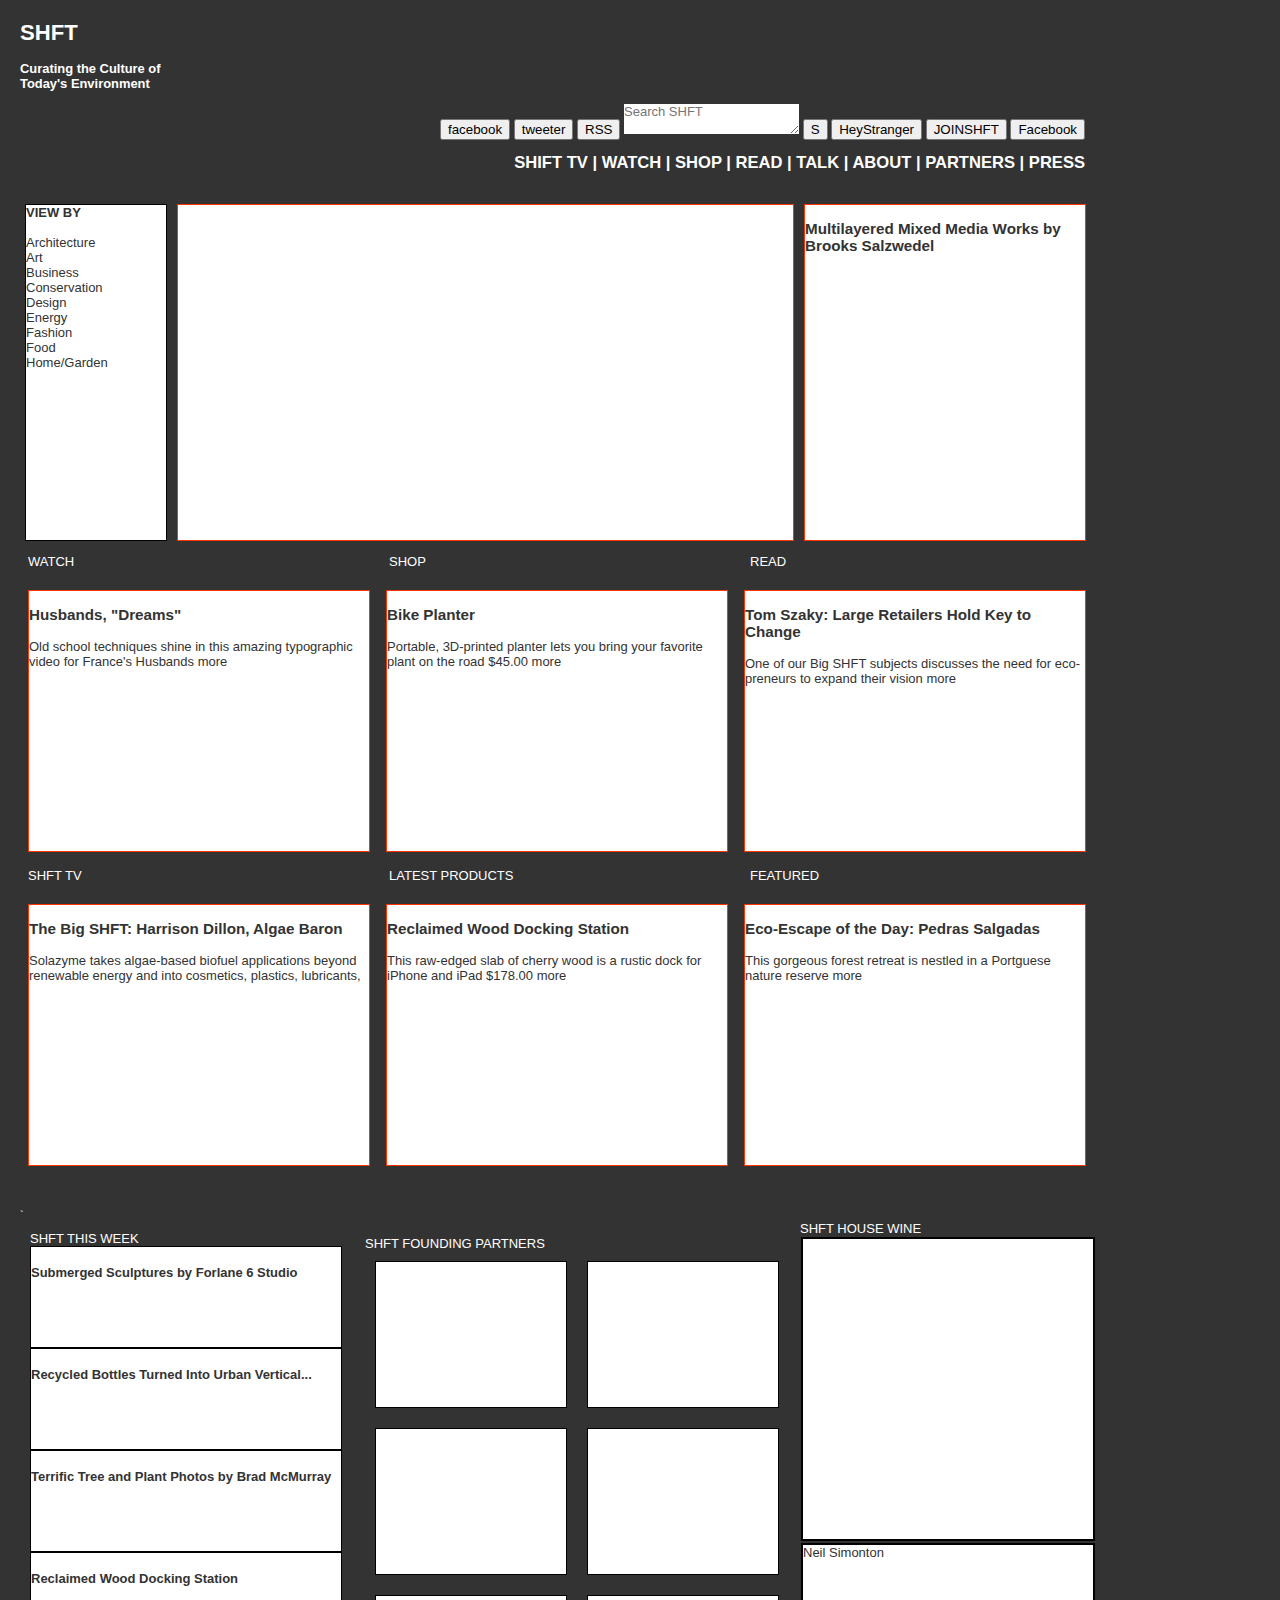
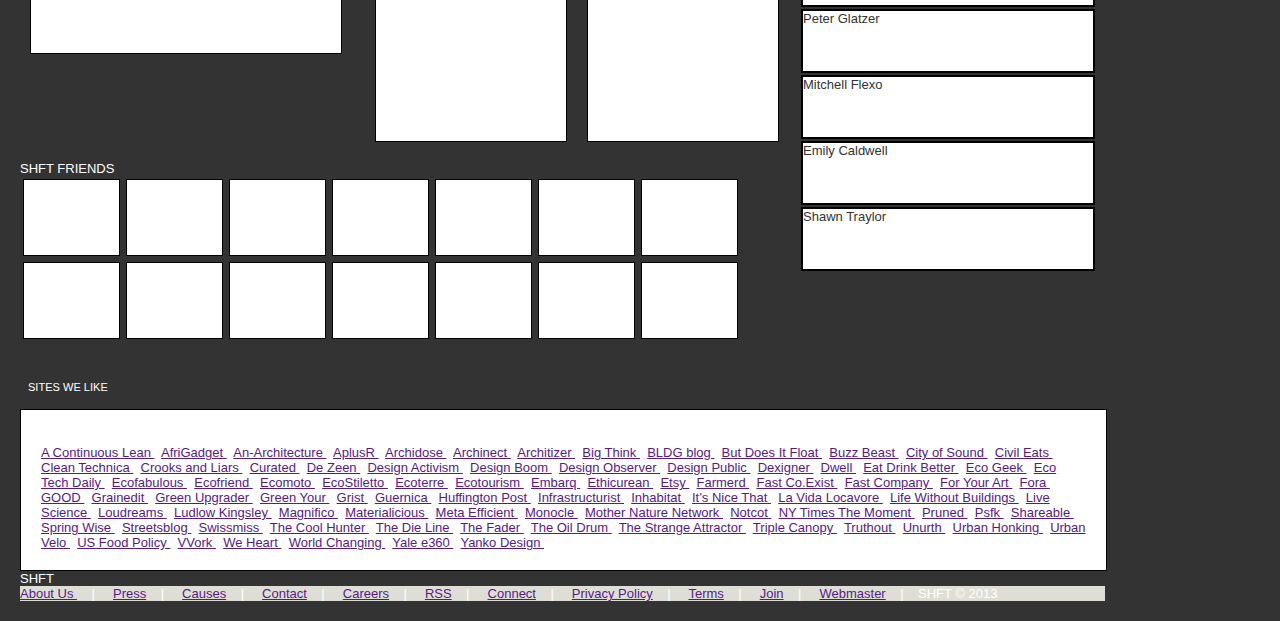
<file: hw4/index.html>
<!DOCTYPE html>

<!-- Original Web site: http://www.shft.com/ -->

<html>
<head>
    <title>SHFT | Curating the Culture of Today's Environmen</title>
    <meta name="description" content="SHFT explores the cultural shift toward sustainability with fresh, inspiring coverage of green ideas in design, art, food, politics and music." />
    <meta name="keywords" content="SHFT, Environment, sustainability, green, Sustainable Design, Eco-friendly, Green Products" />
    <link rel="stylesheet" href="styles.css" type="text/css" />

</head>
<body>

<header>
    <div class="titleStyles"><h1> SHFT</h1> </div>
    <div class="titleStyles"><h3>Curating the Culture of <br>Today's Environment</h3></div>  
</header>
<section>

<div id="topmenu"> 
	<form>
        <button title="Facebook">facebook</button>
        <button>tweeter</button>
        <button>RSS</button>
        <textarea placeholder="Search SHFT"></textarea>
        <button>S</button>
        <button>HeyStranger</button>
        <button>JOINSHFT</button>
        <button> Facebook </button>
    </form>

</div>

<div id="topmenu" class="titleStyles"><h2>SHIFT TV | WATCH | SHOP | READ | TALK | ABOUT | PARTNERS | PRESS</h2></div>

<br>

    <div class="containingRowBlock2">

        <div class="blockBoxesStyle" id="mainmenu"> <b>VIEW BY </b>
            <hr>
            <br> Architecture
            <br> Art
            <br> Business
            <br> Conservation
            <br> Design
            <br> Energy
            <br> Fashion
            <br> Food
            <br> Home/Garden
        </div>

        <div id="row1Block2"></div>

        <div id="row1Block3" class="blockBoxesStyle">
        <h3> Multilayered Mixed Media Works by Brooks Salzwedel </h3>
        </div>


        <div class="floatleftblock1txt titleStyles">WATCH</div>
        <div class="floatleftblock1txt titleStyles">SHOP</div>
        <div class="floatleftblock1txt titleStyles">READ</div>
        <div class="floatleftblock1 blockBoxesStyle">
             <h3>Husbands, "Dreams" </h3>
             Old school techniques shine in this amazing typographic video for France's Husbands more
        </div>
        <div class="floatleftblock1 blockBoxesStyle">
            <h3>Bike Planter</h3>
            Portable, 3D-printed planter lets you bring your favorite plant on the road $45.00 more
        </div>
        <div class="floatleftblock1 blockBoxesStyle">
            <h3>Tom Szaky: Large Retailers Hold Key to Change</h3>
            One of our Big SHFT subjects discusses the need for eco-preneurs to expand their vision more
        </div>

        <div class="floatleftblock1txt titleStyles">SHFT TV</div>
        <div class="floatleftblock1txt titleStyles">LATEST PRODUCTS</div>
        <div class="floatleftblock1txt titleStyles">FEATURED</div>
        <div class="floatleftblock1 blockBoxesStyle">
            <h3>The Big SHFT: Harrison Dillon, Algae Baron</h3>
            Solazyme takes algae-based biofuel applications beyond renewable energy and into cosmetics, plastics, lubricants,
        </div>
        <div class="floatleftblock1 blockBoxesStyle">
            <h3>Reclaimed Wood Docking Station </h3>
            This raw-edged slab of cherry wood is a rustic dock for iPhone and iPad $178.00 more

        </div>
        <div class="floatleftblock1 blockBoxesStyle">
            <h3>Eco-Escape of the Day: Pedras Salgadas</h3>
            This gorgeous forest retreat is nestled in a Portguese nature reserve more
        </div>
    </div>
`

    <div class="middleSectionCont">
        <div class="containingBlock34">

            <div class="containingRowBlock3 ">
                <div> SHFT THIS WEEK</div>
                <div class="floatleftblock2 blockBoxesStyle">
                    <h4>Submerged Sculptures by Forlane 6 Studio</h4>
                </div>
                <div class="floatleftblock2 blockBoxesStyle">
                    <h4>Recycled Bottles Turned Into Urban Vertical...</h4>
                </div>
                <div class="floatleftblock2 blockBoxesStyle">
                    <h4>Terrific Tree and Plant Photos by Brad McMurray</h4>
                </div>
                <div class="floatleftblock2 blockBoxesStyle">
                    <h4>Reclaimed Wood Docking Station</h4>
                    
                </div>
            </div>

            <div class="containingRowBlock4">
                <br>
                <div> SHFT FOUNDING PARTNERS</div>
                <div class="floatleftblock3"></div>
                <div class="floatleftblock3"></div>
                <div class="floatleftblock3"></div>
                <div class="floatleftblock3"></div>
                <div class="floatleftblock3"></div>
                <div class="floatleftblock3"></div>
            </div>

			<div class="titleStyles">SHFT FRIENDS</div>
            <div class="floatleftblock4"> </div>
            <div class="floatleftblock4"> </div>
            <div class="floatleftblock4"> </div>
            <div class="floatleftblock4"> </div>
            <div class="floatleftblock4"> </div>
            <div class="floatleftblock4"> </div>
            <div class="floatleftblock4"> </div>

            <div class="floatleftblock4">  </div>
            <div class="floatleftblock4">  </div>
            <div class="floatleftblock4">  </div>
            <div class="floatleftblock4">  </div>
            <div class="floatleftblock4">  </div>
            <div class="floatleftblock4">  </div>
            <div class="floatleftblock4">  </div>
        </div>

		<div class="containingRowBlock5"> 
        	<div> SHFT HOUSE WINE</div>
            <div class="floatleftblock6a"> <h4>SHFT House Wine </h4></div>
            <div class="floatleftblock6b blockBoxesStyle"> 
            	Neil Simonton </div>
            <div class="floatleftblock6b blockBoxesStyle"> 
            	Peter Glatzer </div>
            <div class="floatleftblock6b blockBoxesStyle"> Mitchell Flexo 
            			</div>
            <div class="floatleftblock6b blockBoxesStyle"> 
            	Emily Caldwell </div>
            <div class="floatleftblock6b blockBoxesStyle"> 
            	Shawn Traylor </div>
        </div>
    </div>


<br>
<div class="floatleftblock1txt titleStyles">SITES WE LIKE</div>
<br>
<div id="lowblockrow">
    <br>
    <a href="" target="_blank">A Continuous Lean	</a> /
    <a href="" target="_blank">AfriGadget	</a> /
    <a href="" target="_blank">An-Architecture	</a> /
    <a href="" target="_blank">AplusR	</a> /
    <a href="" target="_blank">Archidose	</a> /
    <a href="" target="_blank">Archinect	</a> /
    <a href="" target="_blank">Architizer	</a> /
    <a href="" target="_blank">Big Think	</a> /
    <a href="" target="_blank">BLDG blog	</a> /
    <a href="" target="_blank">But Does It Float	</a> /
    <a href="" target="_blank">Buzz Beast	</a> /
    <a href="" target="_blank">City of Sound	</a> /
    <a href="" target="_blank">Civil Eats	</a> /
    <a href="" target="_blank">Clean Technica	</a> /
    <a href="" target="_blank">Crooks and Liars	</a> /
    <a href="" target="_blank">Curated	</a> /
    <a href="" target="_blank">De Zeen	</a> /
    <a href="" target="_blank">Design Activism	</a> /
    <a href="" target="_blank">Design Boom	</a> /
    <a href="" target="_blank">Design Observer	</a> /
    <a href="" target="_blank">Design Public	</a> /
    <a href="" target="_blank">Dexigner	</a> /
    <a href="" target="_blank">Dwell	</a> /
    <a href="" target="_blank">Eat Drink Better	</a> /
    <a href="" target="_blank">Eco Geek	</a> /
    <a href="" target="_blank">Eco Tech Daily	</a> /
    <a href="" target="_blank">Ecofabulous	</a> /
    <a href="" target="_blank">Ecofriend	</a> /
    <a href="" target="_blank">Ecomoto	</a> /
    <a href="" target="_blank">EcoStiletto	</a> /
    <a href="" target="_blank">Ecoterre	</a> /
    <a href="" target="_blank">Ecotourism	</a> /
    <a href="" target="_blank">Embarq	</a> /
    <a href="" target="_blank">Ethicurean	</a> /
    <a href="" target="_blank">Etsy	</a> /
    <a href="" target="_blank">Farmerd	</a> /
    <a href="" target="_blank">Fast Co.Exist	</a> /
    <a href="" target="_blank">Fast Company	</a> /
    <a href="" target="_blank">For Your Art	</a> /
    <a href="" target="_blank">Fora	</a> /
    <a href="" target="_blank">GOOD	</a> /
    <a href="" target="_blank">Grainedit	</a> /
    <a href="" target="_blank">Green Upgrader	</a> /
    <a href="" target="_blank">Green Your	</a> /
    <a href="" target="_blank">Grist	</a> /
    <a href="" target="_blank">Guernica	</a> /
    <a href="" target="_blank">Huffington Post	</a> /
    <a href="" target="_blank">Infrastructurist	</a> /
    <a href="" target="_blank">Inhabitat	</a> /
    <a href="" target="_blank">It’s Nice That	</a> /
    <a href="" target="_blank">La Vida Locavore	</a> /
    <a href="" target="_blank">Life Without Buildings	</a> /
    <a href="" target="_blank">Live Science	</a> /
    <a href="" target="_blank">Loudreams	</a> /
    <a href="" target="_blank">Ludlow Kingsley	</a> /
    <a href="" target="_blank">Magnifico	</a> /
    <a href="" target="_blank">Materialicious	</a> /
    <a href="" target="_blank">Meta Efficient	</a> /
    <a href="" target="_blank">Monocle	</a> /
    <a href="" target="_blank">Mother Nature Network	</a> /
    <a href="" target="_blank">Notcot	</a> /
    <a href="" target="_blank">NY Times The Moment	</a> /
    <a href="" target="_blank">Pruned	</a> /
    <a href="" target="_blank">Psfk	</a> /
    <a href="" target="_blank">Shareable	</a> /
    <a href="" target="_blank">Spring Wise	</a> /
    <a href="" target="_blank">Streetsblog	</a> /
    <a href="" target="_blank">Swissmiss	</a> /
    <a href="" target="_blank">The Cool Hunter	</a> /
    <a href="" target="_blank">The Die Line	</a> /
    <a href="" target="_blank">The Fader	</a> /
    <a href="" target="_blank">The Oil Drum	</a> /
    <a href="" target="_blank">The Strange Attractor	</a> /
    <a href="" target="_blank">Triple Canopy	</a> /
    <a href="" target="_blank">Truthout	</a> /
    <a href="" target="_blank">Unurth	</a> /
    <a href="" target="_blank">Urban Honking	</a> /
    <a href="" target="_blank">Urban Velo	</a> /
    <a href="" target="_blank">US Food Policy	</a> /
    <a href="" target="_blank">VVork	</a> /
    <a href="" target="_blank">We Heart	</a> /
    <a href="" target="_blank">World Changing	</a> /
    <a href="" target="_blank">Yale e360	</a> /
    <a href="" target="_blank">Yanko Design	</a> /

</div>


</section>

<br>
<footer>
    <div id="footerlogo"> SHFT</div>
    <div id="footerlinks">
        <a href="">About Us </a>&nbsp;&nbsp;&nbsp;&nbsp;|&nbsp;&nbsp;&nbsp;&nbsp;
        <a href="">Press</a>&nbsp;&nbsp;&nbsp;&nbsp;|&nbsp;&nbsp;&nbsp;&nbsp;
        <a href="">Causes</a>&nbsp;&nbsp;&nbsp;&nbsp;|&nbsp;&nbsp;&nbsp;&nbsp;
        <a href="">Contact</a>&nbsp;&nbsp;&nbsp;&nbsp;|&nbsp;&nbsp;&nbsp;&nbsp;
        <a href="">Careers</a>&nbsp;&nbsp;&nbsp;&nbsp;|&nbsp;&nbsp;&nbsp;&nbsp;
        <a href="">RSS</a>&nbsp;&nbsp;&nbsp;&nbsp;|&nbsp;&nbsp;&nbsp;&nbsp;
        <a href="">Connect</a>&nbsp;&nbsp;&nbsp;&nbsp;|&nbsp;&nbsp;&nbsp;&nbsp;
        <a href="">Privacy Policy</a>&nbsp;&nbsp;&nbsp;&nbsp;|&nbsp;&nbsp;&nbsp;&nbsp;
        <a href="">Terms</a>&nbsp;&nbsp;&nbsp;&nbsp;|&nbsp;&nbsp;&nbsp;&nbsp;
        <a href="">Join</a>&nbsp;&nbsp;&nbsp;&nbsp;|&nbsp;&nbsp;&nbsp;&nbsp;
        <a href="">Webmaster</a>&nbsp;&nbsp;&nbsp;&nbsp;|&nbsp;&nbsp;&nbsp;&nbsp;SHFT &copy; 2013
    </div>
</footer>
</div>



</body>
</html>
</file>
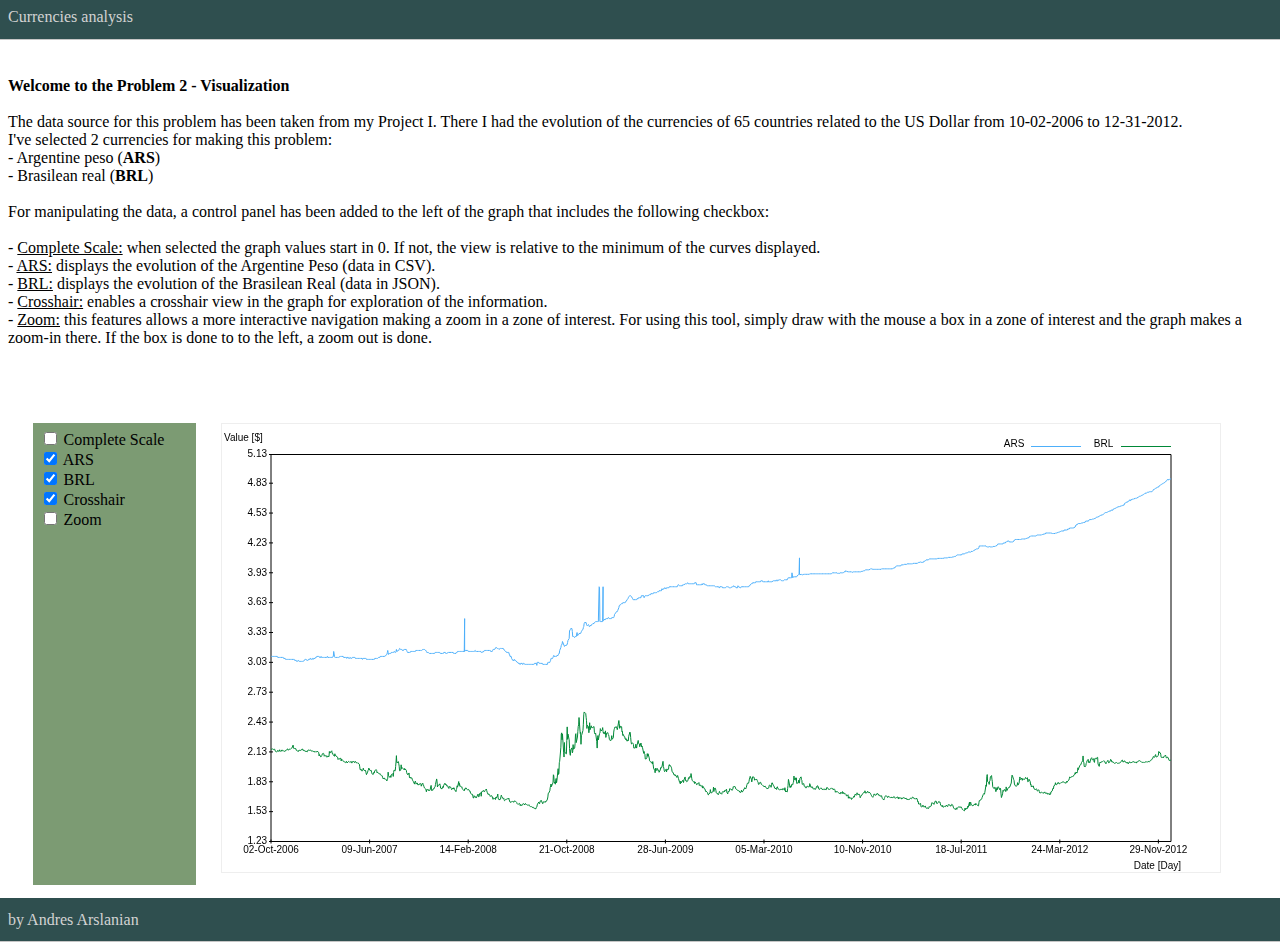
<file: solutionshw5/hw5a/index.html>
<!DOCTYPE html>
<html>
	<head>
	  <title>(Andres Arslanian) Currencies Analyzer</title>
	  <!-- Harvard CS171/CSCI E-64 Spring 2013     
	       Solution for HW5 Problem 2 
	       By Andres Arslanian -->
	  <link rel="stylesheet" type="text/css" href="style.css">
	</head>
	<body>
		<textarea id="csv" class="invisible">
			Evolution of the ARS (Argentine Peso),
			Date,Value,
			Day,$,
			10-02-2006,3.09,0.633846154
			10-03-2006,3.09,0.633846154
			10-04-2006,3.09,0.633846154
			10-05-2006,3.09,0.633846154
			10-06-2006,3.09,0.633846154
			10-09-2006,3.09,0.633846154
			10-10-2006,3.09,0.633846154
			10-11-2006,3.09,0.633846154
			10-12-2006,3.09,0.633846154
			10-13-2006,3.09,0.633846154
			10-17-2006,3.09,0.633846154
			10-18-2006,3.09,0.633846154
			10-19-2006,3.08,0.631794872
			10-20-2006,3.08,0.631794872
			10-23-2006,3.08,0.631794872
			10-24-2006,3.08,0.631794872
			10-25-2006,3.08,0.631794872
			10-26-2006,3.08,0.631794872
			10-27-2006,3.08,0.631794872
			10-30-2006,3.08,0.631794872
			10-31-2006,3.08,0.631794872
			11-01-2006,3.08,0.631794872
			11-02-2006,3.08,0.631794872
			11-03-2006,3.07,0.62974359
			11-07-2006,3.07,0.62974359
			11-08-2006,3.06,0.627692308
			11-09-2006,3.06,0.627692308
			11-10-2006,3.06,0.627692308
			11-13-2006,3.06,0.627692308
			11-14-2006,3.06,0.627692308
			11-15-2006,3.06,0.627692308
			11-16-2006,3.06,0.627692308
			11-17-2006,3.06,0.627692308
			11-20-2006,3.06,0.627692308
			11-21-2006,3.06,0.627692308
			11-22-2006,3.06,0.627692308
			11-23-2006,3.06,0.627692308
			11-24-2006,3.06,0.627692308
			11-27-2006,3.06,0.627692308
			11-28-2006,3.06,0.627692308
			11-29-2006,3.06,0.627692308
			11-30-2006,3.06,0.627692308
			12-01-2006,3.05,0.625641026
			12-04-2006,3.05,0.625641026
			12-05-2006,3.05,0.625641026
			12-06-2006,3.04,0.623589744
			12-07-2006,3.04,0.623589744
			12-11-2006,3.05,0.625641026
			12-12-2006,3.04,0.623589744
			12-13-2006,3.04,0.623589744
			12-14-2006,3.04,0.623589744
			12-15-2006,3.04,0.623589744
			12-18-2006,3.04,0.623589744
			12-19-2006,3.04,0.623589744
			12-20-2006,3.04,0.623589744
			12-21-2006,3.04,0.623589744
			12-22-2006,3.04,0.623589744
			12-26-2006,3.05,0.625641026
			12-27-2006,3.06,0.627692308
			12-28-2006,3.06,0.627692308
			12-29-2006,3.06,0.627692308
			01-02-2007,3.05,0.625641026
			01-03-2007,3.05,0.625641026
			01-04-2007,3.05,0.625641026
			01-05-2007,3.06,0.627692308
			01-08-2007,3.06,0.627692308
			01-09-2007,3.07,0.62974359
			01-10-2007,3.07,0.62974359
			01-11-2007,3.06,0.627692308
			01-12-2007,3.06,0.627692308
			01-15-2007,3.07,0.62974359
			01-16-2007,3.06,0.627692308
			01-17-2007,3.06,0.627692308
			01-18-2007,3.07,0.62974359
			01-19-2007,3.07,0.62974359
			01-22-2007,3.07,0.62974359
			01-23-2007,3.08,0.631794872
			01-24-2007,3.08,0.631794872
			01-25-2007,3.08,0.631794872
			01-26-2007,3.09,0.633846154
			01-29-2007,3.09,0.633846154
			01-30-2007,3.09,0.633846154
			01-31-2007,3.09,0.633846154
			02-01-2007,3.09,0.633846154
			02-02-2007,3.08,0.631794872
			02-05-2007,3.08,0.631794872
			02-06-2007,3.09,0.633846154
			02-07-2007,3.08,0.631794872
			02-08-2007,3.08,0.631794872
			02-09-2007,3.08,0.631794872
			02-12-2007,3.08,0.631794872
			02-13-2007,3.08,0.631794872
			02-14-2007,3.08,0.631794872
			02-15-2007,3.08,0.631794872
			02-16-2007,3.08,0.631794872
			02-19-2007,3.08,0.631794872
			02-20-2007,3.08,0.631794872
			02-21-2007,3.08,0.631794872
			02-22-2007,3.09,0.633846154
			02-23-2007,3.08,0.631794872
			02-26-2007,3.08,0.631794872
			02-27-2007,3.08,0.631794872
			02-28-2007,3.08,0.631794872
			03-01-2007,3.08,0.631794872
			03-02-2007,3.08,0.631794872
			03-05-2007,3.08,0.631794872
			03-06-2007,3.08,0.631794872
			03-07-2007,3.08,0.631794872
			03-08-2007,3.09,0.633846154
			03-09-2007,3.09,0.633846154
			03-10-2007,3.14,0.644102564
			03-12-2007,3.09,0.633846154
			03-13-2007,3.08,0.631794872
			03-14-2007,3.08,0.631794872
			03-15-2007,3.08,0.631794872
			03-16-2007,3.08,0.631794872
			03-19-2007,3.08,0.631794872
			03-20-2007,3.08,0.631794872
			03-21-2007,3.08,0.631794872
			03-22-2007,3.08,0.631794872
			03-23-2007,3.08,0.631794872
			03-26-2007,3.09,0.633846154
			03-27-2007,3.09,0.633846154
			03-28-2007,3.09,0.633846154
			03-29-2007,3.09,0.633846154
			03-30-2007,3.09,0.633846154
			04-03-2007,3.09,0.633846154
			04-04-2007,3.08,0.631794872
			04-09-2007,3.08,0.631794872
			04-10-2007,3.08,0.631794872
			04-11-2007,3.08,0.631794872
			04-12-2007,3.07,0.62974359
			04-13-2007,3.08,0.631794872
			04-16-2007,3.08,0.631794872
			04-17-2007,3.07,0.62974359
			04-18-2007,3.07,0.62974359
			04-19-2007,3.07,0.62974359
			04-20-2007,3.08,0.631794872
			04-23-2007,3.07,0.62974359
			04-24-2007,3.07,0.62974359
			04-25-2007,3.07,0.62974359
			04-26-2007,3.08,0.631794872
			04-27-2007,3.08,0.631794872
			04-30-2007,3.08,0.631794872
			05-02-2007,3.08,0.631794872
			05-03-2007,3.08,0.631794872
			05-04-2007,3.07,0.62974359
			05-07-2007,3.07,0.62974359
			05-08-2007,3.07,0.62974359
			05-09-2007,3.07,0.62974359
			05-10-2007,3.07,0.62974359
			05-11-2007,3.07,0.62974359
			05-14-2007,3.07,0.62974359
			05-15-2007,3.07,0.62974359
			05-16-2007,3.07,0.62974359
			05-17-2007,3.07,0.62974359
			05-18-2007,3.07,0.62974359
			05-21-2007,3.07,0.62974359
			05-22-2007,3.06,0.627692308
			05-23-2007,3.07,0.62974359
			05-24-2007,3.07,0.62974359
			05-28-2007,3.07,0.62974359
			05-29-2007,3.07,0.62974359
			05-30-2007,3.07,0.62974359
			05-31-2007,3.07,0.62974359
			06-01-2007,3.06,0.627692308
			06-04-2007,3.06,0.627692308
			06-05-2007,3.06,0.627692308
			06-06-2007,3.06,0.627692308
			06-07-2007,3.06,0.627692308
			06-08-2007,3.06,0.627692308
			06-11-2007,3.06,0.627692308
			06-12-2007,3.06,0.627692308
			06-13-2007,3.06,0.627692308
			06-14-2007,3.06,0.627692308
			06-15-2007,3.06,0.627692308
			06-19-2007,3.06,0.627692308
			06-20-2007,3.06,0.627692308
			06-21-2007,3.06,0.627692308
			06-22-2007,3.07,0.62974359
			06-25-2007,3.07,0.62974359
			06-26-2007,3.07,0.62974359
			06-27-2007,3.07,0.62974359
			06-28-2007,3.07,0.62974359
			06-29-2007,3.07,0.62974359
			07-02-2007,3.08,0.631794872
			07-03-2007,3.08,0.631794872
			07-05-2007,3.08,0.631794872
			07-06-2007,3.09,0.633846154
			07-10-2007,3.09,0.633846154
			07-11-2007,3.09,0.633846154
			07-12-2007,3.09,0.633846154
			07-13-2007,3.09,0.633846154
			07-16-2007,3.09,0.633846154
			07-17-2007,3.09,0.633846154
			07-18-2007,3.09,0.633846154
			07-19-2007,3.1,0.635897436
			07-20-2007,3.1,0.635897436
			07-23-2007,3.11,0.637948718
			07-24-2007,3.13,0.642051282
			07-25-2007,3.15,0.646153846
			07-26-2007,3.13,0.642051282
			07-27-2007,3.11,0.637948718
			07-30-2007,3.12,0.64
			07-31-2007,3.12,0.64
			08-01-2007,3.12,0.64
			08-02-2007,3.12,0.64
			08-03-2007,3.13,0.642051282
			08-06-2007,3.13,0.642051282
			08-07-2007,3.13,0.642051282
			08-08-2007,3.13,0.642051282
			08-09-2007,3.13,0.642051282
			08-10-2007,3.14,0.644102564
			08-13-2007,3.13,0.642051282
			08-14-2007,3.13,0.642051282
			08-15-2007,3.14,0.644102564
			08-16-2007,3.16,0.648205128
			08-17-2007,3.14,0.644102564
			08-21-2007,3.15,0.646153846
			08-22-2007,3.15,0.646153846
			08-23-2007,3.16,0.648205128
			08-24-2007,3.17,0.65025641
			08-27-2007,3.16,0.648205128
			08-28-2007,3.16,0.648205128
			08-29-2007,3.16,0.648205128
			08-30-2007,3.16,0.648205128
			08-31-2007,3.15,0.646153846
			09-03-2007,3.15,0.646153846
			09-04-2007,3.16,0.648205128
			09-05-2007,3.16,0.648205128
			09-06-2007,3.16,0.648205128
			09-07-2007,3.16,0.648205128
			09-10-2007,3.16,0.648205128
			09-11-2007,3.15,0.646153846
			09-12-2007,3.14,0.644102564
			09-13-2007,3.13,0.642051282
			09-14-2007,3.13,0.642051282
			09-17-2007,3.13,0.642051282
			09-18-2007,3.13,0.642051282
			09-19-2007,3.13,0.642051282
			09-20-2007,3.13,0.642051282
			09-21-2007,3.14,0.644102564
			09-24-2007,3.14,0.644102564
			09-25-2007,3.14,0.644102564
			09-26-2007,3.14,0.644102564
			09-27-2007,3.14,0.644102564
			09-28-2007,3.14,0.644102564
			10-01-2007,3.14,0.644102564
			10-02-2007,3.14,0.644102564
			10-03-2007,3.14,0.644102564
			10-04-2007,3.15,0.646153846
			10-05-2007,3.15,0.646153846
			10-08-2007,3.15,0.646153846
			10-09-2007,3.15,0.646153846
			10-10-2007,3.15,0.646153846
			10-11-2007,3.15,0.646153846
			10-12-2007,3.15,0.646153846
			10-16-2007,3.15,0.646153846
			10-17-2007,3.15,0.646153846
			10-18-2007,3.15,0.646153846
			10-19-2007,3.15,0.646153846
			10-22-2007,3.16,0.648205128
			10-23-2007,3.16,0.648205128
			10-24-2007,3.16,0.648205128
			10-25-2007,3.16,0.648205128
			10-26-2007,3.16,0.648205128
			10-29-2007,3.15,0.646153846
			10-30-2007,3.15,0.646153846
			10-31-2007,3.14,0.644102564
			11-01-2007,3.13,0.642051282
			11-02-2007,3.13,0.642051282
			11-05-2007,3.13,0.642051282
			11-07-2007,3.12,0.64
			11-08-2007,3.12,0.64
			11-09-2007,3.12,0.64
			11-12-2007,3.12,0.64
			11-13-2007,3.12,0.64
			11-14-2007,3.12,0.64
			11-15-2007,3.12,0.64
			11-16-2007,3.12,0.64
			11-19-2007,3.12,0.64
			11-20-2007,3.12,0.64
			11-21-2007,3.12,0.64
			11-22-2007,3.13,0.642051282
			11-23-2007,3.13,0.642051282
			11-26-2007,3.13,0.642051282
			11-27-2007,3.13,0.642051282
			11-28-2007,3.13,0.642051282
			11-29-2007,3.13,0.642051282
			11-30-2007,3.13,0.642051282
			12-03-2007,3.13,0.642051282
			12-04-2007,3.13,0.642051282
			12-05-2007,3.12,0.64
			12-06-2007,3.12,0.64
			12-07-2007,3.12,0.64
			12-10-2007,3.12,0.64
			12-11-2007,3.12,0.64
			12-12-2007,3.12,0.64
			12-13-2007,3.12,0.64
			12-14-2007,3.13,0.642051282
			12-17-2007,3.13,0.642051282
			12-18-2007,3.13,0.642051282
			12-19-2007,3.12,0.64
			12-20-2007,3.12,0.64
			12-21-2007,3.12,0.64
			12-26-2007,3.13,0.642051282
			12-27-2007,3.13,0.642051282
			01-02-2008,3.13,0.642051282
			01-03-2008,3.13,0.642051282
			01-04-2008,3.13,0.642051282
			01-07-2008,3.13,0.642051282
			01-08-2008,3.12,0.64
			01-09-2008,3.12,0.64
			01-10-2008,3.12,0.64
			01-11-2008,3.12,0.64
			01-14-2008,3.12,0.64
			01-15-2008,3.13,0.642051282
			01-16-2008,3.13,0.642051282
			01-17-2008,3.13,0.642051282
			01-18-2008,3.14,0.644102564
			01-21-2008,3.14,0.644102564
			01-22-2008,3.14,0.644102564
			01-23-2008,3.14,0.644102564
			01-24-2008,3.14,0.644102564
			01-25-2008,3.14,0.644102564
			01-28-2008,3.14,0.644102564
			01-29-2008,3.14,0.644102564
			01-30-2008,3.14,0.644102564
			01-31-2008,3.14,0.644102564
			02-01-2008,3.14,0.644102564
			02-04-2008,3.14,0.644102564
			02-05-2008,3.47,0.711794872
			02-05-2008,3.14,0.644102564
			02-06-2008,3.15,0.646153846
			02-07-2008,3.15,0.646153846
			02-08-2008,3.15,0.646153846
			02-11-2008,3.15,0.646153846
			02-12-2008,3.15,0.646153846
			02-13-2008,3.15,0.646153846
			02-14-2008,3.14,0.644102564
			02-15-2008,3.14,0.644102564
			02-18-2008,3.14,0.644102564
			02-19-2008,3.14,0.644102564
			02-20-2008,3.14,0.644102564
			02-21-2008,3.14,0.644102564
			02-22-2008,3.14,0.644102564
			02-25-2008,3.14,0.644102564
			02-26-2008,3.14,0.644102564
			02-27-2008,3.14,0.644102564
			02-28-2008,3.14,0.644102564
			02-29-2008,3.14,0.644102564
			03-03-2008,3.15,0.646153846
			03-04-2008,3.14,0.644102564
			03-05-2008,3.14,0.644102564
			03-06-2008,3.14,0.644102564
			03-07-2008,3.14,0.644102564
			03-11-2008,3.14,0.644102564
			03-12-2008,3.14,0.644102564
			03-13-2008,3.14,0.644102564
			03-14-2008,3.14,0.644102564
			03-17-2008,3.14,0.644102564
			03-18-2008,3.13,0.642051282
			03-19-2008,3.13,0.642051282
			03-25-2008,3.14,0.644102564
			03-26-2008,3.15,0.646153846
			03-27-2008,3.15,0.646153846
			03-28-2008,3.15,0.646153846
			03-31-2008,3.15,0.646153846
			04-01-2008,3.15,0.646153846
			04-03-2008,3.15,0.646153846
			04-04-2008,3.15,0.646153846
			04-07-2008,3.15,0.646153846
			04-08-2008,3.15,0.646153846
			04-09-2008,3.15,0.646153846
			04-10-2008,3.15,0.646153846
			04-11-2008,3.14,0.644102564
			04-14-2008,3.14,0.644102564
			04-15-2008,3.14,0.644102564
			04-16-2008,3.15,0.646153846
			04-17-2008,3.16,0.648205128
			04-18-2008,3.16,0.648205128
			04-21-2008,3.16,0.648205128
			04-22-2008,3.17,0.65025641
			04-23-2008,3.17,0.65025641
			04-24-2008,3.18,0.652307692
			04-25-2008,3.18,0.652307692
			04-28-2008,3.17,0.65025641
			04-29-2008,3.17,0.65025641
			04-30-2008,3.17,0.65025641
			05-02-2008,3.16,0.648205128
			05-05-2008,3.17,0.65025641
			05-06-2008,3.17,0.65025641
			05-07-2008,3.17,0.65025641
			05-08-2008,3.17,0.65025641
			05-09-2008,3.17,0.65025641
			05-12-2008,3.17,0.65025641
			05-13-2008,3.17,0.65025641
			05-14-2008,3.16,0.648205128
			05-15-2008,3.16,0.648205128
			05-16-2008,3.15,0.646153846
			05-19-2008,3.14,0.644102564
			05-20-2008,3.14,0.644102564
			05-21-2008,3.13,0.642051282
			05-22-2008,3.13,0.642051282
			05-23-2008,3.13,0.642051282
			05-26-2008,3.13,0.642051282
			05-27-2008,3.13,0.642051282
			05-28-2008,3.11,0.637948718
			05-29-2008,3.11,0.637948718
			05-30-2008,3.09,0.633846154
			06-02-2008,3.09,0.633846154
			06-03-2008,3.07,0.62974359
			06-04-2008,3.06,0.627692308
			06-05-2008,3.06,0.627692308
			06-06-2008,3.05,0.625641026
			06-09-2008,3.05,0.625641026
			06-10-2008,3.06,0.627692308
			06-11-2008,3.05,0.625641026
			06-12-2008,3.05,0.625641026
			06-13-2008,3.05,0.625641026
			06-17-2008,3.03,0.621538462
			06-18-2008,3.03,0.621538462
			06-19-2008,3.03,0.621538462
			06-20-2008,3.02,0.619487179
			06-23-2008,3.02,0.619487179
			06-24-2008,3.01,0.617435897
			06-25-2008,3.01,0.617435897
			06-26-2008,3.02,0.619487179
			06-27-2008,3.02,0.619487179
			06-30-2008,3.02,0.619487179
			07-01-2008,3.01,0.617435897
			07-02-2008,3.01,0.617435897
			07-03-2008,3.02,0.619487179
			07-04-2008,3.02,0.619487179
			07-07-2008,3.01,0.617435897
			07-08-2008,3.01,0.617435897
			07-10-2008,3.01,0.617435897
			07-11-2008,3.01,0.617435897
			07-14-2008,3.01,0.617435897
			07-15-2008,3.01,0.617435897
			07-16-2008,3.01,0.617435897
			07-17-2008,3.01,0.617435897
			07-18-2008,3.01,0.617435897
			07-21-2008,3.01,0.617435897
			07-22-2008,3.01,0.617435897
			07-23-2008,3.01,0.617435897
			07-24-2008,3.01,0.617435897
			07-25-2008,3.01,0.617435897
			07-28-2008,3.01,0.617435897
			07-29-2008,3.01,0.617435897
			07-30-2008,3.01,0.617435897
			07-31-2008,3.02,0.619487179
			08-01-2008,3.02,0.619487179
			08-04-2008,3.02,0.619487179
			08-05-2008,3.02,0.619487179
			08-06-2008,3,0.615384615
			08-07-2008,3.03,0.621538462
			08-08-2008,3.03,0.621538462
			08-11-2008,3.03,0.621538462
			08-12-2008,3.02,0.619487179
			08-13-2008,3.02,0.619487179
			08-14-2008,3.02,0.619487179
			08-15-2008,3.02,0.619487179
			08-19-2008,3.02,0.619487179
			08-20-2008,3.02,0.619487179
			08-21-2008,3.01,0.617435897
			08-22-2008,3.01,0.617435897
			08-25-2008,3.01,0.617435897
			08-26-2008,3.01,0.617435897
			08-27-2008,3.01,0.617435897
			08-28-2008,3.01,0.617435897
			08-29-2008,3.01,0.617435897
			09-01-2008,3.01,0.617435897
			09-02-2008,3.01,0.617435897
			09-03-2008,3.03,0.621538462
			09-04-2008,3.03,0.621538462
			09-05-2008,3.03,0.621538462
			09-08-2008,3.03,0.621538462
			09-09-2008,3.04,0.623589744
			09-10-2008,3.05,0.625641026
			09-11-2008,3.07,0.62974359
			09-12-2008,3.07,0.62974359
			09-15-2008,3.07,0.62974359
			09-16-2008,3.08,0.631794872
			09-17-2008,3.09,0.633846154
			09-18-2008,3.1,0.635897436
			09-19-2008,3.09,0.633846154
			09-22-2008,3.09,0.633846154
			09-23-2008,3.09,0.633846154
			09-24-2008,3.09,0.633846154
			09-25-2008,3.09,0.633846154
			09-26-2008,3.1,0.635897436
			09-29-2008,3.1,0.635897436
			09-30-2008,3.11,0.637948718
			10-01-2008,3.12,0.64
			10-02-2008,3.12,0.64
			10-03-2008,3.15,0.646153846
			10-06-2008,3.18,0.652307692
			10-07-2008,3.2,0.656410256
			10-08-2008,3.21,0.658461538
			10-09-2008,3.21,0.658461538
			10-10-2008,3.24,0.664615385
			10-14-2008,3.2,0.656410256
			10-15-2008,3.19,0.654358974
			10-16-2008,3.2,0.656410256
			10-17-2008,3.2,0.656410256
			10-20-2008,3.2,0.656410256
			10-21-2008,3.21,0.658461538
			10-22-2008,3.21,0.658461538
			10-23-2008,3.23,0.662564103
			10-24-2008,3.25,0.666666667
			10-27-2008,3.27,0.670769231
			10-28-2008,3.35,0.687179487
			10-29-2008,3.35,0.687179487
			10-30-2008,3.36,0.689230769
			10-31-2008,3.37,0.691282051
			11-03-2008,3.37,0.691282051
			11-04-2008,3.34,0.685128205
			11-05-2008,3.29,0.674871795
			11-07-2008,3.29,0.674871795
			11-10-2008,3.28,0.672820513
			11-11-2008,3.29,0.674871795
			11-12-2008,3.29,0.674871795
			11-13-2008,3.29,0.674871795
			11-14-2008,3.29,0.674871795
			11-16-2008,3.33,0.683076923
			11-17-2008,3.3,0.676923077
			11-18-2008,3.3,0.676923077
			11-19-2008,3.31,0.678974359
			11-20-2008,3.31,0.678974359
			11-21-2008,3.32,0.681025641
			11-24-2008,3.32,0.681025641
			11-25-2008,3.32,0.681025641
			11-27-2008,3.34,0.685128205
			11-28-2008,3.35,0.687179487
			12-01-2008,3.36,0.689230769
			12-02-2008,3.38,0.693333333
			12-03-2008,3.39,0.695384615
			12-04-2008,3.42,0.701538462
			12-05-2008,3.43,0.703589744
			12-09-2008,3.43,0.703589744
			12-10-2008,3.41,0.699487179
			12-11-2008,3.4,0.697435897
			12-12-2008,3.4,0.697435897
			12-15-2008,3.41,0.699487179
			12-16-2008,3.4,0.697435897
			12-17-2008,3.39,0.695384615
			12-18-2008,3.39,0.695384615
			12-19-2008,3.4,0.697435897
			12-22-2008,3.4,0.697435897
			12-23-2008,3.41,0.699487179
			12-24-2008,3.41,0.699487179
			12-26-2008,3.42,0.701538462
			12-29-2008,3.42,0.701538462
			12-30-2008,3.43,0.703589744
			12-31-2008,3.43,0.703589744
			01-02-2009,3.44,0.705641026
			01-05-2009,3.44,0.705641026
			01-06-2009,3.44,0.705641026
			01-07-2009,3.44,0.705641026
			01-08-2009,3.44,0.705641026
			01-09-2009,3.44,0.705641026
			01-11-2009,3.79,0.777435897
			01-12-2009,3.78,0.775384615
			01-13-2009,3.44,0.705641026
			01-14-2009,3.44,0.705641026
			01-15-2009,3.44,0.705641026
			01-16-2009,3.44,0.705641026
			01-19-2009,3.44,0.705641026
			01-20-2009,3.44,0.705641026
			01-21-2009,3.79,0.777435897
			01-21-2009,3.45,0.707692308
			01-22-2009,3.45,0.707692308
			01-23-2009,3.46,0.70974359
			01-26-2009,3.46,0.70974359
			01-27-2009,3.46,0.70974359
			01-28-2009,3.47,0.711794872
			01-29-2009,3.47,0.711794872
			01-30-2009,3.47,0.711794872
			02-02-2009,3.47,0.711794872
			02-03-2009,3.48,0.713846154
			02-04-2009,3.48,0.713846154
			02-06-2009,3.47,0.711794872
			02-09-2009,3.47,0.711794872
			02-10-2009,3.47,0.711794872
			02-11-2009,3.47,0.711794872
			02-12-2009,3.48,0.713846154
			02-13-2009,3.48,0.713846154
			02-16-2009,3.48,0.713846154
			02-17-2009,3.48,0.713846154
			02-18-2009,3.49,0.715897436
			02-19-2009,3.51,0.72
			02-20-2009,3.52,0.722051282
			02-23-2009,3.53,0.724102564
			02-24-2009,3.54,0.726153846
			02-25-2009,3.54,0.726153846
			02-26-2009,3.54,0.726153846
			02-27-2009,3.55,0.728205128
			03-02-2009,3.58,0.734358974
			03-03-2009,3.6,0.738461538
			03-04-2009,3.6,0.738461538
			03-05-2009,3.61,0.740512821
			03-06-2009,3.61,0.740512821
			03-09-2009,3.62,0.742564103
			03-10-2009,3.62,0.742564103
			03-11-2009,3.62,0.742564103
			03-12-2009,3.63,0.744615385
			03-13-2009,3.63,0.744615385
			03-16-2009,3.63,0.744615385
			03-17-2009,3.63,0.744615385
			03-18-2009,3.63,0.744615385
			03-19-2009,3.64,0.746666667
			03-20-2009,3.64,0.746666667
			03-23-2009,3.66,0.750769231
			03-25-2009,3.67,0.752820513
			03-26-2009,3.68,0.754871795
			03-27-2009,3.69,0.756923077
			03-30-2009,3.7,0.758974359
			03-31-2009,3.7,0.758974359
			04-01-2009,3.7,0.758974359
			04-03-2009,3.69,0.756923077
			04-06-2009,3.67,0.752820513
			04-07-2009,3.66,0.750769231
			04-08-2009,3.66,0.750769231
			04-13-2009,3.66,0.750769231
			04-14-2009,3.66,0.750769231
			04-15-2009,3.66,0.750769231
			04-16-2009,3.66,0.750769231
			04-17-2009,3.67,0.752820513
			04-20-2009,3.67,0.752820513
			04-21-2009,3.68,0.754871795
			04-22-2009,3.68,0.754871795
			04-23-2009,3.68,0.754871795
			04-24-2009,3.68,0.754871795
			04-27-2009,3.68,0.754871795
			04-28-2009,3.7,0.758974359
			04-29-2009,3.7,0.758974359
			04-30-2009,3.7,0.758974359
			05-04-2009,3.7,0.758974359
			05-05-2009,3.68,0.754871795
			05-06-2009,3.69,0.756923077
			05-08-2009,3.7,0.758974359
			05-11-2009,3.7,0.758974359
			05-12-2009,3.7,0.758974359
			05-13-2009,3.7,0.758974359
			05-15-2009,3.7,0.758974359
			05-18-2009,3.71,0.761025641
			05-19-2009,3.71,0.761025641
			05-20-2009,3.71,0.761025641
			05-21-2009,3.71,0.761025641
			05-22-2009,3.72,0.763076923
			05-26-2009,3.72,0.763076923
			05-27-2009,3.72,0.763076923
			05-28-2009,3.72,0.763076923
			05-29-2009,3.73,0.765128205
			06-01-2009,3.73,0.765128205
			06-02-2009,3.73,0.765128205
			06-03-2009,3.73,0.765128205
			06-04-2009,3.73,0.765128205
			06-05-2009,3.73,0.765128205
			06-08-2009,3.74,0.767179487
			06-09-2009,3.74,0.767179487
			06-10-2009,3.74,0.767179487
			06-11-2009,3.74,0.767179487
			06-12-2009,3.75,0.769230769
			06-16-2009,3.75,0.769230769
			06-17-2009,3.75,0.769230769
			06-18-2009,3.75,0.769230769
			06-19-2009,3.77,0.773333333
			06-22-2009,3.76,0.771282051
			06-23-2009,3.77,0.773333333
			06-24-2009,3.77,0.773333333
			06-25-2009,3.77,0.773333333
			06-26-2009,3.78,0.775384615
			06-30-2009,3.77,0.773333333
			07-01-2009,3.78,0.775384615
			07-02-2009,3.78,0.775384615
			07-03-2009,3.78,0.775384615
			07-06-2009,3.78,0.775384615
			07-07-2009,3.78,0.775384615
			07-08-2009,3.79,0.777435897
			07-13-2009,3.79,0.777435897
			07-14-2009,3.79,0.777435897
			07-15-2009,3.79,0.777435897
			07-16-2009,3.79,0.777435897
			07-17-2009,3.79,0.777435897
			07-20-2009,3.79,0.777435897
			07-21-2009,3.79,0.777435897
			07-22-2009,3.79,0.777435897
			07-23-2009,3.79,0.777435897
			07-24-2009,3.79,0.777435897
			07-27-2009,3.79,0.777435897
			07-28-2009,3.79,0.777435897
			07-29-2009,3.8,0.779487179
			07-30-2009,3.81,0.781538462
			07-31-2009,3.81,0.781538462
			08-03-2009,3.8,0.779487179
			08-04-2009,3.8,0.779487179
			08-05-2009,3.8,0.779487179
			08-06-2009,3.8,0.779487179
			08-07-2009,3.8,0.779487179
			08-10-2009,3.8,0.779487179
			08-11-2009,3.81,0.781538462
			08-12-2009,3.81,0.781538462
			08-13-2009,3.81,0.781538462
			08-14-2009,3.81,0.781538462
			08-18-2009,3.82,0.783589744
			08-19-2009,3.82,0.783589744
			08-20-2009,3.82,0.783589744
			08-21-2009,3.82,0.783589744
			08-24-2009,3.83,0.785641026
			08-25-2009,3.82,0.783589744
			08-26-2009,3.82,0.783589744
			08-27-2009,3.82,0.783589744
			08-28-2009,3.82,0.783589744
			08-31-2009,3.82,0.783589744
			09-01-2009,3.82,0.783589744
			09-02-2009,3.82,0.783589744
			09-03-2009,3.82,0.783589744
			09-04-2009,3.82,0.783589744
			09-07-2009,3.82,0.783589744
			09-08-2009,3.82,0.783589744
			09-09-2009,3.82,0.783589744
			09-10-2009,3.83,0.785641026
			09-11-2009,3.83,0.785641026
			09-14-2009,3.83,0.785641026
			09-15-2009,3.81,0.781538462
			09-16-2009,3.81,0.781538462
			09-17-2009,3.81,0.781538462
			09-18-2009,3.81,0.781538462
			09-21-2009,3.81,0.781538462
			09-22-2009,3.81,0.781538462
			09-23-2009,3.81,0.781538462
			09-24-2009,3.81,0.781538462
			09-25-2009,3.81,0.781538462
			09-28-2009,3.81,0.781538462
			09-29-2009,3.82,0.783589744
			09-30-2009,3.81,0.781538462
			10-01-2009,3.82,0.783589744
			10-02-2009,3.82,0.783589744
			10-05-2009,3.82,0.783589744
			10-06-2009,3.81,0.781538462
			10-07-2009,3.81,0.781538462
			10-08-2009,3.81,0.781538462
			10-09-2009,3.81,0.781538462
			10-13-2009,3.8,0.779487179
			10-14-2009,3.8,0.779487179
			10-15-2009,3.8,0.779487179
			10-16-2009,3.8,0.779487179
			10-19-2009,3.8,0.779487179
			10-20-2009,3.8,0.779487179
			10-21-2009,3.8,0.779487179
			10-22-2009,3.8,0.779487179
			10-23-2009,3.8,0.779487179
			10-26-2009,3.8,0.779487179
			10-27-2009,3.8,0.779487179
			10-28-2009,3.8,0.779487179
			10-29-2009,3.8,0.779487179
			10-30-2009,3.8,0.779487179
			11-02-2009,3.79,0.777435897
			11-03-2009,3.79,0.777435897
			11-04-2009,3.79,0.777435897
			11-05-2009,3.79,0.777435897
			11-09-2009,3.79,0.777435897
			11-10-2009,3.79,0.777435897
			11-11-2009,3.78,0.775384615
			11-12-2009,3.78,0.775384615
			11-13-2009,3.79,0.777435897
			11-16-2009,3.79,0.777435897
			11-17-2009,3.79,0.777435897
			11-18-2009,3.79,0.777435897
			11-19-2009,3.79,0.777435897
			11-20-2009,3.78,0.775384615
			11-23-2009,3.78,0.775384615
			11-24-2009,3.78,0.775384615
			11-25-2009,3.78,0.775384615
			11-27-2009,3.78,0.775384615
			11-30-2009,3.79,0.777435897
			12-01-2009,3.79,0.777435897
			12-02-2009,3.79,0.777435897
			12-03-2009,3.79,0.777435897
			12-04-2009,3.79,0.777435897
			12-07-2009,3.78,0.775384615
			12-09-2009,3.78,0.775384615
			12-10-2009,3.78,0.775384615
			12-11-2009,3.78,0.775384615
			12-14-2009,3.79,0.777435897
			12-15-2009,3.79,0.777435897
			12-16-2009,3.79,0.777435897
			12-17-2009,3.79,0.777435897
			12-18-2009,3.8,0.779487179
			12-21-2009,3.79,0.777435897
			12-22-2009,3.79,0.777435897
			12-23-2009,3.79,0.777435897
			12-24-2009,3.78,0.775384615
			12-28-2009,3.78,0.775384615
			12-29-2009,3.8,0.779487179
			12-30-2009,3.79,0.777435897
			12-31-2009,3.79,0.777435897
			01-04-2010,3.78,0.775384615
			01-05-2010,3.78,0.775384615
			01-06-2010,3.79,0.777435897
			01-07-2010,3.79,0.777435897
			01-08-2010,3.79,0.777435897
			01-13-2010,3.79,0.777435897
			01-14-2010,3.79,0.777435897
			01-15-2010,3.79,0.777435897
			01-18-2010,3.79,0.777435897
			01-19-2010,3.79,0.777435897
			01-20-2010,3.79,0.777435897
			01-22-2010,3.79,0.777435897
			01-25-2010,3.79,0.777435897
			01-26-2010,3.8,0.779487179
			01-27-2010,3.8,0.779487179
			01-28-2010,3.8,0.779487179
			01-29-2010,3.81,0.781538462
			02-01-2010,3.82,0.783589744
			02-02-2010,3.82,0.783589744
			02-03-2010,3.82,0.783589744
			02-04-2010,3.83,0.785641026
			02-05-2010,3.83,0.785641026
			02-08-2010,3.83,0.785641026
			02-09-2010,3.83,0.785641026
			02-10-2010,3.83,0.785641026
			02-11-2010,3.83,0.785641026
			02-12-2010,3.84,0.787692308
			02-15-2010,3.84,0.787692308
			02-16-2010,3.84,0.787692308
			02-17-2010,3.84,0.787692308
			02-18-2010,3.84,0.787692308
			02-19-2010,3.84,0.787692308
			02-22-2010,3.84,0.787692308
			02-23-2010,3.84,0.787692308
			02-24-2010,3.84,0.787692308
			02-25-2010,3.85,0.78974359
			02-26-2010,3.85,0.78974359
			03-01-2010,3.85,0.78974359
			03-02-2010,3.84,0.787692308
			03-03-2010,3.84,0.787692308
			03-04-2010,3.84,0.787692308
			03-05-2010,3.84,0.787692308
			03-08-2010,3.84,0.787692308
			03-09-2010,3.84,0.787692308
			03-10-2010,3.84,0.787692308
			03-11-2010,3.84,0.787692308
			03-12-2010,3.84,0.787692308
			03-15-2010,3.84,0.787692308
			03-16-2010,3.85,0.78974359
			03-16-2010,3.84,0.787692308
			03-17-2010,3.84,0.787692308
			03-18-2010,3.84,0.787692308
			03-19-2010,3.84,0.787692308
			03-22-2010,3.84,0.787692308
			03-23-2010,3.84,0.787692308
			03-25-2010,3.84,0.787692308
			03-29-2010,3.85,0.78974359
			03-30-2010,3.85,0.78974359
			03-31-2010,3.85,0.78974359
			04-05-2010,3.85,0.78974359
			04-06-2010,3.85,0.78974359
			04-07-2010,3.86,0.791794872
			04-08-2010,3.85,0.78974359
			04-09-2010,3.85,0.78974359
			04-12-2010,3.86,0.791794872
			04-13-2010,3.86,0.791794872
			04-14-2010,3.86,0.791794872
			04-15-2010,3.86,0.791794872
			04-16-2010,3.86,0.791794872
			04-19-2010,3.85,0.78974359
			04-20-2010,3.85,0.78974359
			04-21-2010,3.85,0.78974359
			04-22-2010,3.85,0.78974359
			04-23-2010,3.85,0.78974359
			04-26-2010,3.86,0.791794872
			04-27-2010,3.86,0.791794872
			04-28-2010,3.86,0.791794872
			04-29-2010,3.86,0.791794872
			04-30-2010,3.86,0.791794872
			05-03-2010,3.86,0.791794872
			05-04-2010,3.87,0.793846154
			05-05-2010,3.88,0.795897436
			05-06-2010,3.88,0.795897436
			05-07-2010,3.88,0.795897436
			05-10-2010,3.88,0.795897436
			05-11-2010,3.88,0.795897436
			05-12-2010,3.88,0.795897436
			05-13-2010,3.88,0.795897436
			05-14-2010,3.88,0.795897436
			05-15-2010,3.93,0.806153846
			05-17-2010,3.88,0.795897436
			05-18-2010,3.89,0.797948718
			05-19-2010,3.89,0.797948718
			05-20-2010,3.89,0.797948718
			05-21-2010,3.89,0.797948718
			05-26-2010,3.89,0.797948718
			05-27-2010,3.89,0.797948718
			05-28-2010,3.9,0.8
			05-31-2010,3.91,0.802051282
			06-01-2010,3.91,0.802051282
			06-02-2010,3.915,0.803076923
			06-03-2010,4.08,0.836923077
			06-03-2010,3.915,0.803076923
			06-04-2010,3.91,0.802051282
			06-07-2010,3.915,0.803076923
			06-08-2010,3.915,0.803076923
			06-09-2010,3.91,0.802051282
			06-10-2010,3.91,0.802051282
			06-11-2010,3.91,0.802051282
			06-14-2010,3.915,0.803076923
			06-15-2010,3.915,0.803076923
			06-16-2010,3.915,0.803076923
			06-17-2010,3.915,0.803076923
			06-18-2010,3.915,0.803076923
			06-22-2010,3.915,0.803076923
			06-23-2010,3.915,0.803076923
			06-24-2010,3.915,0.803076923
			06-25-2010,3.915,0.803076923
			06-28-2010,3.915,0.803076923
			06-29-2010,3.92,0.804102564
			06-30-2010,3.92,0.804102564
			07-01-2010,3.92,0.804102564
			07-02-2010,3.92,0.804102564
			07-05-2010,3.92,0.804102564
			07-06-2010,3.92,0.804102564
			07-07-2010,3.92,0.804102564
			07-08-2010,3.92,0.804102564
			07-12-2010,3.92,0.804102564
			07-13-2010,3.92,0.804102564
			07-14-2010,3.92,0.804102564
			07-15-2010,3.92,0.804102564
			07-16-2010,3.92,0.804102564
			07-19-2010,3.92,0.804102564
			07-20-2010,3.92,0.804102564
			07-21-2010,3.92,0.804102564
			07-22-2010,3.92,0.804102564
			07-23-2010,3.92,0.804102564
			07-26-2010,3.92,0.804102564
			07-27-2010,3.92,0.804102564
			07-28-2010,3.92,0.804102564
			07-29-2010,3.92,0.804102564
			07-30-2010,3.92,0.804102564
			08-02-2010,3.92,0.804102564
			08-03-2010,3.92,0.804102564
			08-04-2010,3.92,0.804102564
			08-05-2010,3.92,0.804102564
			08-06-2010,3.92,0.804102564
			08-09-2010,3.92,0.804102564
			08-10-2010,3.92,0.804102564
			08-11-2010,3.92,0.804102564
			08-12-2010,3.92,0.804102564
			08-13-2010,3.92,0.804102564
			08-17-2010,3.92,0.804102564
			08-18-2010,3.92,0.804102564
			08-19-2010,3.92,0.804102564
			08-20-2010,3.92,0.804102564
			08-23-2010,3.92,0.804102564
			08-24-2010,3.925,0.805128205
			08-25-2010,3.93,0.806153846
			08-26-2010,3.93,0.806153846
			08-27-2010,3.93,0.806153846
			08-30-2010,3.93,0.806153846
			08-31-2010,3.93,0.806153846
			09-01-2010,3.93,0.806153846
			09-02-2010,3.93,0.806153846
			09-03-2010,3.93,0.806153846
			09-06-2010,3.93,0.806153846
			09-07-2010,3.925,0.805128205
			09-08-2010,3.925,0.805128205
			09-09-2010,3.925,0.805128205
			09-10-2010,3.925,0.805128205
			09-13-2010,3.925,0.805128205
			09-14-2010,3.93,0.806153846
			09-16-2010,3.93,0.806153846
			09-17-2010,3.93,0.806153846
			09-20-2010,3.93,0.806153846
			09-21-2010,3.93,0.806153846
			09-22-2010,3.93,0.806153846
			09-23-2010,3.935,0.807179487
			09-24-2010,3.94,0.808205128
			09-27-2010,3.94,0.808205128
			09-28-2010,3.95,0.81025641
			09-29-2010,3.95,0.81025641
			09-30-2010,3.945,0.809230769
			10-01-2010,3.945,0.809230769
			10-04-2010,3.94,0.808205128
			10-05-2010,3.94,0.808205128
			10-06-2010,3.94,0.808205128
			10-07-2010,3.94,0.808205128
			10-08-2010,3.94,0.808205128
			10-12-2010,3.94,0.808205128
			10-13-2010,3.94,0.808205128
			10-14-2010,3.935,0.807179487
			10-15-2010,3.935,0.807179487
			10-18-2010,3.94,0.808205128
			10-19-2010,3.94,0.808205128
			10-20-2010,3.94,0.808205128
			10-21-2010,3.94,0.808205128
			10-22-2010,3.94,0.808205128
			10-25-2010,3.94,0.808205128
			10-26-2010,3.94,0.808205128
			10-28-2010,3.94,0.808205128
			10-29-2010,3.94,0.808205128
			11-01-2010,3.94,0.808205128
			11-02-2010,3.94,0.808205128
			11-03-2010,3.94,0.808205128
			11-04-2010,3.94,0.808205128
			11-05-2010,3.94,0.808205128
			11-08-2010,3.945,0.809230769
			11-09-2010,3.945,0.809230769
			11-10-2010,3.945,0.809230769
			11-11-2010,3.945,0.809230769
			11-12-2010,3.95,0.81025641
			11-15-2010,3.95,0.81025641
			11-16-2010,3.955,0.811282051
			11-17-2010,3.96,0.812307692
			11-18-2010,3.96,0.812307692
			11-19-2010,3.96,0.812307692
			11-23-2010,3.96,0.812307692
			11-24-2010,3.96,0.812307692
			11-25-2010,3.96,0.812307692
			11-26-2010,3.96,0.812307692
			11-29-2010,3.965,0.813333333
			11-30-2010,3.97,0.814358974
			12-01-2010,3.97,0.814358974
			12-02-2010,3.97,0.814358974
			12-03-2010,3.97,0.814358974
			12-06-2010,3.965,0.813333333
			12-07-2010,3.965,0.813333333
			12-09-2010,3.965,0.813333333
			12-10-2010,3.965,0.813333333
			12-13-2010,3.965,0.813333333
			12-14-2010,3.965,0.813333333
			12-15-2010,3.965,0.813333333
			12-16-2010,3.965,0.813333333
			12-17-2010,3.965,0.813333333
			12-20-2010,3.965,0.813333333
			12-21-2010,3.965,0.813333333
			12-22-2010,3.965,0.813333333
			12-23-2010,3.965,0.813333333
			12-27-2010,3.965,0.813333333
			12-28-2010,3.97,0.814358974
			12-29-2010,3.97,0.814358974
			12-30-2010,3.97,0.814358974
			01-03-2011,3.97,0.814358974
			01-04-2011,3.97,0.814358974
			01-05-2011,3.97,0.814358974
			01-06-2011,3.97,0.814358974
			01-10-2011,3.97,0.814358974
			01-11-2011,3.97,0.814358974
			01-12-2011,3.97,0.814358974
			01-13-2011,3.97,0.814358974
			01-14-2011,3.97,0.814358974
			01-17-2011,3.97,0.814358974
			01-18-2011,3.97,0.814358974
			01-19-2011,3.97,0.814358974
			01-20-2011,3.97,0.814358974
			01-21-2011,3.97,0.814358974
			01-24-2011,3.97,0.814358974
			01-25-2011,3.97,0.814358974
			01-26-2011,3.975,0.815384615
			01-27-2011,3.975,0.815384615
			01-28-2011,3.98,0.816410256
			01-31-2011,3.98,0.816410256
			02-01-2011,3.99,0.818461538
			02-02-2011,3.99,0.818461538
			02-03-2011,3.995,0.819487179
			02-04-2011,4,0.820512821
			02-07-2011,4,0.820512821
			02-08-2011,4,0.820512821
			02-09-2011,4,0.820512821
			02-10-2011,4,0.820512821
			02-11-2011,4,0.820512821
			02-14-2011,4,0.820512821
			02-15-2011,4,0.820512821
			02-16-2011,4.01,0.822564103
			02-17-2011,4.01,0.822564103
			02-18-2011,4.01,0.822564103
			02-21-2011,4.01,0.822564103
			02-22-2011,4.01,0.822564103
			02-23-2011,4.015,0.823589744
			02-24-2011,4.015,0.823589744
			02-25-2011,4.015,0.823589744
			02-28-2011,4.015,0.823589744
			03-01-2011,4.015,0.823589744
			03-02-2011,4.015,0.823589744
			03-03-2011,4.02,0.824615385
			03-03-2011,4.02,0.824615385
			03-09-2011,4.02,0.824615385
			03-10-2011,4.02,0.824615385
			03-11-2011,4.02,0.824615385
			03-14-2011,4.02,0.824615385
			03-15-2011,4.02,0.824615385
			03-16-2011,4.02,0.824615385
			03-17-2011,4.02,0.824615385
			03-18-2011,4.025,0.825641026
			03-21-2011,4.025,0.825641026
			03-22-2011,4.025,0.825641026
			03-23-2011,4.025,0.825641026
			03-28-2011,4.025,0.825641026
			03-29-2011,4.025,0.825641026
			03-30-2011,4.03,0.826666667
			03-31-2011,4.03,0.826666667
			04-01-2011,4.035,0.827692308
			04-04-2011,4.035,0.827692308
			04-05-2011,4.035,0.827692308
			04-06-2011,4.04,0.828717949
			04-07-2011,4.04,0.828717949
			04-08-2011,4.035,0.827692308
			04-11-2011,4.035,0.827692308
			04-12-2011,4.035,0.827692308
			04-13-2011,4.035,0.827692308
			04-14-2011,4.045,0.82974359
			04-15-2011,4.045,0.82974359
			04-18-2011,4.05,0.830769231
			04-19-2011,4.055,0.831794872
			04-20-2011,4.06,0.832820513
			04-25-2011,4.06,0.832820513
			04-26-2011,4.06,0.832820513
			04-27-2011,4.065,0.833846154
			04-28-2011,4.07,0.834871795
			04-29-2011,4.07,0.834871795
			05-02-2011,4.07,0.834871795
			05-03-2011,4.07,0.834871795
			05-04-2011,4.07,0.834871795
			05-05-2011,4.07,0.834871795
			05-06-2011,4.07,0.834871795
			05-09-2011,4.07,0.834871795
			05-10-2011,4.07,0.834871795
			05-11-2011,4.07,0.834871795
			05-12-2011,4.07,0.834871795
			05-13-2011,4.07,0.834871795
			05-16-2011,4.07,0.834871795
			05-17-2011,4.07,0.834871795
			05-18-2011,4.07,0.834871795
			05-19-2011,4.075,0.835897436
			05-20-2011,4.075,0.835897436
			05-23-2011,4.075,0.835897436
			05-24-2011,4.075,0.835897436
			05-26-2011,4.075,0.835897436
			05-27-2011,4.075,0.835897436
			05-30-2011,4.075,0.835897436
			05-31-2011,4.075,0.835897436
			06-01-2011,4.075,0.835897436
			06-02-2011,4.075,0.835897436
			06-06-2011,4.08,0.836923077
			06-07-2011,4.08,0.836923077
			06-08-2011,4.08,0.836923077
			06-09-2011,4.08,0.836923077
			06-10-2011,4.08,0.836923077
			06-13-2011,4.08,0.836923077
			06-14-2011,4.08,0.836923077
			06-15-2011,4.085,0.837948718
			06-16-2011,4.085,0.837948718
			06-17-2011,4.085,0.837948718
			06-21-2011,4.085,0.837948718
			06-22-2011,4.085,0.837948718
			06-23-2011,4.085,0.837948718
			06-24-2011,4.085,0.837948718
			06-27-2011,4.09,0.838974359
			06-28-2011,4.09,0.838974359
			06-29-2011,4.09,0.838974359
			06-30-2011,4.09,0.838974359
			07-01-2011,4.095,0.84
			07-04-2011,4.095,0.84
			07-05-2011,4.1,0.841025641
			07-06-2011,4.105,0.842051282
			07-07-2011,4.105,0.842051282
			07-08-2011,4.11,0.843076923
			07-11-2011,4.11,0.843076923
			07-12-2011,4.11,0.843076923
			07-13-2011,4.11,0.843076923
			07-14-2011,4.11,0.843076923
			07-15-2011,4.11,0.843076923
			07-18-2011,4.11,0.843076923
			07-19-2011,4.11,0.843076923
			07-20-2011,4.12,0.845128205
			07-21-2011,4.12,0.845128205
			07-22-2011,4.12,0.845128205
			07-25-2011,4.12,0.845128205
			07-26-2011,4.12,0.845128205
			07-27-2011,4.12,0.845128205
			07-28-2011,4.125,0.846153846
			07-29-2011,4.13,0.847179487
			08-01-2011,4.13,0.847179487
			08-02-2011,4.13,0.847179487
			08-03-2011,4.13,0.847179487
			08-04-2011,4.135,0.848205128
			08-05-2011,4.14,0.849230769
			08-08-2011,4.14,0.849230769
			08-09-2011,4.14,0.849230769
			08-10-2011,4.135,0.848205128
			08-11-2011,4.14,0.849230769
			08-12-2011,4.145,0.85025641
			08-15-2011,4.145,0.85025641
			08-16-2011,4.145,0.85025641
			08-17-2011,4.15,0.851282051
			08-18-2011,4.15,0.851282051
			08-19-2011,4.155,0.852307692
			08-22-2011,4.16,0.853333333
			08-24-2011,4.165,0.854358974
			08-25-2011,4.17,0.855384615
			08-26-2011,4.17,0.855384615
			08-29-2011,4.17,0.855384615
			08-30-2011,4.175,0.856410256
			08-31-2011,4.175,0.856410256
			09-01-2011,4.185,0.858461538
			09-02-2011,4.2,0.861538462
			09-05-2011,4.2,0.861538462
			09-06-2011,4.2,0.861538462
			09-07-2011,4.2,0.861538462
			09-08-2011,4.2,0.861538462
			09-09-2011,4.2,0.861538462
			09-12-2011,4.2,0.861538462
			09-13-2011,4.2,0.861538462
			09-13-2011,4.2,0.861538462
			09-15-2011,4.2,0.861538462
			09-16-2011,4.2,0.861538462
			09-19-2011,4.2,0.861538462
			09-20-2011,4.195,0.860512821
			09-21-2011,4.19,0.859487179
			09-22-2011,4.19,0.859487179
			09-23-2011,4.19,0.859487179
			09-26-2011,4.19,0.859487179
			09-27-2011,4.19,0.859487179
			09-28-2011,4.195,0.860512821
			09-29-2011,4.19,0.859487179
			09-30-2011,4.19,0.859487179
			10-03-2011,4.19,0.859487179
			10-04-2011,4.19,0.859487179
			10-05-2011,4.19,0.859487179
			10-06-2011,4.19,0.859487179
			10-07-2011,4.195,0.860512821
			10-11-2011,4.195,0.860512821
			10-12-2011,4.195,0.860512821
			10-13-2011,4.2,0.861538462
			10-14-2011,4.2,0.861538462
			10-17-2011,4.205,0.862564103
			10-18-2011,4.21,0.863589744
			10-19-2011,4.22,0.865641026
			10-20-2011,4.22,0.865641026
			10-21-2011,4.22,0.865641026
			10-24-2011,4.22,0.865641026
			10-25-2011,4.22,0.865641026
			10-26-2011,4.22,0.865641026
			10-27-2011,4.22,0.865641026
			10-28-2011,4.22,0.865641026
			10-31-2011,4.22,0.865641026
			11-01-2011,4.22,0.865641026
			11-02-2011,4.23,0.867692308
			11-03-2011,4.23,0.867692308
			11-04-2011,4.23,0.867692308
			11-07-2011,4.23,0.867692308
			11-08-2011,4.24,0.86974359
			11-09-2011,4.24,0.86974359
			11-10-2011,4.24,0.86974359
			11-11-2011,4.245,0.870769231
			11-14-2011,4.25,0.871794872
			11-15-2011,4.25,0.871794872
			11-16-2011,4.25,0.871794872
			11-17-2011,4.24,0.86974359
			11-18-2011,4.24,0.86974359
			11-21-2011,4.24,0.86974359
			11-22-2011,4.24,0.86974359
			11-23-2011,4.24,0.86974359
			11-24-2011,4.24,0.86974359
			11-25-2011,4.24,0.86974359
			11-29-2011,4.25,0.871794872
			11-30-2011,4.26,0.873846154
			12-01-2011,4.26,0.873846154
			12-02-2011,4.265,0.874871795
			12-05-2011,4.265,0.874871795
			12-06-2011,4.265,0.874871795
			12-07-2011,4.265,0.874871795
			12-12-2011,4.265,0.874871795
			12-13-2011,4.265,0.874871795
			12-14-2011,4.265,0.874871795
			12-15-2011,4.265,0.874871795
			12-16-2011,4.265,0.874871795
			12-19-2011,4.27,0.875897436
			12-20-2011,4.27,0.875897436
			12-21-2011,4.27,0.875897436
			12-22-2011,4.27,0.875897436
			12-23-2011,4.27,0.875897436
			12-27-2011,4.27,0.875897436
			12-28-2011,4.27,0.875897436
			12-29-2011,4.275,0.876923077
			12-30-2011,4.275,0.876923077
			01-03-2012,4.28,0.877948718
			01-04-2012,4.28,0.877948718
			01-05-2012,4.28,0.877948718
			01-06-2012,4.29,0.88
			01-09-2012,4.295,0.881025641
			01-10-2012,4.3,0.882051282
			01-11-2012,4.3,0.882051282
			01-12-2012,4.3,0.882051282
			01-13-2012,4.3,0.882051282
			01-16-2012,4.3,0.882051282
			01-17-2012,4.3,0.882051282
			01-18-2012,4.3,0.882051282
			01-19-2012,4.3,0.882051282
			01-20-2012,4.3,0.882051282
			01-23-2012,4.3,0.882051282
			01-24-2012,4.3,0.882051282
			01-25-2012,4.305,0.883076923
			01-26-2012,4.31,0.884102564
			01-27-2012,4.31,0.884102564
			01-30-2012,4.31,0.884102564
			01-31-2012,4.31,0.884102564
			02-01-2012,4.31,0.884102564
			02-02-2012,4.31,0.884102564
			02-03-2012,4.31,0.884102564
			02-06-2012,4.31,0.884102564
			02-07-2012,4.31,0.884102564
			02-08-2012,4.315,0.885128205
			02-09-2012,4.315,0.885128205
			02-10-2012,4.315,0.885128205
			02-13-2012,4.32,0.886153846
			02-14-2012,4.32,0.886153846
			02-15-2012,4.32,0.886153846
			02-16-2012,4.32,0.886153846
			02-17-2012,4.33,0.888205128
			02-22-2012,4.33,0.888205128
			02-23-2012,4.33,0.888205128
			02-24-2012,4.33,0.888205128
			02-28-2012,4.33,0.888205128
			02-29-2012,4.33,0.888205128
			03-01-2012,4.33,0.888205128
			03-02-2012,4.33,0.888205128
			03-05-2012,4.325,0.887179487
			03-06-2012,4.325,0.887179487
			03-07-2012,4.325,0.887179487
			03-08-2012,4.325,0.887179487
			03-09-2012,4.325,0.887179487
			03-12-2012,4.325,0.887179487
			03-13-2012,4.33,0.888205128
			03-14-2012,4.33,0.888205128
			03-15-2012,4.33,0.888205128
			03-16-2012,4.33,0.888205128
			03-19-2012,4.335,0.889230769
			03-20-2012,4.335,0.889230769
			03-21-2012,4.34,0.89025641
			03-22-2012,4.34,0.89025641
			03-23-2012,4.34,0.89025641
			03-26-2012,4.345,0.891282051
			03-27-2012,4.35,0.892307692
			03-28-2012,4.35,0.892307692
			03-29-2012,4.35,0.892307692
			03-30-2012,4.35,0.892307692
			04-03-2012,4.35,0.892307692
			04-04-2012,4.36,0.894358974
			04-09-2012,4.36,0.894358974
			04-10-2012,4.36,0.894358974
			04-11-2012,4.36,0.894358974
			04-12-2012,4.36,0.894358974
			04-13-2012,4.37,0.896410256
			04-16-2012,4.37,0.896410256
			04-17-2012,4.37,0.896410256
			04-18-2012,4.38,0.898461538
			04-19-2012,4.38,0.898461538
			04-20-2012,4.38,0.898461538
			04-23-2012,4.38,0.898461538
			04-25-2012,4.38,0.898461538
			04-25-2012,4.38,0.898461538
			04-26-2012,4.38,0.898461538
			04-27-2012,4.38,0.898461538
			05-02-2012,4.39,0.900512821
			05-03-2012,4.4,0.902564103
			05-04-2012,4.41,0.904615385
			05-07-2012,4.415,0.905641026
			05-08-2012,4.415,0.905641026
			05-09-2012,4.425,0.907692308
			05-10-2012,4.425,0.907692308
			05-11-2012,4.425,0.907692308
			05-14-2012,4.425,0.907692308
			05-15-2012,4.425,0.907692308
			05-16-2012,4.425,0.907692308
			05-17-2012,4.43,0.908717949
			05-18-2012,4.43,0.908717949
			05-21-2012,4.43,0.908717949
			05-22-2012,4.435,0.90974359
			05-23-2012,4.44,0.910769231
			05-24-2012,4.435,0.90974359
			05-28-2012,4.44,0.910769231
			05-29-2012,4.45,0.912820513
			05-30-2012,4.45,0.912820513
			05-31-2012,4.45,0.912820513
			06-01-2012,4.45,0.912820513
			06-04-2012,4.45,0.912820513
			06-05-2012,4.45,0.912820513
			06-06-2012,4.46,0.914871795
			06-07-2012,4.465,0.915897436
			06-08-2012,4.465,0.915897436
			06-11-2012,4.465,0.915897436
			06-12-2012,4.465,0.915897436
			06-13-2012,4.465,0.915897436
			06-14-2012,4.47,0.916923077
			06-15-2012,4.47,0.916923077
			06-18-2012,4.47,0.916923077
			06-19-2012,4.475,0.917948718
			06-21-2012,4.475,0.917948718
			06-22-2012,4.475,0.917948718
			06-25-2012,4.49,0.921025641
			06-26-2012,4.49,0.921025641
			06-27-2012,4.49,0.921025641
			06-28-2012,4.49,0.921025641
			06-29-2012,4.49,0.921025641
			07-02-2012,4.5,0.923076923
			07-03-2012,4.5,0.923076923
			07-04-2012,4.5,0.923076923
			07-05-2012,4.505,0.924102564
			07-06-2012,4.51,0.925128205
			07-10-2012,4.51,0.925128205
			07-11-2012,4.515,0.926153846
			07-12-2012,4.52,0.927179487
			07-13-2012,4.52,0.927179487
			07-16-2012,4.53,0.929230769
			07-17-2012,4.535,0.93025641
			07-18-2012,4.535,0.93025641
			07-19-2012,4.535,0.93025641
			07-20-2012,4.535,0.93025641
			07-23-2012,4.54,0.931282051
			07-24-2012,4.54,0.931282051
			07-25-2012,4.545,0.932307692
			07-26-2012,4.545,0.932307692
			07-27-2012,4.55,0.933333333
			07-30-2012,4.55,0.933333333
			07-31-2012,4.55,0.933333333
			08-01-2012,4.56,0.935384615
			08-02-2012,4.56,0.935384615
			08-03-2012,4.56,0.935384615
			08-06-2012,4.56,0.935384615
			08-07-2012,4.57,0.937435897
			08-08-2012,4.575,0.938461538
			08-09-2012,4.575,0.938461538
			08-10-2012,4.575,0.938461538
			08-13-2012,4.58,0.939487179
			08-14-2012,4.58,0.939487179
			08-15-2012,4.585,0.940512821
			08-16-2012,4.59,0.941538462
			08-17-2012,4.59,0.941538462
			08-21-2012,4.595,0.942564103
			08-22-2012,4.595,0.942564103
			08-23-2012,4.595,0.942564103
			08-24-2012,4.6,0.943589744
			08-27-2012,4.6,0.943589744
			08-28-2012,4.605,0.944615385
			08-29-2012,4.605,0.944615385
			08-30-2012,4.605,0.944615385
			08-31-2012,4.61,0.945641026
			09-03-2012,4.61,0.945641026
			09-04-2012,4.62,0.947692308
			09-05-2012,4.63,0.94974359
			09-06-2012,4.63,0.94974359
			09-07-2012,4.635,0.950769231
			09-10-2012,4.64,0.951794872
			09-11-2012,4.64,0.951794872
			09-12-2012,4.64,0.951794872
			09-13-2012,4.65,0.953846154
			09-14-2012,4.65,0.953846154
			09-17-2012,4.655,0.954871795
			09-18-2012,4.665,0.956923077
			09-19-2012,4.655,0.954871795
			09-20-2012,4.655,0.954871795
			09-21-2012,4.665,0.956923077
			09-25-2012,4.67,0.957948718
			09-26-2012,4.67,0.957948718
			09-27-2012,4.67,0.957948718
			09-28-2012,4.675,0.958974359
			10-01-2012,4.675,0.958974359
			10-02-2012,4.68,0.96
			10-03-2012,4.68,0.96
			10-04-2012,4.68,0.96
			10-05-2012,4.68,0.96
			10-09-2012,4.69,0.962051282
			10-10-2012,4.69,0.962051282
			10-11-2012,4.695,0.963076923
			10-12-2012,4.7,0.964102564
			10-15-2012,4.7,0.964102564
			10-16-2012,4.705,0.965128205
			10-17-2012,4.705,0.965128205
			10-18-2012,4.71,0.966153846
			10-19-2012,4.71,0.966153846
			10-22-2012,4.715,0.967179487
			10-23-2012,4.72,0.968205128
			10-24-2012,4.72,0.968205128
			10-25-2012,4.725,0.969230769
			10-26-2012,4.73,0.97025641
			10-29-2012,4.73,0.97025641
			10-30-2012,4.73,0.97025641
			10-31-2012,4.735,0.971282051
			11-01-2012,4.74,0.972307692
			11-02-2012,4.74,0.972307692
			11-05-2012,4.74,0.972307692
			11-07-2012,4.745,0.973333333
			11-08-2012,4.745,0.973333333
			11-09-2012,4.745,0.973333333
			11-12-2012,4.745,0.973333333
			11-13-2012,4.745,0.973333333
			11-14-2012,4.75,0.974358974
			11-15-2012,4.755,0.975384615
			11-16-2012,4.765,0.977435897
			11-19-2012,4.77,0.978461538
			11-20-2012,4.77,0.978461538
			11-21-2012,4.775,0.979487179
			11-22-2012,4.78,0.980512821
			11-23-2012,4.78,0.980512821
			11-27-2012,4.79,0.982564103
			11-28-2012,4.79,0.982564103
			11-29-2012,4.79,0.982564103
			11-30-2012,4.8,0.984615385
			12-03-2012,4.805,0.985641026
			12-04-2012,4.81,0.986666667
			12-05-2012,4.815,0.987692308
			12-06-2012,4.815,0.987692308
			12-07-2012,4.82,0.988717949
			12-10-2012,4.825,0.98974359
			12-11-2012,4.83,0.990769231
			12-12-2012,4.83,0.990769231
			12-13-2012,4.835,0.991794872
			12-14-2012,4.835,0.991794872
			12-17-2012,4.845,0.993846154
			12-18-2012,4.845,0.993846154
			12-19-2012,4.855,0.995897436
			12-20-2012,4.86,0.996923077
			12-21-2012,4.865,0.997948718
			12-26-2012,4.865,0.997948718
			12-27-2012,4.87,0.998974359
			12-28-2012,4.87,0.998974359
			12-31-2012,4.875,1

			</textarea>
	  	<textarea id="JSON" class="invisible">
			{
			  "title" : "Evolution of the BRL (Brasilean Real)",
			  "x" :  { "title": "Date", "units": "Day"},
			  "y" :  { "title": "Value", "units": "$"},
			  "points":
			    [
			      ["10-02-2006","2.157","0.851895735"],
			      ["10-03-2006","2.175","0.859004739"],
			      ["10-04-2006","2.163","0.854265403"],
			      ["10-05-2006","2.158","0.852290679"],
			      ["10-06-2006","2.161","0.853475513"],
			      ["10-09-2006","2.154","0.8507109"],
			      ["10-10-2006","2.156","0.85150079"],
			      ["10-11-2006","2.159","0.852685624"],
			      ["10-12-2006","2.15","0.849131122"],
			      ["10-13-2006","2.137","0.84399684"],
			      ["10-16-2006","2.131","0.841627172"],
			      ["10-17-2006","2.131","0.841627172"],
			      ["10-18-2006","2.135","0.843206951"],
			      ["10-19-2006","2.146","0.847551343"],
			      ["10-20-2006","2.139","0.84478673"],
			      ["10-23-2006","2.137","0.84399684"],
			      ["10-24-2006","2.152","0.849921011"],
			      ["10-25-2006","2.144","0.846761453"],
			      ["10-26-2006","2.139","0.84478673"],
			      ["10-27-2006","2.134","0.842812006"],
			      ["10-30-2006","2.151","0.849526066"],
			      ["10-31-2006","2.142","0.845971564"],
			      ["11-01-2006","2.142","0.845971564"],
			      ["11-02-2006","2.143","0.846366509"],
			      ["11-03-2006","2.14","0.845181675"],
			      ["11-06-2006","2.136","0.843601896"],
			      ["11-07-2006","2.137","0.84399684"],
			      ["11-08-2006","2.145","0.847156398"],
			      ["11-09-2006","2.144","0.846761453"],
			      ["11-10-2006","2.151","0.849526066"],
			      ["11-13-2006","2.161","0.853475513"],
			      ["11-14-2006","2.149","0.848736177"],
			      ["11-15-2006","2.148","0.848341232"],
			      ["11-16-2006","2.155","0.851105845"],
			      ["11-17-2006","2.158","0.852290679"],
			      ["11-20-2006","2.157","0.851895735"],
			      ["11-21-2006","2.162","0.853870458"],
			      ["11-22-2006","2.165","0.855055292"],
			      ["11-23-2006","2.167","0.855845182"],
			      ["11-24-2006","2.168","0.856240126"],
			      ["11-27-2006","2.199","0.868483412"],
			      ["11-28-2006","2.179","0.860584518"],
			      ["11-29-2006","2.163","0.854265403"],
			      ["11-30-2006","2.164","0.854660348"],
			      ["12-01-2006","2.165","0.855055292"],
			      ["12-04-2006","2.163","0.854265403"],
			      ["12-05-2006","2.147","0.847946288"],
			      ["12-06-2006","2.146","0.847551343"],
			      ["12-07-2006","2.145","0.847156398"],
			      ["12-08-2006","2.138","0.844391785"],
			      ["12-11-2006","2.136","0.843601896"],
			      ["12-12-2006","2.15","0.849131122"],
			      ["12-13-2006","2.147","0.847946288"],
			      ["12-14-2006","2.146","0.847551343"],
			      ["12-15-2006","2.145","0.847156398"],
			      ["12-18-2006","2.149","0.848736177"],
			      ["12-19-2006","2.157","0.851895735"],
			      ["12-20-2006","2.158","0.852290679"],
			      ["12-21-2006","2.16","0.853080569"],
			      ["12-22-2006","2.147","0.847946288"],
			      ["12-25-2006","2.147","0.847946288"],
			      ["12-26-2006","2.142","0.845971564"],
			      ["12-27-2006","2.145","0.847156398"],
			      ["12-28-2006","2.134","0.842812006"],
			      ["12-29-2006","2.135","0.843206951"],
			      ["01-01-2007","2.135","0.843206951"],
			      ["01-02-2007","2.132","0.842022117"],
			      ["01-03-2007","2.144","0.846761453"],
			      ["01-04-2007","2.143","0.846366509"],
			      ["01-05-2007","2.151","0.849526066"],
			      ["01-08-2007","2.146","0.847551343"],
			      ["01-09-2007","2.149","0.848736177"],
			      ["01-10-2007","2.149","0.848736177"],
			      ["01-11-2007","2.147","0.847946288"],
			      ["01-12-2007","2.139","0.84478673"],
			      ["01-15-2007","2.141","0.845576619"],
			      ["01-16-2007","2.138","0.844391785"],
			      ["01-17-2007","2.133","0.842417062"],
			      ["01-18-2007","2.137","0.84399684"],
			      ["01-19-2007","2.129","0.840837283"],
			      ["01-22-2007","2.136","0.843601896"],
			      ["01-23-2007","2.131","0.841627172"],
			      ["01-24-2007","2.127","0.840047393"],
			      ["01-25-2007","2.134","0.842812006"],
			      ["01-26-2007","2.135","0.843206951"],
			      ["01-29-2007","2.134","0.842812006"],
			      ["01-30-2007","2.13","0.841232227"],
			      ["01-31-2007","2.122","0.83807267"],
			      ["02-01-2007","2.09","0.825434439"],
			      ["02-02-2007","2.104","0.830963665"],
			      ["02-05-2007","2.081","0.821879937"],
			      ["02-06-2007","2.082","0.822274882"],
			      ["02-07-2007","2.09","0.825434439"],
			      ["02-08-2007","2.093","0.826619273"],
			      ["02-09-2007","2.111","0.833728278"],
			      ["02-12-2007","2.116","0.835703002"],
			      ["02-13-2007","2.111","0.833728278"],
			      ["02-14-2007","2.087","0.824249605"],
			      ["02-15-2007","2.093","0.826619273"],
			      ["02-16-2007","2.091","0.825829384"],
			      ["02-19-2007","2.091","0.825829384"],
			      ["02-20-2007","2.091","0.825829384"],
			      ["02-21-2007","2.077","0.820300158"],
			      ["02-22-2007","2.081","0.821879937"],
			      ["02-23-2007","2.089","0.825039494"],
			      ["02-26-2007","2.083","0.822669826"],
			      ["02-27-2007","2.135","0.843206951"],
			      ["02-28-2007","2.119","0.836887836"],
			      ["03-01-2007","2.12","0.83728278"],
			      ["03-02-2007","2.13","0.841232227"],
			      ["03-05-2007","2.142","0.845971564"],
			      ["03-06-2007","2.116","0.835703002"],
			      ["03-07-2007","2.119","0.836887836"],
			      ["03-08-2007","2.107","0.832148499"],
			      ["03-09-2007","2.097","0.828199052"],
			      ["03-12-2007","2.087","0.824249605"],
			      ["03-13-2007","2.112","0.834123223"],
			      ["03-14-2007","2.089","0.825039494"],
			      ["03-15-2007","2.093","0.826619273"],
			      ["03-16-2007","2.092","0.826224329"],
			      ["03-19-2007","2.077","0.820300158"],
			      ["03-20-2007","2.077","0.820300158"],
			      ["03-21-2007","2.054","0.81121643"],
			      ["03-22-2007","2.061","0.813981043"],
			      ["03-23-2007","2.062","0.814375987"],
			      ["03-26-2007","2.059","0.813191153"],
			      ["03-27-2007","2.068","0.816745656"],
			      ["03-28-2007","2.067","0.816350711"],
			      ["03-29-2007","2.039","0.805292259"],
			      ["03-30-2007","2.058","0.812796209"],
			      ["04-02-2007","2.046","0.808056872"],
			      ["04-03-2007","2.036","0.804107425"],
			      ["04-04-2007","2.035","0.80371248"],
			      ["04-05-2007","2.031","0.802132701"],
			      ["04-06-2007","2.031","0.802132701"],
			      ["04-09-2007","2.023","0.798973144"],
			      ["04-10-2007","2.026","0.800157978"],
			      ["04-11-2007","2.037","0.80450237"],
			      ["04-12-2007","2.03","0.801737757"],
			      ["04-13-2007","2.019","0.797393365"],
			      ["04-16-2007","2.033","0.802922591"],
			      ["04-17-2007","2.035","0.80371248"],
			      ["04-18-2007","2.032","0.802527646"],
			      ["04-19-2007","2.028","0.800947867"],
			      ["04-20-2007","2.026","0.800157978"],
			      ["04-23-2007","2.034","0.803317536"],
			      ["04-24-2007","2.032","0.802527646"],
			      ["04-25-2007","2.018","0.79699842"],
			      ["04-26-2007","2.034","0.803317536"],
			      ["04-27-2007","2.031","0.802132701"],
			      ["04-30-2007","2.034","0.803317536"],
			      ["05-01-2007","2.033","0.802922591"],
			      ["05-02-2007","2.022","0.798578199"],
			      ["05-03-2007","2.026","0.800157978"],
			      ["05-04-2007","2.035","0.80371248"],
			      ["05-07-2007","2.02","0.79778831"],
			      ["05-08-2007","2.021","0.798183254"],
			      ["05-09-2007","2.017","0.796603476"],
			      ["05-10-2007","2.022","0.798578199"],
			      ["05-11-2007","2.017","0.796603476"],
			      ["05-14-2007","2.007","0.792654028"],
			      ["05-15-2007","1.981","0.782385466"],
			      ["05-16-2007","1.952","0.77093207"],
			      ["05-17-2007","1.95","0.77014218"],
			      ["05-18-2007","1.958","0.773301738"],
			      ["05-21-2007","1.937","0.765007899"],
			      ["05-22-2007","1.942","0.766982622"],
			      ["05-23-2007","1.95","0.77014218"],
			      ["05-24-2007","1.967","0.77685624"],
			      ["05-25-2007","1.95","0.77014218"],
			      ["05-28-2007","1.942","0.766982622"],
			      ["05-29-2007","1.948","0.769352291"],
			      ["05-30-2007","1.94","0.766192733"],
			      ["05-31-2007","1.92","0.758293839"],
			      ["06-01-2007","1.902","0.751184834"],
			      ["06-04-2007","1.927","0.761058452"],
			      ["06-05-2007","1.944","0.767772512"],
			      ["06-06-2007","1.95","0.77014218"],
			      ["06-07-2007","1.968","0.777251185"],
			      ["06-08-2007","1.959","0.773696682"],
			      ["06-11-2007","1.94","0.766192733"],
			      ["06-12-2007","1.945","0.768167457"],
			      ["06-13-2007","1.945","0.768167457"],
			      ["06-14-2007","1.926","0.760663507"],
			      ["06-15-2007","1.911","0.754739336"],
			      ["06-18-2007","1.904","0.751974724"],
			      ["06-19-2007","1.907","0.753159558"],
			      ["06-20-2007","1.927","0.761058452"],
			      ["06-21-2007","1.92","0.758293839"],
			      ["06-22-2007","1.942","0.766982622"],
			      ["06-25-2007","1.95","0.77014218"],
			      ["06-26-2007","1.952","0.77093207"],
			      ["06-27-2007","1.943","0.767377567"],
			      ["06-28-2007","1.92","0.758293839"],
			      ["06-29-2007","1.928","0.761453397"],
			      ["07-02-2007","1.914","0.755924171"],
			      ["07-03-2007","1.909","0.753949447"],
			      ["07-04-2007","1.909","0.753949447"],
			      ["07-05-2007","1.913","0.755529226"],
			      ["07-06-2007","1.902","0.751184834"],
			      ["07-09-2007","1.896","0.748815166"],
			      ["07-10-2007","1.891","0.746840442"],
			      ["07-11-2007","1.89","0.746445498"],
			      ["07-12-2007","1.872","0.739336493"],
			      ["07-13-2007","1.861","0.734992101"],
			      ["07-16-2007","1.869","0.738151659"],
			      ["07-17-2007","1.858","0.733807267"],
			      ["07-18-2007","1.859","0.734202212"],
			      ["07-19-2007","1.859","0.734202212"],
			      ["07-20-2007","1.855","0.732622433"],
			      ["07-23-2007","1.839","0.726303318"],
			      ["07-24-2007","1.861","0.734992101"],
			      ["07-25-2007","1.862","0.735387046"],
			      ["07-26-2007","1.927","0.761058452"],
			      ["07-27-2007","1.893","0.747630332"],
			      ["07-30-2007","1.875","0.740521327"],
			      ["07-31-2007","1.881","0.742890995"],
			      ["08-01-2007","1.891","0.746840442"],
			      ["08-02-2007","1.874","0.740126382"],
			      ["08-03-2007","1.899","0.75"],
			      ["08-06-2007","1.912","0.755134281"],
			      ["08-07-2007","1.903","0.751579779"],
			      ["08-08-2007","1.884","0.744075829"],
			      ["08-09-2007","1.925","0.760268562"],
			      ["08-10-2007","1.948","0.769352291"],
			      ["08-13-2007","1.941","0.766587678"],
			      ["08-14-2007","1.983","0.783175355"],
			      ["08-15-2007","2.029","0.801342812"],
			      ["08-16-2007","2.093","0.826619273"],
			      ["08-17-2007","2.023","0.798973144"],
			      ["08-20-2007","2.027","0.800552923"],
			      ["08-21-2007","2.033","0.802922591"],
			      ["08-22-2007","2.011","0.794233807"],
			      ["08-23-2007","1.987","0.784755134"],
			      ["08-24-2007","1.941","0.766587678"],
			      ["08-27-2007","1.947","0.768957346"],
			      ["08-28-2007","2.001","0.79028436"],
			      ["08-29-2007","1.963","0.775276461"],
			      ["08-30-2007","1.973","0.779225908"],
			      ["08-31-2007","1.968","0.777251185"],
			      ["09-03-2007","1.959","0.773696682"],
			      ["09-04-2007","1.954","0.771721959"],
			      ["09-05-2007","1.965","0.776066351"],
			      ["09-06-2007","1.951","0.770537125"],
			      ["09-07-2007","1.96","0.774091627"],
			      ["09-10-2007","1.946","0.768562401"],
			      ["09-11-2007","1.923","0.759478673"],
			      ["09-12-2007","1.91","0.754344392"],
			      ["09-13-2007","1.91","0.754344392"],
			      ["09-14-2007","1.9","0.750394945"],
			      ["09-17-2007","1.919","0.757898894"],
			      ["09-18-2007","1.874","0.740126382"],
			      ["09-19-2007","1.868","0.737756714"],
			      ["09-20-2007","1.877","0.741311216"],
			      ["09-21-2007","1.867","0.737361769"],
			      ["09-24-2007","1.87","0.738546603"],
			      ["09-25-2007","1.857","0.733412322"],
			      ["09-26-2007","1.844","0.728278041"],
			      ["09-27-2007","1.842","0.727488152"],
			      ["09-28-2007","1.832","0.723538705"],
			      ["10-01-2007","1.807","0.713665087"],
			      ["10-02-2007","1.83","0.722748815"],
			      ["10-03-2007","1.837","0.725513428"],
			      ["10-04-2007","1.825","0.720774092"],
			      ["10-05-2007","1.807","0.713665087"],
			      ["10-08-2007","1.819","0.718404423"],
			      ["10-09-2007","1.802","0.711690363"],
			      ["10-10-2007","1.797","0.70971564"],
			      ["10-11-2007","1.806","0.713270142"],
			      ["10-12-2007","1.801","0.711295419"],
			      ["10-15-2007","1.812","0.71563981"],
			      ["10-16-2007","1.817","0.717614534"],
			      ["10-17-2007","1.811","0.715244866"],
			      ["10-18-2007","1.786","0.705371248"],
			      ["10-19-2007","1.802","0.711690363"],
			      ["10-22-2007","1.816","0.717219589"],
			      ["10-23-2007","1.793","0.708135861"],
			      ["10-24-2007","1.795","0.70892575"],
			      ["10-25-2007","1.78","0.70300158"],
			      ["10-26-2007","1.769","0.698657188"],
			      ["10-29-2007","1.759","0.694707741"],
			      ["10-30-2007","1.75","0.691153239"],
			      ["10-31-2007","1.73","0.683254344"],
			      ["11-01-2007","1.753","0.692338073"],
			      ["11-02-2007","1.751","0.691548183"],
			      ["11-05-2007","1.752","0.691943128"],
			      ["11-06-2007","1.739","0.686808847"],
			      ["11-07-2007","1.743","0.688388626"],
			      ["11-08-2007","1.743","0.688388626"],
			      ["11-09-2007","1.745","0.689178515"],
			      ["11-12-2007","1.794","0.708530806"],
			      ["11-13-2007","1.75","0.691153239"],
			      ["11-14-2007","1.74","0.687203791"],
			      ["11-15-2007","1.751","0.691548183"],
			      ["11-16-2007","1.746","0.68957346"],
			      ["11-19-2007","1.766","0.697472354"],
			      ["11-20-2007","1.764","0.696682464"],
			      ["11-21-2007","1.776","0.701421801"],
			      ["11-22-2007","1.779","0.702606635"],
			      ["11-23-2007","1.803","0.712085308"],
			      ["11-26-2007","1.859","0.734202212"],
			      ["11-27-2007","1.836","0.725118483"],
			      ["11-28-2007","1.778","0.70221169"],
			      ["11-29-2007","1.789","0.706556082"],
			      ["11-30-2007","1.796","0.709320695"],
			      ["12-03-2007","1.8","0.710900474"],
			      ["12-04-2007","1.81","0.714849921"],
			      ["12-05-2007","1.796","0.709320695"],
			      ["12-06-2007","1.768","0.698262243"],
			      ["12-07-2007","1.762","0.695892575"],
			      ["12-10-2007","1.761","0.69549763"],
			      ["12-11-2007","1.781","0.703396524"],
			      ["12-12-2007","1.775","0.701026856"],
			      ["12-13-2007","1.774","0.700631912"],
			      ["12-14-2007","1.796","0.709320695"],
			      ["12-17-2007","1.816","0.717219589"],
			      ["12-18-2007","1.807","0.713665087"],
			      ["12-19-2007","1.799","0.710505529"],
			      ["12-20-2007","1.805","0.712875197"],
			      ["12-21-2007","1.79","0.706951027"],
			      ["12-24-2007","1.79","0.706951027"],
			      ["12-26-2007","1.767","0.697867299"],
			      ["12-27-2007","1.763","0.69628752"],
			      ["12-28-2007","1.782","0.703791469"],
			      ["12-31-2007","1.779","0.702606635"],
			      ["01-02-2008","1.764","0.696682464"],
			      ["01-03-2008","1.751","0.691548183"],
			      ["01-04-2008","1.758","0.694312796"],
			      ["01-07-2008","1.769","0.698657188"],
			      ["01-08-2008","1.757","0.693917852"],
			      ["01-09-2008","1.77","0.699052133"],
			      ["01-10-2008","1.754","0.692733017"],
			      ["01-11-2008","1.748","0.690363349"],
			      ["01-14-2008","1.731","0.683649289"],
			      ["01-15-2008","1.754","0.692733017"],
			      ["01-16-2008","1.766","0.697472354"],
			      ["01-17-2008","1.79","0.706951027"],
			      ["01-18-2008","1.777","0.701816746"],
			      ["01-21-2008","1.833","0.723933649"],
			      ["01-22-2008","1.794","0.708530806"],
			      ["01-23-2008","1.814","0.7164297"],
			      ["01-24-2008","1.783","0.704186414"],
			      ["01-25-2008","1.786","0.705371248"],
			      ["01-28-2008","1.778","0.70221169"],
			      ["01-29-2008","1.781","0.703396524"],
			      ["01-30-2008","1.759","0.694707741"],
			      ["01-31-2008","1.756","0.693522907"],
			      ["02-01-2008","1.752","0.691943128"],
			      ["02-04-2008","1.739","0.686808847"],
			      ["02-05-2008","1.76","0.695102686"],
			      ["02-06-2008","1.756","0.693522907"],
			      ["02-07-2008","1.759","0.694707741"],
			      ["02-08-2008","1.77","0.699052133"],
			      ["02-11-2008","1.755","0.693127962"],
			      ["02-12-2008","1.75","0.691153239"],
			      ["02-13-2008","1.747","0.689968404"],
			      ["02-14-2008","1.752","0.691943128"],
			      ["02-15-2008","1.754","0.692733017"],
			      ["02-18-2008","1.733","0.684439179"],
			      ["02-19-2008","1.735","0.685229068"],
			      ["02-20-2008","1.715","0.677330174"],
			      ["02-21-2008","1.71","0.67535545"],
			      ["02-22-2008","1.707","0.674170616"],
			      ["02-25-2008","1.704","0.672985782"],
			      ["02-26-2008","1.681","0.663902054"],
			      ["02-27-2008","1.667","0.658372828"],
			      ["02-28-2008","1.667","0.658372828"],
			      ["02-29-2008","1.691","0.667851501"],
			      ["03-03-2008","1.676","0.66192733"],
			      ["03-04-2008","1.681","0.663902054"],
			      ["03-05-2008","1.667","0.658372828"],
			      ["03-06-2008","1.678","0.66271722"],
			      ["03-07-2008","1.682","0.664296998"],
			      ["03-10-2008","1.707","0.674170616"],
			      ["03-11-2008","1.68","0.663507109"],
			      ["03-12-2008","1.678","0.66271722"],
			      ["03-13-2008","1.689","0.667061611"],
			      ["03-14-2008","1.713","0.676540284"],
			      ["03-17-2008","1.719","0.678909953"],
			      ["03-18-2008","1.685","0.665481833"],
			      ["03-19-2008","1.73","0.683254344"],
			      ["03-20-2008","1.731","0.683649289"],
			      ["03-24-2008","1.743","0.688388626"],
			      ["03-25-2008","1.732","0.684044234"],
			      ["03-26-2008","1.728","0.682464455"],
			      ["03-27-2008","1.736","0.685624013"],
			      ["03-28-2008","1.743","0.688388626"],
			      ["03-31-2008","1.758","0.694312796"],
			      ["04-01-2008","1.742","0.687993681"],
			      ["04-02-2008","1.726","0.681674566"],
			      ["04-03-2008","1.718","0.678515008"],
			      ["04-04-2008","1.705","0.673380727"],
			      ["04-07-2008","1.707","0.674170616"],
			      ["04-08-2008","1.695","0.66943128"],
			      ["04-09-2008","1.691","0.667851501"],
			      ["04-10-2008","1.683","0.664691943"],
			      ["04-11-2008","1.69","0.667456556"],
			      ["04-14-2008","1.689","0.667061611"],
			      ["04-15-2008","1.679","0.663112164"],
			      ["04-16-2008","1.662","0.656398104"],
			      ["04-17-2008","1.654","0.653238547"],
			      ["04-18-2008","1.668","0.658767773"],
			      ["04-21-2008","1.662","0.656398104"],
			      ["04-22-2008","1.658","0.654818325"],
			      ["04-23-2008","1.652","0.652448657"],
			      ["04-24-2008","1.675","0.661532385"],
			      ["04-25-2008","1.666","0.657977883"],
			      ["04-28-2008","1.688","0.666666667"],
			      ["04-29-2008","1.707","0.674170616"],
			      ["04-30-2008","1.662","0.656398104"],
			      ["05-01-2008","1.662","0.656398104"],
			      ["05-02-2008","1.649","0.651263823"],
			      ["05-05-2008","1.654","0.653238547"],
			      ["05-06-2008","1.655","0.653633491"],
			      ["05-07-2008","1.682","0.664296998"],
			      ["05-08-2008","1.696","0.669826224"],
			      ["05-09-2008","1.684","0.665086888"],
			      ["05-12-2008","1.662","0.656398104"],
			      ["05-13-2008","1.664","0.657187994"],
			      ["05-14-2008","1.668","0.658767773"],
			      ["05-15-2008","1.651","0.652053712"],
			      ["05-16-2008","1.64","0.647709321"],
			      ["05-19-2008","1.651","0.652053712"],
			      ["05-20-2008","1.65","0.651658768"],
			      ["05-21-2008","1.658","0.654818325"],
			      ["05-22-2008","1.656","0.654028436"],
			      ["05-23-2008","1.66","0.655608215"],
			      ["05-26-2008","1.657","0.654423381"],
			      ["05-27-2008","1.666","0.657977883"],
			      ["05-28-2008","1.65","0.651658768"],
			      ["05-29-2008","1.637","0.646524487"],
			      ["05-30-2008","1.626","0.642180095"],
			      ["06-02-2008","1.625","0.64178515"],
			      ["06-03-2008","1.63","0.643759874"],
			      ["06-04-2008","1.632","0.644549763"],
			      ["06-05-2008","1.627","0.642575039"],
			      ["06-06-2008","1.633","0.644944708"],
			      ["06-09-2008","1.625","0.64178515"],
			      ["06-10-2008","1.637","0.646524487"],
			      ["06-11-2008","1.639","0.647314376"],
			      ["06-12-2008","1.635","0.645734597"],
			      ["06-13-2008","1.635","0.645734597"],
			      ["06-16-2008","1.622","0.640600316"],
			      ["06-17-2008","1.61","0.635860979"],
			      ["06-18-2008","1.606","0.634281201"],
			      ["06-19-2008","1.606","0.634281201"],
			      ["06-20-2008","1.605","0.633886256"],
			      ["06-23-2008","1.613","0.637045814"],
			      ["06-24-2008","1.603","0.633096367"],
			      ["06-25-2008","1.59","0.627962085"],
			      ["06-26-2008","1.602","0.632701422"],
			      ["06-27-2008","1.594","0.629541864"],
			      ["06-30-2008","1.595","0.629936809"],
			      ["07-01-2008","1.598","0.631121643"],
			      ["07-02-2008","1.61","0.635860979"],
			      ["07-03-2008","1.611","0.636255924"],
			      ["07-04-2008","1.607","0.634676145"],
			      ["07-07-2008","1.599","0.631516588"],
			      ["07-08-2008","1.613","0.637045814"],
			      ["07-09-2008","1.609","0.635466035"],
			      ["07-10-2008","1.605","0.633886256"],
			      ["07-11-2008","1.601","0.632306477"],
			      ["07-14-2008","1.595","0.629936809"],
			      ["07-15-2008","1.593","0.629146919"],
			      ["07-16-2008","1.596","0.630331754"],
			      ["07-17-2008","1.6","0.631911532"],
			      ["07-18-2008","1.589","0.627567141"],
			      ["07-21-2008","1.581","0.624407583"],
			      ["07-22-2008","1.578","0.623222749"],
			      ["07-23-2008","1.583","0.625197472"],
			      ["07-24-2008","1.578","0.623222749"],
			      ["07-25-2008","1.573","0.621248025"],
			      ["07-28-2008","1.575","0.622037915"],
			      ["07-29-2008","1.568","0.619273302"],
			      ["07-30-2008","1.562","0.616903633"],
			      ["07-31-2008","1.566","0.618483412"],
			      ["08-01-2008","1.56","0.616113744"],
			      ["08-04-2008","1.56","0.616113744"],
			      ["08-05-2008","1.573","0.621248025"],
			      ["08-06-2008","1.577","0.622827804"],
			      ["08-07-2008","1.598","0.631121643"],
			      ["08-08-2008","1.607","0.634676145"],
			      ["08-11-2008","1.627","0.642575039"],
			      ["08-12-2008","1.619","0.639415482"],
			      ["08-13-2008","1.61","0.635860979"],
			      ["08-14-2008","1.625","0.64178515"],
			      ["08-15-2008","1.639","0.647314376"],
			      ["08-18-2008","1.642","0.64849921"],
			      ["08-19-2008","1.622","0.640600316"],
			      ["08-20-2008","1.62","0.639810427"],
			      ["08-21-2008","1.61","0.635860979"],
			      ["08-22-2008","1.627","0.642575039"],
			      ["08-25-2008","1.63","0.643759874"],
			      ["08-26-2008","1.628","0.642969984"],
			      ["08-27-2008","1.623","0.640995261"],
			      ["08-28-2008","1.634","0.645339652"],
			      ["08-29-2008","1.629","0.643364929"],
			      ["09-01-2008","1.647","0.650473934"],
			      ["09-02-2008","1.657","0.654423381"],
			      ["09-03-2008","1.678","0.66271722"],
			      ["09-04-2008","1.715","0.677330174"],
			      ["09-05-2008","1.715","0.677330174"],
			      ["09-08-2008","1.74","0.687203791"],
			      ["09-09-2008","1.773","0.700236967"],
			      ["09-10-2008","1.789","0.706556082"],
			      ["09-11-2008","1.808","0.714060032"],
			      ["09-12-2008","1.781","0.703396524"],
			      ["09-15-2008","1.815","0.716824645"],
			      ["09-16-2008","1.815","0.716824645"],
			      ["09-17-2008","1.901","0.750789889"],
			      ["09-18-2008","1.891","0.746840442"],
			      ["09-19-2008","1.829","0.72235387"],
			      ["09-22-2008","1.806","0.713270142"],
			      ["09-23-2008","1.848","0.72985782"],
			      ["09-24-2008","1.864","0.736176935"],
			      ["09-25-2008","1.82","0.718799368"],
			      ["09-26-2008","1.844","0.728278041"],
			      ["09-29-2008","1.962","0.774881517"],
			      ["09-30-2008","1.904","0.751974724"],
			      ["10-01-2008","1.915","0.756319115"],
			      ["10-02-2008","2.022","0.798578199"],
			      ["10-03-2008","2.037","0.80450237"],
			      ["10-06-2008","2.178","0.860189573"],
			      ["10-07-2008","2.31","0.912322275"],
			      ["10-08-2008","2.322","0.917061611"],
			      ["10-09-2008","2.253","0.889810427"],
			      ["10-10-2008","2.312","0.913112164"],
			      ["10-13-2008","2.127","0.840047393"],
			      ["10-14-2008","2.079","0.821090047"],
			      ["10-15-2008","2.225","0.878751975"],
			      ["10-16-2008","2.133","0.842417062"],
			      ["10-17-2008","2.12","0.83728278"],
			      ["10-20-2008","2.111","0.833728278"],
			      ["10-21-2008","2.246","0.887045814"],
			      ["10-22-2008","2.382","0.940758294"],
			      ["10-23-2008","2.257","0.891390205"],
			      ["10-24-2008","2.31","0.912322275"],
			      ["10-27-2008","2.252","0.889415482"],
			      ["10-28-2008","2.165","0.855055292"],
			      ["10-29-2008","2.112","0.834123223"],
			      ["10-30-2008","2.096","0.827804107"],
			      ["10-31-2008","2.15","0.849131122"],
			      ["11-03-2008","2.171","0.857424961"],
			      ["11-04-2008","2.121","0.837677725"],
			      ["11-05-2008","2.129","0.840837283"],
			      ["11-06-2008","2.204","0.870458136"],
			      ["11-07-2008","2.157","0.851895735"],
			      ["11-10-2008","2.17","0.857030016"],
			      ["11-11-2008","2.213","0.874012638"],
			      ["11-12-2008","2.302","0.909162717"],
			      ["11-13-2008","2.314","0.913902054"],
			      ["11-14-2008","2.224","0.87835703"],
			      ["11-17-2008","2.28","0.900473934"],
			      ["11-18-2008","2.334","0.921800948"],
			      ["11-19-2008","2.387","0.942733017"],
			      ["11-20-2008","2.402","0.948657188"],
			      ["11-21-2008","2.476","0.977883096"],
			      ["11-24-2008","2.316","0.914691943"],
			      ["11-25-2008","2.327","0.919036335"],
			      ["11-26-2008","2.207","0.87164297"],
			      ["11-27-2008","2.294","0.90600316"],
			      ["11-28-2008","2.303","0.909557662"],
			      ["12-01-2008","2.346","0.926540284"],
			      ["12-02-2008","2.409","0.951421801"],
			      ["12-03-2008","2.503","0.988546603"],
			      ["12-04-2008","2.532","1"],
			      ["12-08-2008","2.516","0.993680885"],
			      ["12-09-2008","2.479","0.97906793"],
			      ["12-10-2008","2.444","0.965244866"],
			      ["12-11-2008","2.366","0.934439179"],
			      ["12-12-2008","2.399","0.947472354"],
			      ["12-15-2008","2.383","0.941153239"],
			      ["12-16-2008","2.323","0.917456556"],
			      ["12-17-2008","2.364","0.933649289"],
			      ["12-18-2008","2.424","0.957345972"],
			      ["12-19-2008","2.353","0.929304897"],
			      ["12-22-2008","2.393","0.945102686"],
			      ["12-23-2008","2.374","0.937598736"],
			      ["12-24-2008","2.375","0.937993681"],
			      ["12-26-2008","2.375","0.937993681"],
			      ["12-29-2008","2.386","0.942338073"],
			      ["12-30-2008","2.328","0.91943128"],
			      ["12-31-2008","2.313","0.913507109"],
			      ["01-02-2009","2.321","0.916666667"],
			      ["01-05-2009","2.234","0.882306477"],
			      ["01-06-2009","2.169","0.856635071"],
			      ["01-07-2009","2.272","0.897314376"],
			      ["01-08-2009","2.295","0.906398104"],
			      ["01-09-2009","2.251","0.889020537"],
			      ["01-12-2009","2.315","0.914296998"],
			      ["01-13-2009","2.319","0.915876777"],
			      ["01-14-2009","2.365","0.934044234"],
			      ["01-15-2009","2.354","0.929699842"],
			      ["01-16-2009","2.341","0.924565561"],
			      ["01-19-2009","2.354","0.929699842"],
			      ["01-20-2009","2.375","0.937993681"],
			      ["01-21-2009","2.333","0.921406003"],
			      ["01-22-2009","2.316","0.914691943"],
			      ["01-23-2009","2.33","0.920221169"],
			      ["01-26-2009","2.309","0.91192733"],
			      ["01-27-2009","2.342","0.924960506"],
			      ["01-28-2009","2.276","0.898894155"],
			      ["01-29-2009","2.294","0.90600316"],
			      ["01-30-2009","2.319","0.915876777"],
			      ["02-02-2009","2.324","0.917851501"],
			      ["02-03-2009","2.307","0.911137441"],
			      ["02-04-2009","2.303","0.909557662"],
			      ["02-05-2009","2.285","0.902448657"],
			      ["02-06-2009","2.256","0.890995261"],
			      ["02-09-2009","2.241","0.88507109"],
			      ["02-10-2009","2.248","0.887835703"],
			      ["02-11-2009","2.262","0.893364929"],
			      ["02-12-2009","2.294","0.90600316"],
			      ["02-13-2009","2.257","0.891390205"],
			      ["02-16-2009","2.273","0.897709321"],
			      ["02-17-2009","2.33","0.920221169"],
			      ["02-18-2009","2.354","0.929699842"],
			      ["02-19-2009","2.368","0.935229068"],
			      ["02-20-2009","2.38","0.939968404"],
			      ["02-23-2009","2.379","0.93957346"],
			      ["02-24-2009","2.383","0.941153239"],
			      ["02-25-2009","2.368","0.935229068"],
			      ["02-26-2009","2.354","0.929699842"],
			      ["02-27-2009","2.374","0.937598736"],
			      ["03-02-2009","2.446","0.966034755"],
			      ["03-03-2009","2.416","0.954186414"],
			      ["03-04-2009","2.367","0.934834123"],
			      ["03-05-2009","2.392","0.944707741"],
			      ["03-06-2009","2.379","0.93957346"],
			      ["03-09-2009","2.384","0.941548183"],
			      ["03-10-2009","2.332","0.921011058"],
			      ["03-11-2009","2.338","0.923380727"],
			      ["03-12-2009","2.296","0.906793049"],
			      ["03-13-2009","2.306","0.910742496"],
			      ["03-16-2009","2.282","0.901263823"],
			      ["03-17-2009","2.283","0.901658768"],
			      ["03-18-2009","2.26","0.892575039"],
			      ["03-19-2009","2.255","0.890600316"],
			      ["03-20-2009","2.265","0.894549763"],
			      ["03-23-2009","2.238","0.883886256"],
			      ["03-24-2009","2.25","0.888625592"],
			      ["03-25-2009","2.247","0.887440758"],
			      ["03-26-2009","2.242","0.885466035"],
			      ["03-27-2009","2.287","0.903238547"],
			      ["03-30-2009","2.33","0.920221169"],
			      ["03-31-2009","2.32","0.916271722"],
			      ["04-01-2009","2.275","0.89849921"],
			      ["04-02-2009","2.231","0.881121643"],
			      ["04-03-2009","2.21","0.872827804"],
			      ["04-06-2009","2.221","0.877172196"],
			      ["04-07-2009","2.215","0.874802528"],
			      ["04-08-2009","2.205","0.870853081"],
			      ["04-09-2009","2.169","0.856635071"],
			      ["04-13-2009","2.172","0.857819905"],
			      ["04-14-2009","2.208","0.872037915"],
			      ["04-15-2009","2.183","0.862164297"],
			      ["04-16-2009","2.169","0.856635071"],
			      ["04-17-2009","2.196","0.867298578"],
			      ["04-20-2009","2.246","0.887045814"],
			      ["04-21-2009","2.221","0.877172196"],
			      ["04-22-2009","2.211","0.873222749"],
			      ["04-23-2009","2.21","0.872827804"],
			      ["04-24-2009","2.182","0.861769352"],
			      ["04-27-2009","2.22","0.876777251"],
			      ["04-28-2009","2.201","0.869273302"],
			      ["04-29-2009","2.179","0.860584518"],
			      ["04-30-2009","2.188","0.864139021"],
			      ["05-01-2009","2.173","0.85821485"],
			      ["05-04-2009","2.116","0.835703002"],
			      ["05-05-2009","2.135","0.843206951"],
			      ["05-06-2009","2.113","0.834518167"],
			      ["05-07-2009","2.108","0.832543444"],
			      ["05-08-2009","2.059","0.813191153"],
			      ["05-11-2009","2.063","0.814770932"],
			      ["05-12-2009","2.071","0.81793049"],
			      ["05-13-2009","2.113","0.834518167"],
			      ["05-14-2009","2.087","0.824249605"],
			      ["05-15-2009","2.112","0.834123223"],
			      ["05-18-2009","2.07","0.817535545"],
			      ["05-19-2009","2.041","0.806082148"],
			      ["05-20-2009","2.036","0.804107425"],
			      ["05-21-2009","2.034","0.803317536"],
			      ["05-22-2009","2.027","0.800552923"],
			      ["05-25-2009","2.026","0.800157978"],
			      ["05-26-2009","2.008","0.793048973"],
			      ["05-27-2009","2.034","0.803317536"],
			      ["05-28-2009","2.004","0.791469194"],
			      ["05-29-2009","1.968","0.777251185"],
			      ["06-01-2009","1.943","0.767377567"],
			      ["06-02-2009","1.921","0.758688784"],
			      ["06-03-2009","1.966","0.776461295"],
			      ["06-04-2009","1.939","0.765797788"],
			      ["06-05-2009","1.961","0.774486572"],
			      ["06-08-2009","1.963","0.775276461"],
			      ["06-09-2009","1.943","0.767377567"],
			      ["06-10-2009","1.946","0.768562401"],
			      ["06-11-2009","1.947","0.768957346"],
			      ["06-12-2009","1.926","0.760663507"],
			      ["06-15-2009","1.949","0.769747235"],
			      ["06-16-2009","1.972","0.778830964"],
			      ["06-17-2009","1.967","0.77685624"],
			      ["06-18-2009","1.977","0.780805687"],
			      ["06-19-2009","1.976","0.780410742"],
			      ["06-22-2009","2.036","0.804107425"],
			      ["06-23-2009","1.984","0.7835703"],
			      ["06-24-2009","1.968","0.777251185"],
			      ["06-25-2009","1.944","0.767772512"],
			      ["06-26-2009","1.932","0.763033175"],
			      ["06-29-2009","1.955","0.772116904"],
			      ["06-30-2009","1.951","0.770537125"],
			      ["07-01-2009","1.93","0.762243286"],
			      ["07-02-2009","1.96","0.774091627"],
			      ["07-03-2009","1.951","0.770537125"],
			      ["07-06-2009","1.956","0.772511848"],
			      ["07-07-2009","1.996","0.788309637"],
			      ["07-08-2009","2.003","0.79107425"],
			      ["07-09-2009","1.989","0.785545024"],
			      ["07-10-2009","1.995","0.787914692"],
			      ["07-13-2009","1.977","0.780805687"],
			      ["07-14-2009","1.961","0.774486572"],
			      ["07-15-2009","1.931","0.762638231"],
			      ["07-16-2009","1.928","0.761453397"],
			      ["07-17-2009","1.927","0.761058452"],
			      ["07-20-2009","1.899","0.75"],
			      ["07-21-2009","1.897","0.749210111"],
			      ["07-22-2009","1.904","0.751974724"],
			      ["07-23-2009","1.89","0.746445498"],
			      ["07-24-2009","1.897","0.749210111"],
			      ["07-27-2009","1.874","0.740126382"],
			      ["07-28-2009","1.881","0.742890995"],
			      ["07-29-2009","1.894","0.748025276"],
			      ["07-30-2009","1.88","0.742496051"],
			      ["07-31-2009","1.865","0.73657188"],
			      ["08-03-2009","1.826","0.721169036"],
			      ["08-04-2009","1.816","0.717219589"],
			      ["08-05-2009","1.809","0.714454976"],
			      ["08-06-2009","1.837","0.725513428"],
			      ["08-07-2009","1.819","0.718404423"],
			      ["08-10-2009","1.838","0.725908373"],
			      ["08-11-2009","1.846","0.72906793"],
			      ["08-12-2009","1.839","0.726303318"],
			      ["08-13-2009","1.823","0.719984202"],
			      ["08-14-2009","1.849","0.730252765"],
			      ["08-17-2009","1.879","0.742101106"],
			      ["08-18-2009","1.842","0.727488152"],
			      ["08-19-2009","1.839","0.726303318"],
			      ["08-20-2009","1.843","0.727883096"],
			      ["08-21-2009","1.831","0.72314376"],
			      ["08-24-2009","1.841","0.727093207"],
			      ["08-25-2009","1.859","0.734202212"],
			      ["08-26-2009","1.872","0.739336493"],
			      ["08-27-2009","1.862","0.735387046"],
			      ["08-28-2009","1.881","0.742890995"],
			      ["08-31-2009","1.877","0.741311216"],
			      ["09-01-2009","1.913","0.755529226"],
			      ["09-02-2009","1.888","0.745655608"],
			      ["09-03-2009","1.861","0.734992101"],
			      ["09-04-2009","1.843","0.727883096"],
			      ["09-08-2009","1.828","0.721958926"],
			      ["09-09-2009","1.833","0.723933649"],
			      ["09-10-2009","1.813","0.716034755"],
			      ["09-11-2009","1.829","0.72235387"],
			      ["09-14-2009","1.812","0.71563981"],
			      ["09-15-2009","1.802","0.711690363"],
			      ["09-16-2009","1.801","0.711295419"],
			      ["09-17-2009","1.812","0.71563981"],
			      ["09-18-2009","1.809","0.714454976"],
			      ["09-21-2009","1.823","0.719984202"],
			      ["09-22-2009","1.793","0.708135861"],
			      ["09-23-2009","1.797","0.70971564"],
			      ["09-24-2009","1.801","0.711295419"],
			      ["09-25-2009","1.79","0.706951027"],
			      ["09-28-2009","1.787","0.705766193"],
			      ["09-29-2009","1.792","0.707740916"],
			      ["09-30-2009","1.767","0.697867299"],
			      ["10-01-2009","1.786","0.705371248"],
			      ["10-02-2009","1.781","0.703396524"],
			      ["10-05-2009","1.759","0.694707741"],
			      ["10-06-2009","1.76","0.695102686"],
			      ["10-07-2009","1.748","0.690363349"],
			      ["10-08-2009","1.733","0.684439179"],
			      ["10-09-2009","1.736","0.685624013"],
			      ["10-13-2009","1.722","0.680094787"],
			      ["10-14-2009","1.701","0.671800948"],
			      ["10-15-2009","1.699","0.671011058"],
			      ["10-16-2009","1.709","0.674960506"],
			      ["10-19-2009","1.716","0.677725118"],
			      ["10-20-2009","1.752","0.691943128"],
			      ["10-21-2009","1.731","0.683649289"],
			      ["10-22-2009","1.718","0.678515008"],
			      ["10-23-2009","1.717","0.678120063"],
			      ["10-26-2009","1.733","0.684439179"],
			      ["10-27-2009","1.738","0.686413902"],
			      ["10-28-2009","1.777","0.701816746"],
			      ["10-29-2009","1.732","0.684044234"],
			      ["10-30-2009","1.763","0.69628752"],
			      ["11-02-2009","1.765","0.697077409"],
			      ["11-03-2009","1.745","0.689178515"],
			      ["11-04-2009","1.72","0.679304897"],
			      ["11-05-2009","1.716","0.677725118"],
			      ["11-06-2009","1.717","0.678120063"],
			      ["11-09-2009","1.7","0.671406003"],
			      ["11-10-2009","1.709","0.674960506"],
			      ["11-11-2009","1.717","0.678120063"],
			      ["11-12-2009","1.734","0.684834123"],
			      ["11-13-2009","1.721","0.679699842"],
			      ["11-16-2009","1.711","0.675750395"],
			      ["11-17-2009","1.71","0.67535545"],
			      ["11-18-2009","1.706","0.673775671"],
			      ["11-19-2009","1.724","0.680884676"],
			      ["11-20-2009","1.731","0.683649289"],
			      ["11-23-2009","1.727","0.68206951"],
			      ["11-24-2009","1.735","0.685229068"],
			      ["11-25-2009","1.728","0.682464455"],
			      ["11-26-2009","1.747","0.689968404"],
			      ["11-27-2009","1.742","0.687993681"],
			      ["11-30-2009","1.756","0.693522907"],
			      ["12-01-2009","1.722","0.680094787"],
			      ["12-02-2009","1.717","0.678120063"],
			      ["12-03-2009","1.708","0.674565561"],
			      ["12-04-2009","1.731","0.683649289"],
			      ["12-07-2009","1.734","0.684834123"],
			      ["12-08-2009","1.76","0.695102686"],
			      ["12-09-2009","1.762","0.695892575"],
			      ["12-10-2009","1.756","0.693522907"],
			      ["12-11-2009","1.759","0.694707741"],
			      ["12-14-2009","1.744","0.68878357"],
			      ["12-15-2009","1.753","0.692338073"],
			      ["12-16-2009","1.755","0.693127962"],
			      ["12-17-2009","1.782","0.703791469"],
			      ["12-18-2009","1.78","0.70300158"],
			      ["12-21-2009","1.784","0.704581359"],
			      ["12-22-2009","1.78","0.70300158"],
			      ["12-23-2009","1.762","0.695892575"],
			      ["12-24-2009","1.762","0.695892575"],
			      ["12-28-2009","1.743","0.688388626"],
			      ["12-29-2009","1.742","0.687993681"],
			      ["12-30-2009","1.74","0.687203791"],
			      ["12-31-2009","1.743","0.688388626"],
			      ["01-04-2010","1.721","0.679699842"],
			      ["01-05-2010","1.73","0.683254344"],
			      ["01-06-2010","1.732","0.684044234"],
			      ["01-07-2010","1.746","0.68957346"],
			      ["01-08-2010","1.727","0.68206951"],
			      ["01-11-2010","1.735","0.685229068"],
			      ["01-12-2010","1.746","0.68957346"],
			      ["01-13-2010","1.757","0.693917852"],
			      ["01-14-2010","1.758","0.694312796"],
			      ["01-15-2010","1.771","0.699447077"],
			      ["01-18-2010","1.76","0.695102686"],
			      ["01-19-2010","1.771","0.699447077"],
			      ["01-20-2010","1.789","0.706556082"],
			      ["01-21-2010","1.803","0.712085308"],
			      ["01-22-2010","1.816","0.717219589"],
			      ["01-25-2010","1.816","0.717219589"],
			      ["01-26-2010","1.835","0.724723539"],
			      ["01-27-2010","1.857","0.733412322"],
			      ["01-28-2010","1.869","0.738151659"],
			      ["01-29-2010","1.885","0.744470774"],
			      ["02-01-2010","1.857","0.733412322"],
			      ["02-02-2010","1.829","0.72235387"],
			      ["02-03-2010","1.85","0.730647709"],
			      ["02-04-2010","1.88","0.742496051"],
			      ["02-05-2010","1.88","0.742496051"],
			      ["02-08-2010","1.875","0.740521327"],
			      ["02-09-2010","1.846","0.72906793"],
			      ["02-10-2010","1.856","0.733017378"],
			      ["02-11-2010","1.853","0.731832543"],
			      ["02-12-2010","1.853","0.731832543"],
			      ["02-15-2010","1.854","0.732227488"],
			      ["02-16-2010","1.843","0.727883096"],
			      ["02-17-2010","1.832","0.723538705"],
			      ["02-18-2010","1.827","0.721563981"],
			      ["02-19-2010","1.804","0.712480253"],
			      ["02-22-2010","1.811","0.715244866"],
			      ["02-23-2010","1.827","0.721563981"],
			      ["02-24-2010","1.825","0.720774092"],
			      ["02-25-2010","1.823","0.719984202"],
			      ["02-26-2010","1.806","0.713270142"],
			      ["03-01-2010","1.797","0.70971564"],
			      ["03-02-2010","1.793","0.708135861"],
			      ["03-03-2010","1.791","0.707345972"],
			      ["03-04-2010","1.789","0.706556082"],
			      ["03-05-2010","1.78","0.70300158"],
			      ["03-08-2010","1.787","0.705766193"],
			      ["03-09-2010","1.777","0.701816746"],
			      ["03-10-2010","1.771","0.699447077"],
			      ["03-11-2010","1.77","0.699052133"],
			      ["03-12-2010","1.762","0.695892575"],
			      ["03-15-2010","1.763","0.69628752"],
			      ["03-16-2010","1.765","0.697077409"],
			      ["03-17-2010","1.767","0.697867299"],
			      ["03-18-2010","1.79","0.706951027"],
			      ["03-19-2010","1.798","0.710110585"],
			      ["03-22-2010","1.79","0.706951027"],
			      ["03-23-2010","1.775","0.701026856"],
			      ["03-24-2010","1.801","0.711295419"],
			      ["03-25-2010","1.819","0.718404423"],
			      ["03-26-2010","1.82","0.718799368"],
			      ["03-29-2010","1.791","0.707345972"],
			      ["03-30-2010","1.791","0.707345972"],
			      ["03-31-2010","1.779","0.702606635"],
			      ["04-01-2010","1.766","0.697472354"],
			      ["04-05-2010","1.761","0.69549763"],
			      ["04-06-2010","1.753","0.692338073"],
			      ["04-07-2010","1.778","0.70221169"],
			      ["04-08-2010","1.78","0.70300158"],
			      ["04-09-2010","1.764","0.696682464"],
			      ["04-12-2010","1.755","0.693127962"],
			      ["04-13-2010","1.749","0.690758294"],
			      ["04-14-2010","1.748","0.690363349"],
			      ["04-15-2010","1.748","0.690363349"],
			      ["04-16-2010","1.755","0.693127962"],
			      ["04-19-2010","1.754","0.692733017"],
			      ["04-20-2010","1.748","0.690363349"],
			      ["04-21-2010","1.75","0.691153239"],
			      ["04-22-2010","1.763","0.69628752"],
			      ["04-23-2010","1.757","0.693917852"],
			      ["04-25-2010","1.755","0.693127962"],
			      ["04-26-2010","1.745","0.689178515"],
			      ["04-27-2010","1.771","0.699447077"],
			      ["04-28-2010","1.748","0.690363349"],
			      ["04-29-2010","1.728","0.682464455"],
			      ["04-30-2010","1.736","0.685624013"],
			      ["05-03-2010","1.729","0.6828594"],
			      ["05-04-2010","1.763","0.69628752"],
			      ["05-05-2010","1.793","0.708135861"],
			      ["05-06-2010","1.854","0.732227488"],
			      ["05-07-2010","1.837","0.725513428"],
			      ["05-10-2010","1.773","0.700236967"],
			      ["05-11-2010","1.789","0.706556082"],
			      ["05-12-2010","1.774","0.700631912"],
			      ["05-13-2010","1.778","0.70221169"],
			      ["05-14-2010","1.803","0.712085308"],
			      ["05-17-2010","1.8","0.710900474"],
			      ["05-18-2010","1.821","0.719194313"],
			      ["05-19-2010","1.827","0.721563981"],
			      ["05-20-2010","1.888","0.745655608"],
			      ["05-21-2010","1.851","0.731042654"],
			      ["05-24-2010","1.87","0.738546603"],
			      ["05-25-2010","1.845","0.728672986"],
			      ["05-26-2010","1.87","0.738546603"],
			      ["05-27-2010","1.814","0.7164297"],
			      ["05-28-2010","1.816","0.717219589"],
			      ["05-31-2010","1.82","0.718799368"],
			      ["06-01-2010","1.847","0.729462875"],
			      ["06-02-2010","1.816","0.717219589"],
			      ["06-03-2010","1.819","0.718404423"],
			      ["06-04-2010","1.865","0.73657188"],
			      ["06-07-2010","1.88","0.742496051"],
			      ["06-08-2010","1.852","0.731437599"],
			      ["06-09-2010","1.845","0.728672986"],
			      ["06-10-2010","1.804","0.712480253"],
			      ["06-11-2010","1.806","0.713270142"],
			      ["06-14-2010","1.812","0.71563981"],
			      ["06-15-2010","1.785","0.704976303"],
			      ["06-16-2010","1.788","0.706161137"],
			      ["06-17-2010","1.784","0.704581359"],
			      ["06-18-2010","1.771","0.699447077"],
			      ["06-21-2010","1.771","0.699447077"],
			      ["06-22-2010","1.787","0.705766193"],
			      ["06-23-2010","1.788","0.706161137"],
			      ["06-24-2010","1.783","0.704186414"],
			      ["06-25-2010","1.779","0.702606635"],
			      ["06-28-2010","1.78","0.70300158"],
			      ["06-29-2010","1.812","0.71563981"],
			      ["06-30-2010","1.804","0.712480253"],
			      ["07-01-2010","1.789","0.706556082"],
			      ["07-02-2010","1.775","0.701026856"],
			      ["07-05-2010","1.778","0.70221169"],
			      ["07-06-2010","1.779","0.702606635"],
			      ["07-07-2010","1.765","0.697077409"],
			      ["07-08-2010","1.758","0.694312796"],
			      ["07-12-2010","1.761","0.69549763"],
			      ["07-13-2010","1.753","0.692338073"],
			      ["07-14-2010","1.762","0.695892575"],
			      ["07-15-2010","1.763","0.69628752"],
			      ["07-16-2010","1.782","0.703791469"],
			      ["07-19-2010","1.791","0.707345972"],
			      ["07-20-2010","1.773","0.700236967"],
			      ["07-21-2010","1.78","0.70300158"],
			      ["07-22-2010","1.758","0.694312796"],
			      ["07-23-2010","1.753","0.692338073"],
			      ["07-26-2010","1.764","0.696682464"],
			      ["07-27-2010","1.768","0.698262243"],
			      ["07-28-2010","1.769","0.698657188"],
			      ["07-29-2010","1.759","0.694707741"],
			      ["07-30-2010","1.756","0.693522907"],
			      ["08-02-2010","1.752","0.691943128"],
			      ["08-03-2010","1.759","0.694707741"],
			      ["08-04-2010","1.753","0.692338073"],
			      ["08-05-2010","1.752","0.691943128"],
			      ["08-06-2010","1.759","0.694707741"],
			      ["08-09-2010","1.751","0.691548183"],
			      ["08-10-2010","1.751","0.691548183"],
			      ["08-11-2010","1.772","0.699842022"],
			      ["08-12-2010","1.769","0.698657188"],
			      ["08-13-2010","1.772","0.699842022"],
			      ["08-16-2010","1.753","0.692338073"],
			      ["08-17-2010","1.754","0.692733017"],
			      ["08-18-2010","1.753","0.692338073"],
			      ["08-19-2010","1.756","0.693522907"],
			      ["08-20-2010","1.756","0.693522907"],
			      ["08-23-2010","1.769","0.698657188"],
			      ["08-24-2010","1.764","0.696682464"],
			      ["08-25-2010","1.763","0.69628752"],
			      ["08-26-2010","1.762","0.695892575"],
			      ["08-27-2010","1.751","0.691548183"],
			      ["08-30-2010","1.759","0.694707741"],
			      ["08-31-2010","1.755","0.693127962"],
			      ["09-01-2010","1.745","0.689178515"],
			      ["09-02-2010","1.725","0.681279621"],
			      ["09-03-2010","1.735","0.685229068"],
			      ["09-06-2010","1.727","0.68206951"],
			      ["09-07-2010","1.732","0.684044234"],
			      ["09-08-2010","1.726","0.681674566"],
			      ["09-09-2010","1.722","0.680094787"],
			      ["09-10-2010","1.72","0.679304897"],
			      ["09-13-2010","1.712","0.67614534"],
			      ["09-14-2010","1.709","0.674960506"],
			      ["09-15-2010","1.723","0.680489731"],
			      ["09-16-2010","1.712","0.67614534"],
			      ["09-17-2010","1.715","0.677330174"],
			      ["09-20-2010","1.732","0.684044234"],
			      ["09-21-2010","1.71","0.67535545"],
			      ["09-22-2010","1.717","0.678120063"],
			      ["09-23-2010","1.723","0.680489731"],
			      ["09-24-2010","1.71","0.67535545"],
			      ["09-27-2010","1.711","0.675750395"],
			      ["09-28-2010","1.708","0.674565561"],
			      ["09-29-2010","1.704","0.672985782"],
			      ["09-30-2010","1.688","0.666666667"],
			      ["10-01-2010","1.688","0.666666667"],
			      ["10-04-2010","1.7","0.671406003"],
			      ["10-05-2010","1.665","0.657582938"],
			      ["10-06-2010","1.679","0.663112164"],
			      ["10-07-2010","1.679","0.663112164"],
			      ["10-08-2010","1.666","0.657977883"],
			      ["10-10-2010","1.666","0.657977883"],
			      ["10-11-2010","1.669","0.659162717"],
			      ["10-12-2010","1.67","0.659557662"],
			      ["10-13-2010","1.653","0.652843602"],
			      ["10-14-2010","1.66","0.655608215"],
			      ["10-15-2010","1.665","0.657582938"],
			      ["10-18-2010","1.673","0.660742496"],
			      ["10-19-2010","1.686","0.665876777"],
			      ["10-20-2010","1.676","0.66192733"],
			      ["10-21-2010","1.696","0.669826224"],
			      ["10-22-2010","1.705","0.673380727"],
			      ["10-25-2010","1.695","0.66943128"],
			      ["10-26-2010","1.703","0.672590837"],
			      ["10-27-2010","1.72","0.679304897"],
			      ["10-28-2010","1.704","0.672985782"],
			      ["10-29-2010","1.701","0.671800948"],
			      ["11-01-2010","1.706","0.673775671"],
			      ["11-02-2010","1.704","0.672985782"],
			      ["11-03-2010","1.69","0.667456556"],
			      ["11-04-2010","1.67","0.659557662"],
			      ["11-05-2010","1.68","0.663507109"],
			      ["11-08-2010","1.7","0.671406003"],
			      ["11-09-2010","1.7","0.671406003"],
			      ["11-10-2010","1.707","0.674170616"],
			      ["11-11-2010","1.715","0.677330174"],
			      ["11-12-2010","1.721","0.679699842"],
			      ["11-15-2010","1.722","0.680094787"],
			      ["11-16-2010","1.74","0.687203791"],
			      ["11-17-2010","1.726","0.681674566"],
			      ["11-18-2010","1.716","0.677725118"],
			      ["11-19-2010","1.715","0.677330174"],
			      ["11-23-2010","1.735","0.685229068"],
			      ["11-24-2010","1.721","0.679699842"],
			      ["11-25-2010","1.721","0.679699842"],
			      ["11-26-2010","1.726","0.681674566"],
			      ["11-29-2010","1.718","0.678515008"],
			      ["11-30-2010","1.715","0.677330174"],
			      ["12-01-2010","1.704","0.672985782"],
			      ["12-02-2010","1.696","0.669826224"],
			      ["12-03-2010","1.687","0.666271722"],
			      ["12-06-2010","1.674","0.661137441"],
			      ["12-07-2010","1.682","0.664296998"],
			      ["12-08-2010","1.689","0.667061611"],
			      ["12-09-2010","1.709","0.674960506"],
			      ["12-10-2010","1.706","0.673775671"],
			      ["12-13-2010","1.693","0.66864139"],
			      ["12-14-2010","1.697","0.670221169"],
			      ["12-15-2010","1.709","0.674960506"],
			      ["12-16-2010","1.702","0.672195893"],
			      ["12-17-2010","1.713","0.676540284"],
			      ["12-20-2010","1.706","0.673775671"],
			      ["12-21-2010","1.695","0.66943128"],
			      ["12-22-2010","1.699","0.671011058"],
			      ["12-23-2010","1.69","0.667456556"],
			      ["12-24-2010","1.691","0.667851501"],
			      ["12-27-2010","1.685","0.665481833"],
			      ["12-28-2010","1.691","0.667851501"],
			      ["12-29-2010","1.677","0.662322275"],
			      ["12-30-2010","1.662","0.656398104"],
			      ["12-31-2010","1.659","0.65521327"],
			      ["01-03-2011","1.647","0.650473934"],
			      ["01-04-2011","1.661","0.65600316"],
			      ["01-05-2011","1.673","0.660742496"],
			      ["01-06-2011","1.685","0.665481833"],
			      ["01-07-2011","1.688","0.666666667"],
			      ["01-10-2011","1.688","0.666666667"],
			      ["01-11-2011","1.683","0.664691943"],
			      ["01-12-2011","1.673","0.660742496"],
			      ["01-13-2011","1.672","0.660347551"],
			      ["01-14-2011","1.685","0.665481833"],
			      ["01-17-2011","1.68","0.663507109"],
			      ["01-18-2011","1.674","0.661137441"],
			      ["01-19-2011","1.67","0.659557662"],
			      ["01-20-2011","1.671","0.659952607"],
			      ["01-21-2011","1.676","0.66192733"],
			      ["01-24-2011","1.671","0.659952607"],
			      ["01-25-2011","1.672","0.660347551"],
			      ["01-26-2011","1.667","0.658372828"],
			      ["01-27-2011","1.676","0.66192733"],
			      ["01-28-2011","1.682","0.664296998"],
			      ["01-31-2011","1.673","0.660742496"],
			      ["02-01-2011","1.664","0.657187994"],
			      ["02-02-2011","1.668","0.658767773"],
			      ["02-03-2011","1.668","0.658767773"],
			      ["02-04-2011","1.673","0.660742496"],
			      ["02-07-2011","1.678","0.66271722"],
			      ["02-08-2011","1.666","0.657977883"],
			      ["02-09-2011","1.657","0.654423381"],
			      ["02-10-2011","1.675","0.661532385"],
			      ["02-11-2011","1.666","0.657977883"],
			      ["02-14-2011","1.667","0.658372828"],
			      ["02-15-2011","1.669","0.659162717"],
			      ["02-16-2011","1.669","0.659162717"],
			      ["02-17-2011","1.656","0.654028436"],
			      ["02-18-2011","1.663","0.656793049"],
			      ["02-21-2011","1.668","0.658767773"],
			      ["02-22-2011","1.671","0.659952607"],
			      ["02-23-2011","1.674","0.661137441"],
			      ["02-24-2011","1.665","0.657582938"],
			      ["02-25-2011","1.662","0.656398104"],
			      ["02-28-2011","1.663","0.656793049"],
			      ["03-01-2011","1.664","0.657187994"],
			      ["03-02-2011","1.657","0.654423381"],
			      ["03-03-2011","1.648","0.650868878"],
			      ["03-04-2011","1.655","0.653633491"],
			      ["03-07-2011","1.652","0.652448657"],
			      ["03-08-2011","1.654","0.653238547"],
			      ["03-09-2011","1.653","0.652843602"],
			      ["03-10-2011","1.662","0.656398104"],
			      ["03-11-2011","1.665","0.657582938"],
			      ["03-14-2011","1.659","0.65521327"],
			      ["03-15-2011","1.665","0.657582938"],
			      ["03-16-2011","1.675","0.661532385"],
			      ["03-17-2011","1.678","0.66271722"],
			      ["03-18-2011","1.669","0.659162717"],
			      ["03-21-2011","1.666","0.657977883"],
			      ["03-22-2011","1.659","0.65521327"],
			      ["03-23-2011","1.661","0.65600316"],
			      ["03-24-2011","1.659","0.65521327"],
			      ["03-25-2011","1.662","0.656398104"],
			      ["03-28-2011","1.662","0.656398104"],
			      ["03-29-2011","1.646","0.650078989"],
			      ["03-30-2011","1.628","0.642969984"],
			      ["03-31-2011","1.632","0.644549763"],
			      ["04-01-2011","1.607","0.634676145"],
			      ["04-04-2011","1.607","0.634676145"],
			      ["04-05-2011","1.61","0.635860979"],
			      ["04-06-2011","1.614","0.637440758"],
			      ["04-07-2011","1.584","0.625592417"],
			      ["04-08-2011","1.577","0.622827804"],
			      ["04-11-2011","1.582","0.624802528"],
			      ["04-12-2011","1.596","0.630331754"],
			      ["04-13-2011","1.586","0.626382306"],
			      ["04-14-2011","1.58","0.624012638"],
			      ["04-15-2011","1.575","0.622037915"],
			      ["04-18-2011","1.588","0.627172196"],
			      ["04-19-2011","1.575","0.622037915"],
			      ["04-20-2011","1.566","0.618483412"],
			      ["04-21-2011","1.564","0.617693523"],
			      ["04-25-2011","1.568","0.619273302"],
			      ["04-26-2011","1.561","0.616508689"],
			      ["04-27-2011","1.566","0.618483412"],
			      ["04-28-2011","1.581","0.624407583"],
			      ["04-29-2011","1.576","0.622432859"],
			      ["05-02-2011","1.588","0.627172196"],
			      ["05-03-2011","1.588","0.627172196"],
			      ["05-04-2011","1.615","0.637835703"],
			      ["05-05-2011","1.621","0.640205371"],
			      ["05-06-2011","1.615","0.637835703"],
			      ["05-09-2011","1.613","0.637045814"],
			      ["05-10-2011","1.603","0.633096367"],
			      ["05-11-2011","1.62","0.639810427"],
			      ["05-12-2011","1.619","0.639415482"],
			      ["05-13-2011","1.636","0.646129542"],
			      ["05-16-2011","1.634","0.645339652"],
			      ["05-17-2011","1.615","0.637835703"],
			      ["05-18-2011","1.609","0.635466035"],
			      ["05-19-2011","1.616","0.638230648"],
			      ["05-20-2011","1.622","0.640600316"],
			      ["05-23-2011","1.633","0.644944708"],
			      ["05-24-2011","1.625","0.64178515"],
			      ["05-25-2011","1.628","0.642969984"],
			      ["05-26-2011","1.615","0.637835703"],
			      ["05-27-2011","1.594","0.629541864"],
			      ["05-30-2011","1.588","0.627172196"],
			      ["05-31-2011","1.58","0.624012638"],
			      ["06-01-2011","1.593","0.629146919"],
			      ["06-02-2011","1.575","0.622037915"],
			      ["06-03-2011","1.576","0.622432859"],
			      ["06-06-2011","1.584","0.625592417"],
			      ["06-07-2011","1.58","0.624012638"],
			      ["06-08-2011","1.581","0.624407583"],
			      ["06-09-2011","1.582","0.624802528"],
			      ["06-10-2011","1.596","0.630331754"],
			      ["06-13-2011","1.583","0.625197472"],
			      ["06-14-2011","1.582","0.624802528"],
			      ["06-15-2011","1.6","0.631911532"],
			      ["06-16-2011","1.602","0.632701422"],
			      ["06-17-2011","1.598","0.631121643"],
			      ["06-20-2011","1.596","0.630331754"],
			      ["06-21-2011","1.586","0.626382306"],
			      ["06-22-2011","1.585","0.625987362"],
			      ["06-23-2011","1.591","0.62835703"],
			      ["06-24-2011","1.604","0.633491311"],
			      ["06-27-2011","1.594","0.629541864"],
			      ["06-28-2011","1.576","0.622432859"],
			      ["06-29-2011","1.567","0.618878357"],
			      ["06-30-2011","1.562","0.616903633"],
			      ["07-01-2011","1.557","0.61492891"],
			      ["07-04-2011","1.552","0.612954186"],
			      ["07-05-2011","1.565","0.618088468"],
			      ["07-06-2011","1.569","0.619668246"],
			      ["07-07-2011","1.553","0.613349131"],
			      ["07-08-2011","1.564","0.617693523"],
			      ["07-11-2011","1.577","0.622827804"],
			      ["07-12-2011","1.581","0.624407583"],
			      ["07-13-2011","1.574","0.62164297"],
			      ["07-14-2011","1.576","0.622432859"],
			      ["07-15-2011","1.574","0.62164297"],
			      ["07-18-2011","1.578","0.623222749"],
			      ["07-19-2011","1.568","0.619273302"],
			      ["07-20-2011","1.565","0.618088468"],
			      ["07-21-2011","1.552","0.612954186"],
			      ["07-22-2011","1.552","0.612954186"],
			      ["07-25-2011","1.54","0.60821485"],
			      ["07-26-2011","1.538","0.607424961"],
			      ["07-27-2011","1.555","0.614139021"],
			      ["07-28-2011","1.567","0.618878357"],
			      ["07-29-2011","1.549","0.611769352"],
			      ["08-01-2011","1.566","0.618483412"],
			      ["08-02-2011","1.566","0.618483412"],
			      ["08-03-2011","1.562","0.616903633"],
			      ["08-04-2011","1.587","0.626777251"],
			      ["08-05-2011","1.575","0.622037915"],
			      ["08-08-2011","1.626","0.642180095"],
			      ["08-09-2011","1.589","0.627567141"],
			      ["08-10-2011","1.623","0.640995261"],
			      ["08-11-2011","1.627","0.642575039"],
			      ["08-12-2011","1.606","0.634281201"],
			      ["08-15-2011","1.59","0.627962085"],
			      ["08-16-2011","1.59","0.627962085"],
			      ["08-17-2011","1.588","0.627172196"],
			      ["08-18-2011","1.598","0.631121643"],
			      ["08-19-2011","1.599","0.631516588"],
			      ["08-22-2011","1.607","0.634676145"],
			      ["08-23-2011","1.596","0.630331754"],
			      ["08-24-2011","1.614","0.637440758"],
			      ["08-25-2011","1.609","0.635466035"],
			      ["08-26-2011","1.605","0.633886256"],
			      ["08-29-2011","1.591","0.62835703"],
			      ["08-30-2011","1.586","0.626382306"],
			      ["08-31-2011","1.589","0.627567141"],
			      ["09-01-2011","1.62","0.639810427"],
			      ["09-02-2011","1.641","0.648104265"],
			      ["09-05-2011","1.645","0.649684044"],
			      ["09-06-2011","1.654","0.653238547"],
			      ["09-07-2011","1.654","0.653238547"],
			      ["09-08-2011","1.659","0.65521327"],
			      ["09-09-2011","1.672","0.660347551"],
			      ["09-12-2011","1.703","0.672590837"],
			      ["09-13-2011","1.71","0.67535545"],
			      ["09-14-2011","1.714","0.676935229"],
			      ["09-15-2011","1.705","0.673380727"],
			      ["09-16-2011","1.725","0.681279621"],
			      ["09-19-2011","1.799","0.710505529"],
			      ["09-20-2011","1.785","0.704976303"],
			      ["09-21-2011","1.883","0.743680885"],
			      ["09-22-2011","1.903","0.751579779"],
			      ["09-23-2011","1.832","0.723538705"],
			      ["09-26-2011","1.822","0.719589258"],
			      ["09-27-2011","1.804","0.712480253"],
			      ["09-28-2011","1.837","0.725513428"],
			      ["09-29-2011","1.842","0.727488152"],
			      ["09-30-2011","1.879","0.742101106"],
			      ["10-03-2011","1.893","0.747630332"],
			      ["10-04-2011","1.856","0.733017378"],
			      ["10-05-2011","1.831","0.72314376"],
			      ["10-06-2011","1.78","0.70300158"],
			      ["10-07-2011","1.771","0.699447077"],
			      ["10-10-2011","1.762","0.695892575"],
			      ["10-11-2011","1.775","0.701026856"],
			      ["10-12-2011","1.775","0.701026856"],
			      ["10-13-2011","1.75","0.691153239"],
			      ["10-14-2011","1.731","0.683649289"],
			      ["10-17-2011","1.773","0.700236967"],
			      ["10-18-2011","1.752","0.691943128"],
			      ["10-19-2011","1.773","0.700236967"],
			      ["10-20-2011","1.781","0.703396524"],
			      ["10-21-2011","1.774","0.700631912"],
			      ["10-24-2011","1.75","0.691153239"],
			      ["10-25-2011","1.766","0.697472354"],
			      ["10-26-2011","1.758","0.694312796"],
			      ["10-27-2011","1.709","0.674960506"],
			      ["10-28-2011","1.672","0.660347551"],
			      ["10-31-2011","1.709","0.674960506"],
			      ["11-01-2011","1.744","0.68878357"],
			      ["11-02-2011","1.736","0.685624013"],
			      ["11-03-2011","1.736","0.685624013"],
			      ["11-04-2011","1.752","0.691943128"],
			      ["11-07-2011","1.746","0.68957346"],
			      ["11-08-2011","1.732","0.684044234"],
			      ["11-09-2011","1.779","0.702606635"],
			      ["11-10-2011","1.761","0.69549763"],
			      ["11-11-2011","1.742","0.687993681"],
			      ["11-14-2011","1.767","0.697867299"],
			      ["11-15-2011","1.771","0.699447077"],
			      ["11-16-2011","1.769","0.698657188"],
			      ["11-17-2011","1.778","0.70221169"],
			      ["11-18-2011","1.777","0.701816746"],
			      ["11-21-2011","1.808","0.714060032"],
			      ["11-22-2011","1.818","0.718009479"],
			      ["11-23-2011","1.867","0.737361769"],
			      ["11-24-2011","1.898","0.749605055"],
			      ["11-25-2011","1.891","0.746840442"],
			      ["11-28-2011","1.854","0.732227488"],
			      ["11-29-2011","1.845","0.728672986"],
			      ["11-30-2011","1.808","0.714060032"],
			      ["12-02-2011","1.791","0.707345972"],
			      ["12-05-2011","1.785","0.704976303"],
			      ["12-06-2011","1.791","0.707345972"],
			      ["12-07-2011","1.799","0.710505529"],
			      ["12-08-2011","1.822","0.719589258"],
			      ["12-09-2011","1.797","0.70971564"],
			      ["12-12-2011","1.819","0.718404423"],
			      ["12-13-2011","1.864","0.736176935"],
			      ["12-14-2011","1.879","0.742101106"],
			      ["12-15-2011","1.86","0.734597156"],
			      ["12-16-2011","1.852","0.731437599"],
			      ["12-19-2011","1.868","0.737756714"],
			      ["12-20-2011","1.845","0.728672986"],
			      ["12-21-2011","1.86","0.734597156"],
			      ["12-22-2011","1.856","0.733017378"],
			      ["12-23-2011","1.857","0.733412322"],
			      ["12-26-2011","1.855","0.732622433"],
			      ["12-27-2011","1.861","0.734992101"],
			      ["12-28-2011","1.874","0.740126382"],
			      ["12-29-2011","1.865","0.73657188"],
			      ["12-30-2011","1.863","0.735781991"],
			      ["01-02-2012","1.871","0.738941548"],
			      ["01-03-2012","1.83","0.722748815"],
			      ["01-04-2012","1.832","0.723538705"],
			      ["01-05-2012","1.843","0.727883096"],
			      ["01-06-2012","1.856","0.733017378"],
			      ["01-09-2012","1.833","0.723933649"],
			      ["01-10-2012","1.799","0.710505529"],
			      ["01-11-2012","1.803","0.712085308"],
			      ["01-12-2012","1.778","0.70221169"],
			      ["01-13-2012","1.784","0.704581359"],
			      ["01-16-2012","1.786","0.705371248"],
			      ["01-17-2012","1.788","0.706161137"],
			      ["01-18-2012","1.766","0.697472354"],
			      ["01-19-2012","1.765","0.697077409"],
			      ["01-20-2012","1.754","0.692733017"],
			      ["01-23-2012","1.753","0.692338073"],
			      ["01-24-2012","1.758","0.694312796"],
			      ["01-25-2012","1.76","0.695102686"],
			      ["01-26-2012","1.75","0.691153239"],
			      ["01-27-2012","1.737","0.686018957"],
			      ["01-30-2012","1.748","0.690363349"],
			      ["01-31-2012","1.749","0.690758294"],
			      ["02-01-2012","1.733","0.684439179"],
			      ["02-02-2012","1.719","0.678909953"],
			      ["02-03-2012","1.716","0.677725118"],
			      ["02-06-2012","1.726","0.681674566"],
			      ["02-07-2012","1.726","0.681674566"],
			      ["02-08-2012","1.721","0.679699842"],
			      ["02-09-2012","1.716","0.677725118"],
			      ["02-10-2012","1.721","0.679699842"],
			      ["02-13-2012","1.716","0.677725118"],
			      ["02-14-2012","1.721","0.679699842"],
			      ["02-15-2012","1.729","0.6828594"],
			      ["02-16-2012","1.716","0.677725118"],
			      ["02-17-2012","1.715","0.677330174"],
			      ["02-21-2012","1.717","0.678120063"],
			      ["02-22-2012","1.705","0.673380727"],
			      ["02-23-2012","1.713","0.676540284"],
			      ["02-24-2012","1.71","0.67535545"],
			      ["02-27-2012","1.708","0.674565561"],
			      ["02-28-2012","1.698","0.670616114"],
			      ["02-29-2012","1.72","0.679304897"],
			      ["03-01-2012","1.713","0.676540284"],
			      ["03-02-2012","1.73","0.683254344"],
			      ["03-05-2012","1.739","0.686808847"],
			      ["03-06-2012","1.758","0.694312796"],
			      ["03-07-2012","1.766","0.697472354"],
			      ["03-08-2012","1.76","0.695102686"],
			      ["03-09-2012","1.79","0.706951027"],
			      ["03-12-2012","1.798","0.710110585"],
			      ["03-13-2012","1.821","0.719194313"],
			      ["03-14-2012","1.805","0.712875197"],
			      ["03-15-2012","1.803","0.712085308"],
			      ["03-16-2012","1.8","0.710900474"],
			      ["03-19-2012","1.821","0.719194313"],
			      ["03-20-2012","1.814","0.7164297"],
			      ["03-21-2012","1.823","0.719984202"],
			      ["03-22-2012","1.819","0.718404423"],
			      ["03-23-2012","1.809","0.714454976"],
			      ["03-26-2012","1.817","0.717614534"],
			      ["03-27-2012","1.821","0.719194313"],
			      ["03-28-2012","1.822","0.719589258"],
			      ["03-29-2012","1.822","0.719589258"],
			      ["03-30-2012","1.826","0.721169036"],
			      ["04-02-2012","1.832","0.723538705"],
			      ["04-03-2012","1.825","0.720774092"],
			      ["04-04-2012","1.826","0.721169036"],
			      ["04-05-2012","1.821","0.719194313"],
			      ["04-09-2012","1.817","0.717614534"],
			      ["04-10-2012","1.833","0.723933649"],
			      ["04-11-2012","1.835","0.724723539"],
			      ["04-12-2012","1.826","0.721169036"],
			      ["04-13-2012","1.837","0.725513428"],
			      ["04-16-2012","1.847","0.729462875"],
			      ["04-17-2012","1.86","0.734597156"],
			      ["04-18-2012","1.878","0.741706161"],
			      ["04-19-2012","1.88","0.742496051"],
			      ["04-20-2012","1.872","0.739336493"],
			      ["04-23-2012","1.88","0.742496051"],
			      ["04-24-2012","1.882","0.74328594"],
			      ["04-25-2012","1.878","0.741706161"],
			      ["04-26-2012","1.885","0.744470774"],
			      ["04-27-2012","1.885","0.744470774"],
			      ["04-30-2012","1.904","0.751974724"],
			      ["05-01-2012","1.904","0.751974724"],
			      ["05-02-2012","1.922","0.759083728"],
			      ["05-03-2012","1.908","0.753554502"],
			      ["05-04-2012","1.927","0.761058452"],
			      ["05-07-2012","1.92","0.758293839"],
			      ["05-08-2012","1.935","0.764218009"],
			      ["05-09-2012","1.971","0.778436019"],
			      ["05-10-2012","1.952","0.77093207"],
			      ["05-11-2012","1.966","0.776461295"],
			      ["05-14-2012","1.995","0.787914692"],
			      ["05-15-2012","2.001","0.79028436"],
			      ["05-16-2012","2","0.789889415"],
			      ["05-17-2012","2.009","0.793443918"],
			      ["05-18-2012","2.023","0.798973144"],
			      ["05-21-2012","2.041","0.806082148"],
			      ["05-22-2012","2.09","0.825434439"],
			      ["05-23-2012","2.031","0.802132701"],
			      ["05-24-2012","2.028","0.800947867"],
			      ["05-25-2012","1.984","0.7835703"],
			      ["05-28-2012","1.983","0.783175355"],
			      ["05-29-2012","1.992","0.786729858"],
			      ["05-30-2012","2.016","0.796208531"],
			      ["05-31-2012","2.022","0.798578199"],
			      ["06-01-2012","2.04","0.805687204"],
			      ["06-04-2012","2.056","0.812006319"],
			      ["06-05-2012","2.024","0.799368088"],
			      ["06-06-2012","2.033","0.802922591"],
			      ["06-07-2012","2.032","0.802527646"],
			      ["06-08-2012","2.021","0.798183254"],
			      ["06-11-2012","2.065","0.815560821"],
			      ["06-12-2012","2.068","0.816745656"],
			      ["06-13-2012","2.072","0.818325434"],
			      ["06-14-2012","2.056","0.812006319"],
			      ["06-15-2012","2.048","0.808846761"],
			      ["06-18-2012","2.063","0.814770932"],
			      ["06-19-2012","2.028","0.800947867"],
			      ["06-20-2012","2.025","0.799763033"],
			      ["06-21-2012","2.063","0.814770932"],
			      ["06-22-2012","2.067","0.816350711"],
			      ["06-25-2012","2.061","0.813981043"],
			      ["06-26-2012","2.072","0.818325434"],
			      ["06-27-2012","2.076","0.819905213"],
			      ["06-28-2012","2.076","0.819905213"],
			      ["06-29-2012","2.009","0.793443918"],
			      ["07-02-2012","1.985","0.783965245"],
			      ["07-03-2012","2.015","0.795813586"],
			      ["07-04-2012","2.026","0.800157978"],
			      ["07-05-2012","2.019","0.797393365"],
			      ["07-06-2012","2.028","0.800947867"],
			      ["07-09-2012","2.031","0.802132701"],
			      ["07-10-2012","2.033","0.802922591"],
			      ["07-11-2012","2.034","0.803317536"],
			      ["07-12-2012","2.037","0.80450237"],
			      ["07-13-2012","2.041","0.806082148"],
			      ["07-16-2012","2.035","0.80371248"],
			      ["07-17-2012","2.02","0.79778831"],
			      ["07-18-2012","2.021","0.798183254"],
			      ["07-19-2012","2.011","0.794233807"],
			      ["07-20-2012","2.023","0.798973144"],
			      ["07-23-2012","2.038","0.804897314"],
			      ["07-24-2012","2.046","0.808056872"],
			      ["07-25-2012","2.035","0.80371248"],
			      ["07-26-2012","2.021","0.798183254"],
			      ["07-27-2012","2.021","0.798183254"],
			      ["07-30-2012","2.041","0.806082148"],
			      ["07-31-2012","2.056","0.812006319"],
			      ["08-01-2012","2.044","0.807266983"],
			      ["08-02-2012","2.048","0.808846761"],
			      ["08-03-2012","2.029","0.801342812"],
			      ["08-06-2012","2.031","0.802132701"],
			      ["08-07-2012","2.028","0.800947867"],
			      ["08-08-2012","2.02","0.79778831"],
			      ["08-09-2012","2.017","0.796603476"],
			      ["08-10-2012","2.015","0.795813586"],
			      ["08-13-2012","2.02","0.79778831"],
			      ["08-14-2012","2.026","0.800157978"],
			      ["08-15-2012","2.023","0.798973144"],
			      ["08-16-2012","2.019","0.797393365"],
			      ["08-17-2012","2.016","0.796208531"],
			      ["08-20-2012","2.017","0.796603476"],
			      ["08-21-2012","2.016","0.796208531"],
			      ["08-22-2012","2.016","0.796208531"],
			      ["08-23-2012","2.023","0.798973144"],
			      ["08-24-2012","2.024","0.799368088"],
			      ["08-27-2012","2.034","0.803317536"],
			      ["08-28-2012","2.044","0.807266983"],
			      ["08-29-2012","2.05","0.809636651"],
			      ["08-30-2012","2.048","0.808846761"],
			      ["08-31-2012","2.03","0.801737757"],
			      ["09-03-2012","2.033","0.802922591"],
			      ["09-04-2012","2.042","0.806477093"],
			      ["09-05-2012","2.039","0.805292259"],
			      ["09-06-2012","2.027","0.800552923"],
			      ["09-07-2012","2.027","0.800552923"],
			      ["09-10-2012","2.022","0.798578199"],
			      ["09-11-2012","2.016","0.796208531"],
			      ["09-12-2012","2.026","0.800157978"],
			      ["09-13-2012","2.021","0.798183254"],
			      ["09-14-2012","2.012","0.794628752"],
			      ["09-17-2012","2.032","0.802527646"],
			      ["09-18-2012","2.023","0.798973144"],
			      ["09-19-2012","2.024","0.799368088"],
			      ["09-20-2012","2.021","0.798183254"],
			      ["09-21-2012","2.023","0.798973144"],
			      ["09-24-2012","2.026","0.800157978"],
			      ["09-25-2012","2.031","0.802132701"],
			      ["09-26-2012","2.036","0.804107425"],
			      ["09-27-2012","2.029","0.801342812"],
			      ["09-28-2012","2.028","0.800947867"],
			      ["10-01-2012","2.026","0.800157978"],
			      ["10-02-2012","2.027","0.800552923"],
			      ["10-03-2012","2.021","0.798183254"],
			      ["10-04-2012","2.019","0.797393365"],
			      ["10-05-2012","2.03","0.801737757"],
			      ["10-08-2012","2.031","0.802132701"],
			      ["10-09-2012","2.034","0.803317536"],
			      ["10-10-2012","2.042","0.806477093"],
			      ["10-11-2012","2.042","0.806477093"],
			      ["10-12-2012","2.043","0.806872038"],
			      ["10-15-2012","2.035","0.80371248"],
			      ["10-16-2012","2.034","0.803317536"],
			      ["10-17-2012","2.031","0.802132701"],
			      ["10-18-2012","2.026","0.800157978"],
			      ["10-19-2012","2.026","0.800157978"],
			      ["10-22-2012","2.024","0.799368088"],
			      ["10-23-2012","2.027","0.800552923"],
			      ["10-24-2012","2.025","0.799763033"],
			      ["10-25-2012","2.025","0.799763033"],
			      ["10-26-2012","2.027","0.800552923"],
			      ["10-29-2012","2.033","0.802922591"],
			      ["10-30-2012","2.03","0.801737757"],
			      ["10-31-2012","2.031","0.802132701"],
			      ["11-01-2012","2.03","0.801737757"],
			      ["11-02-2012","2.03","0.801737757"],
			      ["11-05-2012","2.035","0.80371248"],
			      ["11-06-2012","2.032","0.802527646"],
			      ["11-07-2012","2.033","0.802922591"],
			      ["11-08-2012","2.04","0.805687204"],
			      ["11-09-2012","2.046","0.808056872"],
			      ["11-12-2012","2.051","0.810031596"],
			      ["11-13-2012","2.058","0.812796209"],
			      ["11-14-2012","2.067","0.816350711"],
			      ["11-15-2012","2.066","0.815955766"],
			      ["11-16-2012","2.084","0.823064771"],
			      ["11-19-2012","2.076","0.819905213"],
			      ["11-20-2012","2.08","0.821484992"],
			      ["11-21-2012","2.098","0.828593997"],
			      ["11-22-2012","2.104","0.830963665"],
			      ["11-23-2012","2.081","0.821879937"],
			      ["11-25-2012","2.081","0.821879937"],
			      ["11-26-2012","2.083","0.822669826"],
			      ["11-27-2012","2.084","0.823064771"],
			      ["11-28-2012","2.092","0.826224329"],
			      ["11-29-2012","2.098","0.828593997"],
			      ["11-30-2012","2.135","0.843206951"],
			      ["12-03-2012","2.119","0.836887836"],
			      ["12-04-2012","2.12","0.83728278"],
			      ["12-05-2012","2.107","0.832148499"],
			      ["12-06-2012","2.077","0.820300158"],
			      ["12-07-2012","2.074","0.819115324"],
			      ["12-10-2012","2.076","0.819905213"],
			      ["12-11-2012","2.078","0.820695103"],
			      ["12-12-2012","2.071","0.81793049"],
			      ["12-13-2012","2.085","0.823459716"],
			      ["12-14-2012","2.085","0.823459716"],
			      ["12-17-2012","2.099","0.828988942"],
			      ["12-18-2012","2.088","0.82464455"],
			      ["12-19-2012","2.071","0.81793049"],
			      ["12-20-2012","2.069","0.8171406"],
			      ["12-21-2012","2.077","0.820300158"],
			      ["12-23-2012","2.077","0.820300158"],
			      ["12-26-2012","2.049","0.809241706"],
			      ["12-27-2012","2.042","0.806477093"],
			      ["12-28-2012","2.047","0.808451817"],
			      ["12-30-2012","2.047","0.808451817"],
			      ["12-31-2012","2.048","0.808846761"]

			     ]
			}</textarea>
	  	<header class="header_bar">Currencies analysis</header>
		<div class="intro">
		 <b>Welcome to the Problem 2 - Visualization </b><br>
		 <br>
		 The data source for this problem has been taken from my Project I. There I had the evolution of 
		 the currencies of 65 countries related to the US Dollar from 10-02-2006 to 12-31-2012. <br>
		 I've selected 2 currencies for making this problem:<br>
		  - Argentine peso (<b>ARS</b>)<br>
		  - Brasilean real (<b>BRL</b>)<br>
		<br>
		For manipulating the data, a control panel has been added to the left of the graph that includes the following checkbox:<br><br>
		  - <u>Complete Scale:</u> when selected the graph values start in 0. If not, the view is relative to the minimum of the curves displayed.<br>
		  - <u>ARS:</u> displays the evolution of the Argentine Peso (data in CSV).<br>
		  - <u>BRL:</u> displays the evolution of the Brasilean Real (data in JSON).<br>
		  - <u>Crosshair:</u> enables a crosshair view in the graph for exploration of the information.<br>
		  - <u>Zoom:</u> this features allows a more interactive navigation making a zoom in a zone of interest. For using this tool, simply draw with the mouse a box in a zone of interest and the graph makes a zoom-in there. If the box is done to to the left, a zoom out is done.
		</div> 
	  	<div class="vis_container" id="vis_container">
			<div class="control_panel">
		  		<input type="checkbox" id="cb_complete_scale">
		  		<label>Complete Scale</label> <br>
		  		<input type="checkbox" id="cb_ars" checked="checked">
		  		<label>ARS</label><br>		  		
		  		<input type="checkbox" id="cb_brl" checked="checked">
		  		<label>BRL</label><br>		  	
		  		<input type="checkbox" id="cb_hover" checked="checked">
		  		<label>Crosshair</label><br>		
		  		<input type="checkbox" id="cb_zoom">
		  		<label>Zoom</label><br>				  		  			  					  		
		  	</div>
		  	<canvas id="graphCanvas" height="450" width="1000" class="vis_canvas"></canvas>
		  	<canvas id="displayCanvas" height="450" width="1000" class="vis_canvas"></canvas>

	  	</div>
	  	<footer class="header_bar">by Andres Arslanian</footer>
	  	<script type="text/javascript" src="./problem2.js"></script>



	</body>
</html>
</file>
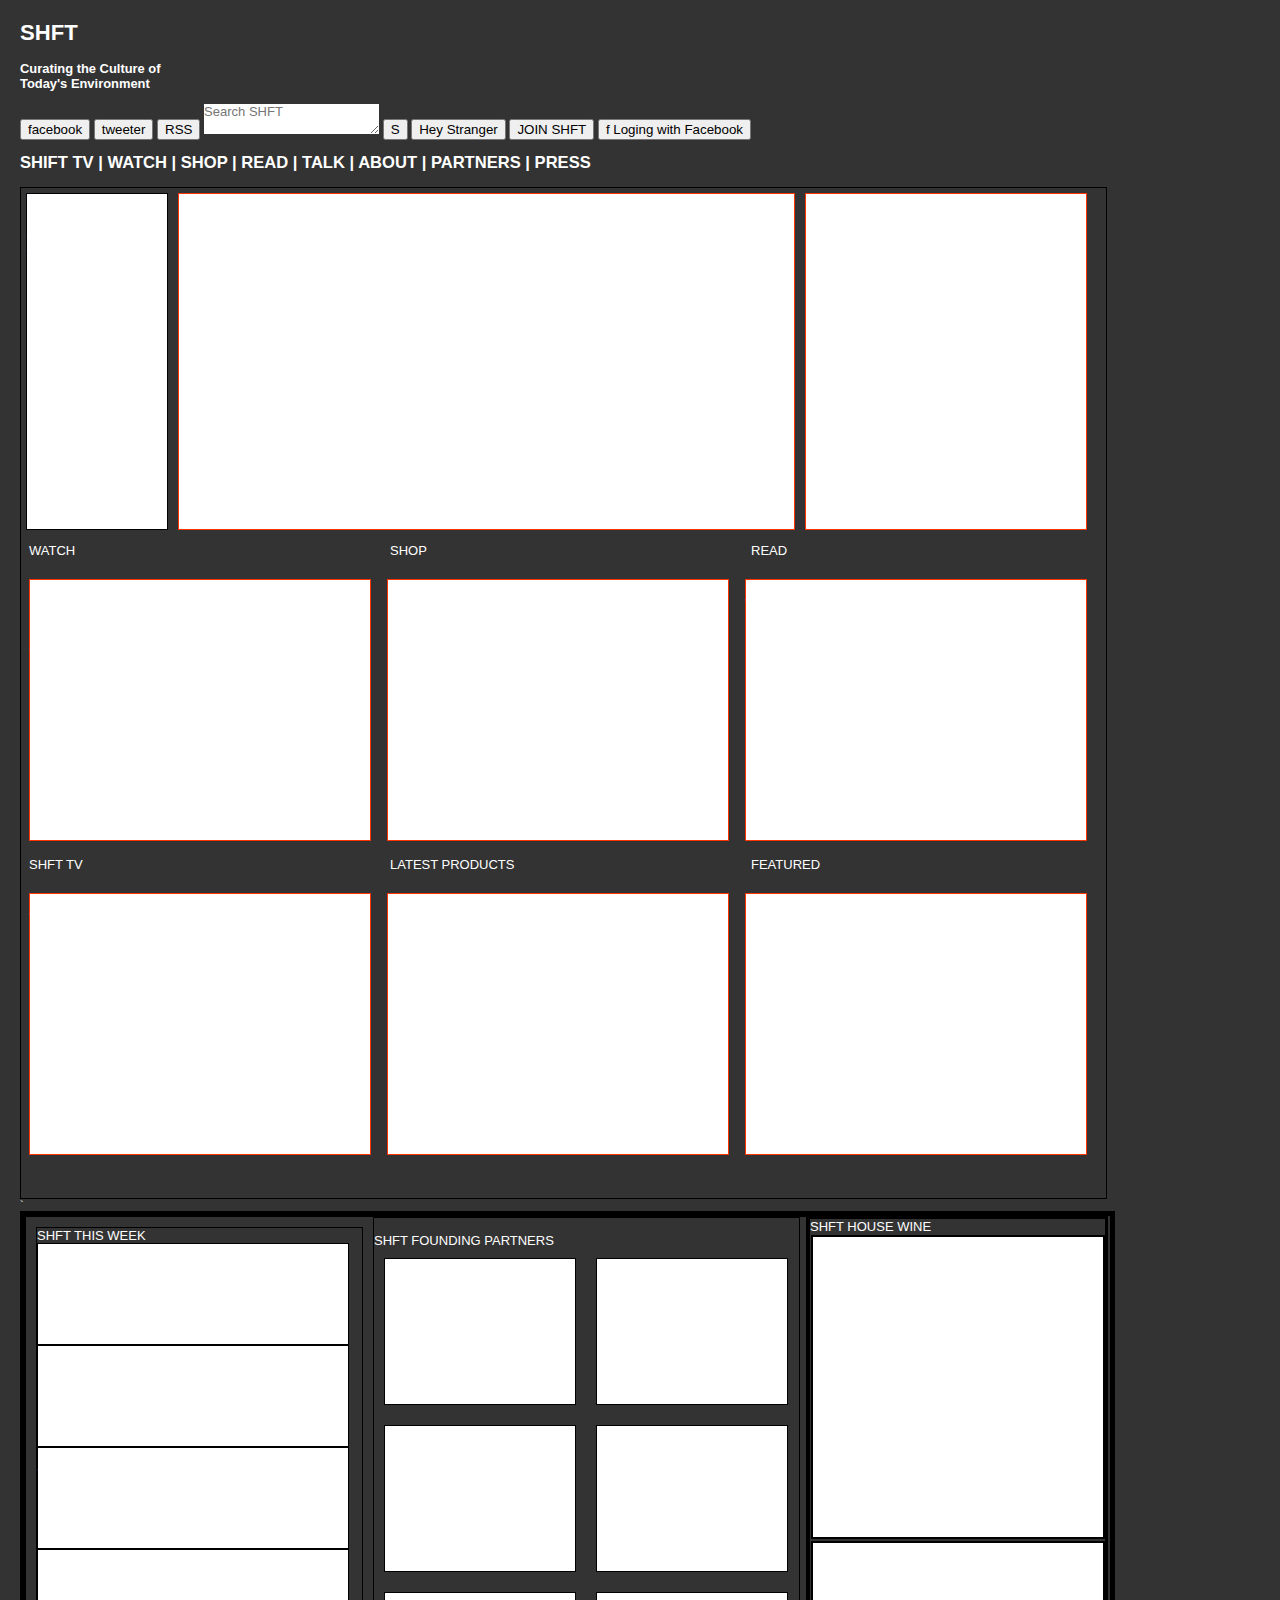
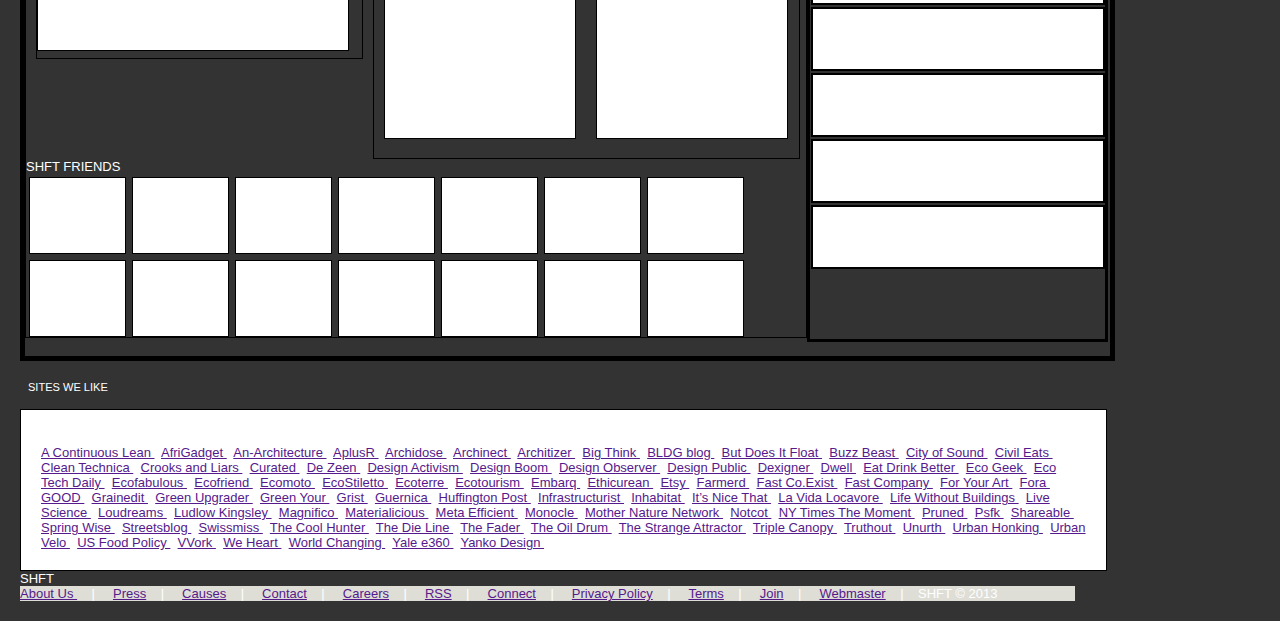
<file: hw4/html/index-dev.html>
<!DOCTYPE html>

<!-- Original Web site: http://www.shft.com/ -->

<html>
<head>
    <title>SHFT | Curating the Culture of Today's Environmen</title>
    <meta name="description" content="SHFT explores the cultural shift toward sustainability with fresh, inspiring coverage of green ideas in design, art, food, politics and music." />
    <meta name="keywords" content="SHFT, Environment, sustainability, green, Sustainable Design, Eco-friendly, Green Products" />
    <link rel="stylesheet" href="style-dev.css" type="text/css" />

</head>
<body>

<header>
    <div class="titleStyles"><h1> SHFT</h1> </div>
    <div class="titleStyles"><h3>Curating the Culture of <br>Today's Environment</h3></div>
   
    <form>
        <button>facebook</button>
        <button>tweeter</button>
        <button>RSS</button>
        <textarea placeholder="Search SHFT"></textarea>
        <button>S</button>
        <button>Hey Stranger</button>
        <button>JOIN SHFT</button>
        <button>f Loging with Facebook</button>
    </form>
    <div class="titleStyles"><h2>SHIFT TV | WATCH | SHOP | READ | TALK | ABOUT | PARTNERS | PRESS</h2></div>
</header>
<section>




    <div class="containingRowBlock2">

        <div id="mainmenu"> <b>VIEW BY </b>
            <hr>
            <br> Architecture
            <br> Art
            <br> Business
            <br> Conservation
            <br> Design
            <br> Energy
            <br> Fashion
            <br> Food
            <br> Home/Garden
        </div>

        <div id="row1Block2"></div>

        <div id="row1Block3"></div>


        <div class="floatleftblock1txt titleStyles">WATCH</div>
        <div class="floatleftblock1txt titleStyles">SHOP</div>
        <div class="floatleftblock1txt titleStyles">READ</div>
        <div class="floatleftblock1">
             <h3>Husbands, "Dreams" </h3>
             Old school techniques shine in this amazing typographic video for France's Husbands more
        </div>
        <div class="floatleftblock1">
            <h3>Bike Planter</h3>
            Portable, 3D-printed planter lets you bring your favorite plant on the road $45.00 more
        </div>
        <div class="floatleftblock1">
            <h3>Tom Szaky: Large Retailers Hold Key to Change</h3>
            One of our Big SHFT subjects discusses the need for eco-preneurs to expand their vision more
        </div>

        <div class="floatleftblock1txt titleStyles">SHFT TV</div>
        <div class="floatleftblock1txt titleStyles">LATEST PRODUCTS</div>
        <div class="floatleftblock1txt titleStyles">FEATURED</div>
        <div class="floatleftblock1">
            <h3>The Big SHFT: Harrison Dillon, Algae Baron</h3>
            Solazyme takes algae-based biofuel applications beyond renewable energy and into cosmetics, plastics, lubricants,
        </div>
        <div class="floatleftblock1">
            <h3>Reclaimed Wood Docking Station </h3>
            This raw-edged slab of cherry wood is a rustic dock for iPhone and iPad $178.00 more

        </div>
        <div class="floatleftblock1">
            <h3>Eco-Escape of the Day: Pedras Salgadas</h3>
            This gorgeous forest retreat is nestled in a Portguese nature reserve more
        </div>
    </div>
`

    <div class="middleSectionCont">
        <div class="containingBlock34">

            <div class="containingRowBlock3">
                <div> SHFT THIS WEEK</div>
                <div class="floatleftblock2">
                    <h4>Submerged Sculptures by Forlane 6 Studio</h4>
                </div>
                <div class="floatleftblock2">
                    <h4>Recycled Bottles Turned Into Urban Vertical...</h4>
                </div>
                <div class="floatleftblock2">
                    <h4>Terrific Tree and Plant Photos by Brad McMurray</h4>
                </div>
                <div class="floatleftblock2">
                    <h4>Reclaimed Wood Docking Station</h4>
                    
                </div>
            </div>

            <div class="containingRowBlock4">
                <br>
                <div> SHFT FOUNDING PARTNERS</div>
                <div class="floatleftblock3"></div>
                <div class="floatleftblock3"></div>
                <div class="floatleftblock3"></div>
                <div class="floatleftblock3"></div>
                <div class="floatleftblock3"></div>
                <div class="floatleftblock3"></div>
            </div>

			<div class="titleStyles">SHFT FRIENDS</div>
            <div class="floatleftblock4"> </div>
            <div class="floatleftblock4"> </div>
            <div class="floatleftblock4"> </div>
            <div class="floatleftblock4"> </div>
            <div class="floatleftblock4"> </div>
            <div class="floatleftblock4"> </div>
            <div class="floatleftblock4"> </div>

            <div class="floatleftblock4">  </div>
            <div class="floatleftblock4">  </div>
            <div class="floatleftblock4">  </div>
            <div class="floatleftblock4">  </div>
            <div class="floatleftblock4">  </div>
            <div class="floatleftblock4">  </div>
            <div class="floatleftblock4">  </div>
        </div>

		<div class="containingRowBlock5"> 
        	<div> SHFT HOUSE WINE</div>
            <div class="floatleftblock6a"> <h4>SHFT House Wine </h4></div>
            <div class="floatleftblock6b"> 
            	Neil Simonton </div>
            <div class="floatleftblock6b"> 
            	Peter Glatzer </div>
            <div class="floatleftblock6b"> Mitchell Flexo 
            			</div>
            <div class="floatleftblock6b"> 
            	Emily Caldwell </div>
            <div class="floatleftblock6b"> 
            	Shawn Traylor </div>
        </div>
    </div>


<br>
<div class="floatleftblock1txt titleStyles">SITES WE LIKE</div>
<br>
<div id="lowblockrow">
    <br>
    <a href="" target="_blank">A Continuous Lean	</a> /
    <a href="" target="_blank">AfriGadget	</a> /
    <a href="" target="_blank">An-Architecture	</a> /
    <a href="" target="_blank">AplusR	</a> /
    <a href="" target="_blank">Archidose	</a> /
    <a href="" target="_blank">Archinect	</a> /
    <a href="" target="_blank">Architizer	</a> /
    <a href="" target="_blank">Big Think	</a> /
    <a href="" target="_blank">BLDG blog	</a> /
    <a href="" target="_blank">But Does It Float	</a> /
    <a href="" target="_blank">Buzz Beast	</a> /
    <a href="" target="_blank">City of Sound	</a> /
    <a href="" target="_blank">Civil Eats	</a> /
    <a href="" target="_blank">Clean Technica	</a> /
    <a href="" target="_blank">Crooks and Liars	</a> /
    <a href="" target="_blank">Curated	</a> /
    <a href="" target="_blank">De Zeen	</a> /
    <a href="" target="_blank">Design Activism	</a> /
    <a href="" target="_blank">Design Boom	</a> /
    <a href="" target="_blank">Design Observer	</a> /
    <a href="" target="_blank">Design Public	</a> /
    <a href="" target="_blank">Dexigner	</a> /
    <a href="" target="_blank">Dwell	</a> /
    <a href="" target="_blank">Eat Drink Better	</a> /
    <a href="" target="_blank">Eco Geek	</a> /
    <a href="" target="_blank">Eco Tech Daily	</a> /
    <a href="" target="_blank">Ecofabulous	</a> /
    <a href="" target="_blank">Ecofriend	</a> /
    <a href="" target="_blank">Ecomoto	</a> /
    <a href="" target="_blank">EcoStiletto	</a> /
    <a href="" target="_blank">Ecoterre	</a> /
    <a href="" target="_blank">Ecotourism	</a> /
    <a href="" target="_blank">Embarq	</a> /
    <a href="" target="_blank">Ethicurean	</a> /
    <a href="" target="_blank">Etsy	</a> /
    <a href="" target="_blank">Farmerd	</a> /
    <a href="" target="_blank">Fast Co.Exist	</a> /
    <a href="" target="_blank">Fast Company	</a> /
    <a href="" target="_blank">For Your Art	</a> /
    <a href="" target="_blank">Fora	</a> /
    <a href="" target="_blank">GOOD	</a> /
    <a href="" target="_blank">Grainedit	</a> /
    <a href="" target="_blank">Green Upgrader	</a> /
    <a href="" target="_blank">Green Your	</a> /
    <a href="" target="_blank">Grist	</a> /
    <a href="" target="_blank">Guernica	</a> /
    <a href="" target="_blank">Huffington Post	</a> /
    <a href="" target="_blank">Infrastructurist	</a> /
    <a href="" target="_blank">Inhabitat	</a> /
    <a href="" target="_blank">It’s Nice That	</a> /
    <a href="" target="_blank">La Vida Locavore	</a> /
    <a href="" target="_blank">Life Without Buildings	</a> /
    <a href="" target="_blank">Live Science	</a> /
    <a href="" target="_blank">Loudreams	</a> /
    <a href="" target="_blank">Ludlow Kingsley	</a> /
    <a href="" target="_blank">Magnifico	</a> /
    <a href="" target="_blank">Materialicious	</a> /
    <a href="" target="_blank">Meta Efficient	</a> /
    <a href="" target="_blank">Monocle	</a> /
    <a href="" target="_blank">Mother Nature Network	</a> /
    <a href="" target="_blank">Notcot	</a> /
    <a href="" target="_blank">NY Times The Moment	</a> /
    <a href="" target="_blank">Pruned	</a> /
    <a href="" target="_blank">Psfk	</a> /
    <a href="" target="_blank">Shareable	</a> /
    <a href="" target="_blank">Spring Wise	</a> /
    <a href="" target="_blank">Streetsblog	</a> /
    <a href="" target="_blank">Swissmiss	</a> /
    <a href="" target="_blank">The Cool Hunter	</a> /
    <a href="" target="_blank">The Die Line	</a> /
    <a href="" target="_blank">The Fader	</a> /
    <a href="" target="_blank">The Oil Drum	</a> /
    <a href="" target="_blank">The Strange Attractor	</a> /
    <a href="" target="_blank">Triple Canopy	</a> /
    <a href="" target="_blank">Truthout	</a> /
    <a href="" target="_blank">Unurth	</a> /
    <a href="" target="_blank">Urban Honking	</a> /
    <a href="" target="_blank">Urban Velo	</a> /
    <a href="" target="_blank">US Food Policy	</a> /
    <a href="" target="_blank">VVork	</a> /
    <a href="" target="_blank">We Heart	</a> /
    <a href="" target="_blank">World Changing	</a> /
    <a href="" target="_blank">Yale e360	</a> /
    <a href="" target="_blank">Yanko Design	</a> /

</div>


</section>

<br>
<footer>
    <div id="footerlogo"> SHFT</div>
    <div id="footerlinks">
        <a href="">About Us </a>&nbsp;&nbsp;&nbsp;&nbsp;|&nbsp;&nbsp;&nbsp;&nbsp;
        <a href="">Press</a>&nbsp;&nbsp;&nbsp;&nbsp;|&nbsp;&nbsp;&nbsp;&nbsp;
        <a href="">Causes</a>&nbsp;&nbsp;&nbsp;&nbsp;|&nbsp;&nbsp;&nbsp;&nbsp;
        <a href="">Contact</a>&nbsp;&nbsp;&nbsp;&nbsp;|&nbsp;&nbsp;&nbsp;&nbsp;
        <a href="">Careers</a>&nbsp;&nbsp;&nbsp;&nbsp;|&nbsp;&nbsp;&nbsp;&nbsp;
        <a href="">RSS</a>&nbsp;&nbsp;&nbsp;&nbsp;|&nbsp;&nbsp;&nbsp;&nbsp;
        <a href="">Connect</a>&nbsp;&nbsp;&nbsp;&nbsp;|&nbsp;&nbsp;&nbsp;&nbsp;
        <a href="">Privacy Policy</a>&nbsp;&nbsp;&nbsp;&nbsp;|&nbsp;&nbsp;&nbsp;&nbsp;
        <a href="">Terms</a>&nbsp;&nbsp;&nbsp;&nbsp;|&nbsp;&nbsp;&nbsp;&nbsp;
        <a href="">Join</a>&nbsp;&nbsp;&nbsp;&nbsp;|&nbsp;&nbsp;&nbsp;&nbsp;
        <a href="">Webmaster</a>&nbsp;&nbsp;&nbsp;&nbsp;|&nbsp;&nbsp;&nbsp;&nbsp;SHFT &copy; 2013
    </div>
</footer>
</div>



</body>
</html>
</file>
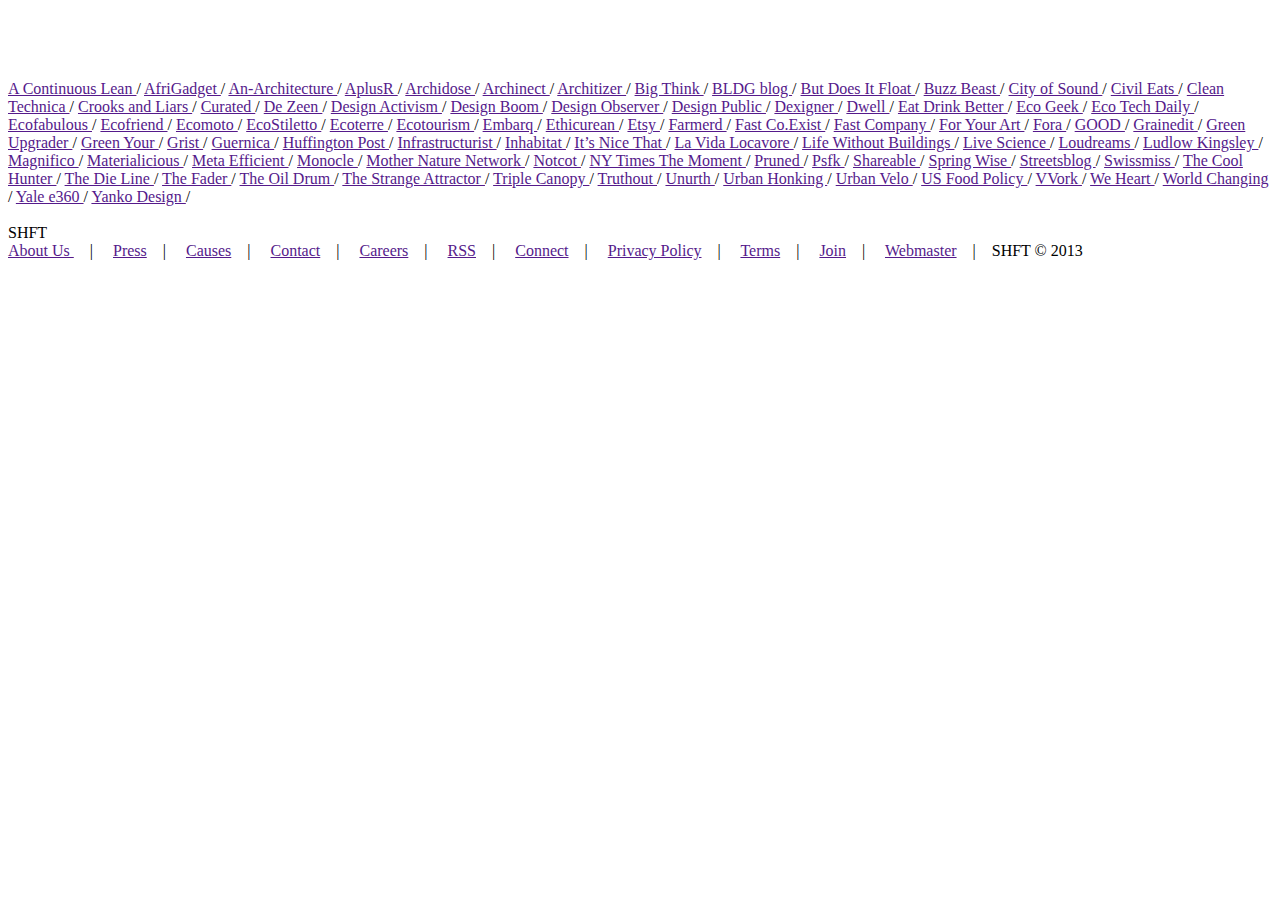
<file: hw4/html/temp.html>
<!DOCTYPE html>
<html>
<head>
    <title></title>
</head>
<body>


<br><br><br>

<div id="lowblockrow">
    <br>
    <a href="" target="_blank">A Continuous Lean	</a> /
    <a href="" target="_blank">AfriGadget	</a> /
    <a href="" target="_blank">An-Architecture	</a> /
    <a href="" target="_blank">AplusR	</a> /
    <a href="" target="_blank">Archidose	</a> /
    <a href="" target="_blank">Archinect	</a> /
    <a href="" target="_blank">Architizer	</a> /
    <a href="" target="_blank">Big Think	</a> /
    <a href="" target="_blank">BLDG blog	</a> /
    <a href="" target="_blank">But Does It Float	</a> /
    <a href="" target="_blank">Buzz Beast	</a> /
    <a href="" target="_blank">City of Sound	</a> /
    <a href="" target="_blank">Civil Eats	</a> /
    <a href="" target="_blank">Clean Technica	</a> /
    <a href="" target="_blank">Crooks and Liars	</a> /
    <a href="" target="_blank">Curated	</a> /
    <a href="" target="_blank">De Zeen	</a> /
    <a href="" target="_blank">Design Activism	</a> /
    <a href="" target="_blank">Design Boom	</a> /
    <a href="" target="_blank">Design Observer	</a> /
    <a href="" target="_blank">Design Public	</a> /
    <a href="" target="_blank">Dexigner	</a> /
    <a href="" target="_blank">Dwell	</a> /
    <a href="" target="_blank">Eat Drink Better	</a> /
    <a href="" target="_blank">Eco Geek	</a> /
    <a href="" target="_blank">Eco Tech Daily	</a> /
    <a href="" target="_blank">Ecofabulous	</a> /
    <a href="" target="_blank">Ecofriend	</a> /
    <a href="" target="_blank">Ecomoto	</a> /
    <a href="" target="_blank">EcoStiletto	</a> /
    <a href="" target="_blank">Ecoterre	</a> /
    <a href="" target="_blank">Ecotourism	</a> /
    <a href="" target="_blank">Embarq	</a> /
    <a href="" target="_blank">Ethicurean	</a> /
    <a href="" target="_blank">Etsy	</a> /
    <a href="" target="_blank">Farmerd	</a> /
    <a href="" target="_blank">Fast Co.Exist	</a> /
    <a href="" target="_blank">Fast Company	</a> /
    <a href="" target="_blank">For Your Art	</a> /
    <a href="" target="_blank">Fora	</a> /
    <a href="" target="_blank">GOOD	</a> /
    <a href="" target="_blank">Grainedit	</a> /
    <a href="" target="_blank">Green Upgrader	</a> /
    <a href="" target="_blank">Green Your	</a> /
    <a href="" target="_blank">Grist	</a> /
    <a href="" target="_blank">Guernica	</a> /
    <a href="" target="_blank">Huffington Post	</a> /
    <a href="" target="_blank">Infrastructurist	</a> /
    <a href="" target="_blank">Inhabitat	</a> /
    <a href="" target="_blank">It’s Nice That	</a> /
    <a href="" target="_blank">La Vida Locavore	</a> /
    <a href="" target="_blank">Life Without Buildings	</a> /
    <a href="" target="_blank">Live Science	</a> /
    <a href="" target="_blank">Loudreams	</a> /
    <a href="" target="_blank">Ludlow Kingsley	</a> /
    <a href="" target="_blank">Magnifico	</a> /
    <a href="" target="_blank">Materialicious	</a> /
    <a href="" target="_blank">Meta Efficient	</a> /
    <a href="" target="_blank">Monocle	</a> /
    <a href="" target="_blank">Mother Nature Network	</a> /
    <a href="" target="_blank">Notcot	</a> /
    <a href="" target="_blank">NY Times The Moment	</a> /
    <a href="" target="_blank">Pruned	</a> /
    <a href="" target="_blank">Psfk	</a> /
    <a href="" target="_blank">Shareable	</a> /
    <a href="" target="_blank">Spring Wise	</a> /
    <a href="" target="_blank">Streetsblog	</a> /
    <a href="" target="_blank">Swissmiss	</a> /
    <a href="" target="_blank">The Cool Hunter	</a> /
    <a href="" target="_blank">The Die Line	</a> /
    <a href="" target="_blank">The Fader	</a> /
    <a href="" target="_blank">The Oil Drum	</a> /
    <a href="" target="_blank">The Strange Attractor	</a> /
    <a href="" target="_blank">Triple Canopy	</a> /
    <a href="" target="_blank">Truthout	</a> /
    <a href="" target="_blank">Unurth	</a> /
    <a href="" target="_blank">Urban Honking	</a> /
    <a href="" target="_blank">Urban Velo	</a> /
    <a href="" target="_blank">US Food Policy	</a> /
    <a href="" target="_blank">VVork	</a> /
    <a href="" target="_blank">We Heart	</a> /
    <a href="" target="_blank">World Changing	</a> /
    <a href="" target="_blank">Yale e360	</a> /
    <a href="" target="_blank">Yanko Design	</a> /

</div>


</section>

<br>
<footer>
    <div id="footerlogo"> SHFT</div>
    <div id="footerlinks">
        <a href="">About Us </a>&nbsp;&nbsp;&nbsp;&nbsp;|&nbsp;&nbsp;&nbsp;&nbsp;
        <a href="">Press</a>&nbsp;&nbsp;&nbsp;&nbsp;|&nbsp;&nbsp;&nbsp;&nbsp;
        <a href="">Causes</a>&nbsp;&nbsp;&nbsp;&nbsp;|&nbsp;&nbsp;&nbsp;&nbsp;
        <a href="">Contact</a>&nbsp;&nbsp;&nbsp;&nbsp;|&nbsp;&nbsp;&nbsp;&nbsp;
        <a href="">Careers</a>&nbsp;&nbsp;&nbsp;&nbsp;|&nbsp;&nbsp;&nbsp;&nbsp;
        <a href="">RSS</a>&nbsp;&nbsp;&nbsp;&nbsp;|&nbsp;&nbsp;&nbsp;&nbsp;
        <a href="">Connect</a>&nbsp;&nbsp;&nbsp;&nbsp;|&nbsp;&nbsp;&nbsp;&nbsp;
        <a href="">Privacy Policy</a>&nbsp;&nbsp;&nbsp;&nbsp;|&nbsp;&nbsp;&nbsp;&nbsp;
        <a href="">Terms</a>&nbsp;&nbsp;&nbsp;&nbsp;|&nbsp;&nbsp;&nbsp;&nbsp;
        <a href="">Join</a>&nbsp;&nbsp;&nbsp;&nbsp;|&nbsp;&nbsp;&nbsp;&nbsp;
        <a href="">Webmaster</a>&nbsp;&nbsp;&nbsp;&nbsp;|&nbsp;&nbsp;&nbsp;&nbsp;SHFT &copy; 2013
    </div>
</footer>
</div>


</body>
</html>
</file>
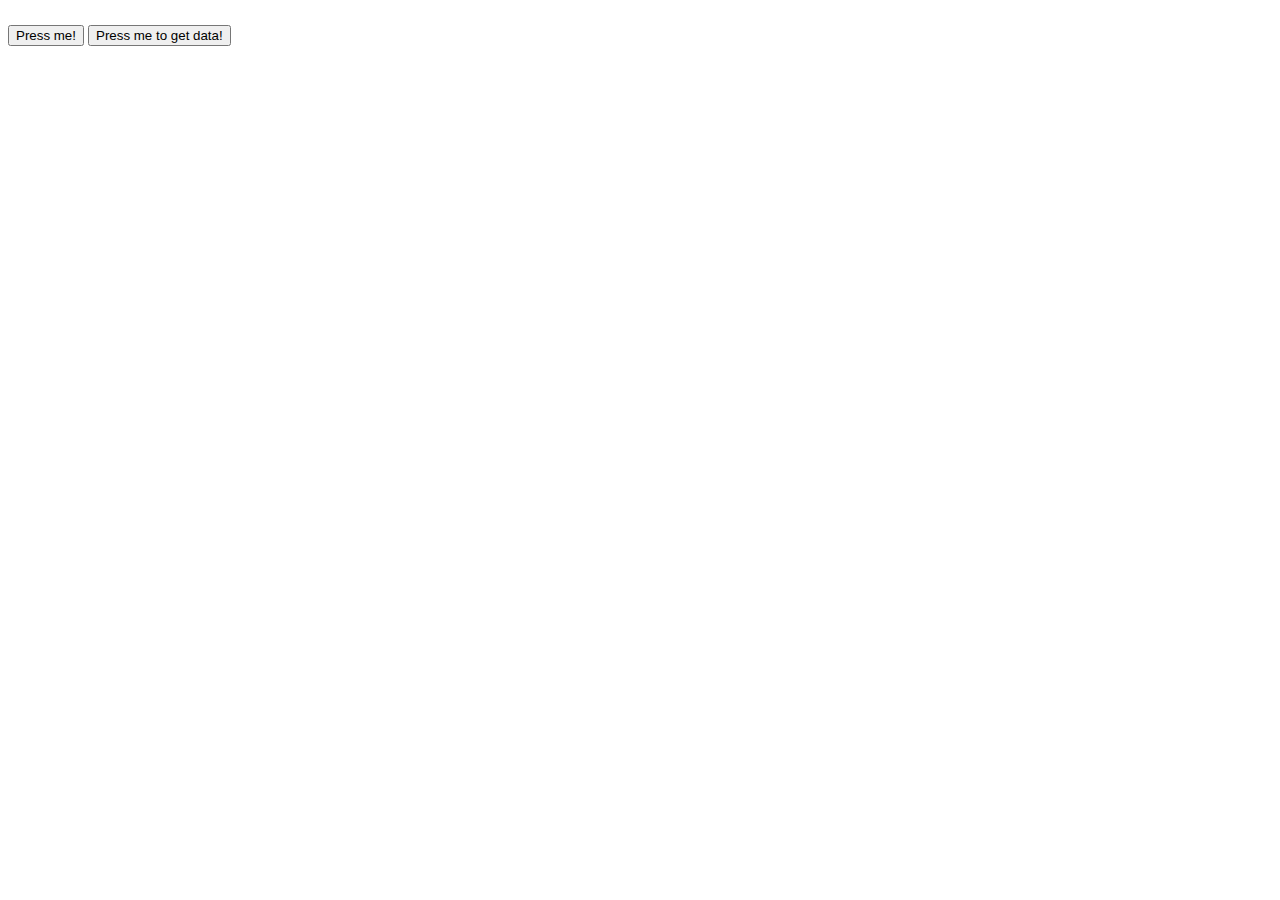
<file: solutionshw5/hw5/index-dev.html>
<!DOCTYPE html>
<html>
<head>
    <title>Antonio A Eggermont HW5</title>
    <link rel="stylesheet" type="text/css" href="style.css">
</head>
<body>


<textarea id="csv" class="invisible">
    Evolution of the ARS (Argentine Peso),
    Date,Value,
    Day,$,
    10-02-2006,3.09,0.633846154
    10-03-2006,3.09,0.633846154
    10-04-2006,3.09,0.633846154
    10-05-2006,3.09,0.633846154
    10-06-2006,3.09,0.633846154
    10-09-2006,3.09,0.633846154
    10-10-2006,3.09,0.633846154
    10-11-2006,3.09,0.633846154
    10-12-2006,3.09,0.633846154
    10-13-2006,3.09,0.633846154
    10-17-2006,3.09,0.633846154
    10-18-2006,3.09,0.633846154
    10-19-2006,3.08,0.631794872
    10-20-2006,3.08,0.631794872
    10-23-2006,3.08,0.631794872
    10-24-2006,3.08,0.631794872
    10-25-2006,3.08,0.631794872
    10-26-2006,3.08,0.631794872
    10-27-2006,3.08,0.631794872
    10-30-2006,3.08,0.631794872
    10-31-2006,3.08,0.631794872
</textarea>

<textarea id="JSON" class="invisible">
    {
    "title" : "Evolution of the BRL (Brasilean Real)",
    "x" :  { "title": "Date", "units": "Day"},
    "y" :  { "title": "Value", "units": "$"},
    "points":
    [
    ["10-02-2006","2.157","0.851895735"],
    ["10-03-2006","2.175","0.859004739"],
    ["10-04-2006","2.163","0.854265403"],
    ["10-05-2006","2.158","0.852290679"],
    ["10-06-2006","2.161","0.853475513"],
    ["10-09-2006","2.154","0.8507109"],
    ["10-10-2006","2.156","0.85150079"],
    ["10-11-2006","2.159","0.852685624"],
    ["10-12-2006","2.15","0.849131122"],
    ["10-13-2006","2.137","0.84399684"],
    ["10-16-2006","2.131","0.841627172"],
    ["10-17-2006","2.131","0.841627172"],
    ["10-18-2006","2.135","0.843206951"],
    ["10-19-2006","2.146","0.847551343"],
    ["10-20-2006","2.139","0.84478673"],
    ["10-23-2006","2.137","0.84399684"],
    ["10-24-2006","2.152","0.849921011"],
    ["10-25-2006","2.144","0.846761453"],
    ["10-26-2006","2.139","0.84478673"],
    ["10-27-2006","2.134","0.842812006"],
    ["10-30-2006","2.151","0.849526066"],
    ["10-31-2006","2.142","0.845971564"]] }
</textarea>



<div class="vis_container" id="vis_container">
    <canvas id="graphCanvas"   height="450" width="1000" class="vis_canvas"></canvas>
    <canvas id="displayCanvas" height="450" width="1000" class="vis_canvas"></canvas>
</div>


<script type="text/javascript" src="problem2.js"></script>

<button onclick="testjs()"> Press me!</button>
<button onclick="getDataCSV()"> Press me to get data!</button>


<div id="dataContainer">

</div>

</body>
</html>
</file>
<file: hw4/styles.css>
html, body, div, form, fieldset, input, textarea, li, ul, hr, select {
    margin: 0;
    padding: 0;
    border: 0;
    outline: 0;
    vertical-align: baseline;
    font-family: 'Helvetica Neue', Arial, Helvetica, sans-serif;
    font-size: 13px;
    font-color: white;
}

body
{
	margin: 20px;
	padding: 0;
	background-color: #333;
	font: normal 85% arial, helvetica, sans-serif;
	color: #FFF;
}

.titleStyles{
	color: #FFF;
	font: normal 100% arial, helvetica, sans-serif;
}
	
.blockBoxesStyle{
	color: #333;
}

.containingRowBlock2
{
	width: 1085px;
	height: 1010px;
}

div#topmenu{
	width: 1065px;
	text-align: right;
}

div#mainmenu{
    float: left;
    height: 335px;
    width: 140px;
    margin: 5px;
    background-color: #ffffff;
    border: 1px solid #000;
}


div#row1Block2
{
    height: 335px;
    width: 615px;
    float: left;
    margin: 5px;
    background-color: #ffffff;
    border: 1px solid #F30;

}


div#row1Block3 {

    height: 335px;
    width: 280px;
    float: left;
    margin: 5px;
    background-color: #ffffff;
    border: 1px solid #F30;

}



.floatleftblock1txt
{
    float: left;
    width: 345px;
    height: 20px;
    margin: 8px;
}

.floatleftblock1
{
    height: 260px;
    width: 340px;
    float: left;
    margin: 8px;
    background-color: #ffffff;
    border: 1px solid #F30;
}



.middleSectionCont
{
	left: 100px;
	width: 1085px;
	hight: 1500px;
	height: 740px;
}

.containingBlock34
{
	width: 780px;
	height: 720px;
	float: left;
}




.containingRowBlock3
{
	width: 325px;
	height: 430px;
	margin: 10px;
	float: left;
}


.floatleftblock2
{
    height: 100px;
    width: 310px;
    margin: 0px;
    background-color: #ffffff;
    border: 1px solid #000;
}


.containingRowBlock4
{
	width: 425px;
	height: 540px;
	margin: 0px;
	float: left;
}


.floatleftblock3 {

    height: 145px;
    width: 190px;
    margin: 10px;
    float: left;
    background-color: #ffffff;
    border: 1px solid #000;
}

.floatleftblock4 {
    height: 75px;
    width: 95px;
    float: left;
    margin: 3px;
    background-color: #ffffff;
    border: 1px solid #000;
}

.floatleftblock5 {
    height: 75px;
    width: 95px;
    float: left;
    margin: 3px;
    border: 1px solid #000;
}


.floatleftblock5 {
    height: 75px;
    width: 95px;
    float: left;
    margin: 3px;
    border: 1px solid #000;
}


.containingRowBlock5
{
	width: 295px;
	height: 720px;
	margin: 0px;
	float: left;
}


.floatleftblock6a {
	float: left;
	height: 300px;
	width: 290px;
	margin: 1px;
	border: 2px solid #000;
	background-color: #FFF;
}

.floatleftblock6b {
	float: left;
	height: 60px;
	width: 290px;
	margin: 1px;
	border: 2px solid #000;
	background-color: #FFF;
}



div#lowblockrow{
	left: 100px;
	margin: 0px;
	;
	padding: 20px;
	;
	width: 1045px;
	height: 120px;
	border: 1px solid #000;
	background-color: #FFF;
	float: left;
}

div#footerlogo{
	width: 50px;
}

div#footerlinks{
	background-color: #DEDED7;
	width: 1085px;
}
</file>
<file: solutionshw5/hw5a/style.css>
.intro{

	margin-top: 50px;
}

.invisible { display: none;}

.header_bar {
	background-color: darkslategray;
	color: lightgray;
	padding: 1%;
	border-bottom: 1px solid #c6c6c6;
	font-family: cursive;
	width: 100%;
	margin: -1%;
}

.vis_container{
	position: relative;
	margin-bottom: 2%;	
}

.vis_canvas{

	margin-top: 6%;
	margin-left: 2%;
	position: absolute;
	cursor: crosshair;
}

.control_panel{

	display: inline-block;
	height: 450px;
	width: 150px;
	margin-left: 2%;	
	background: rgb(124, 155, 115);
	vertical-align: top;
	margin-top: 6%;
	padding: 0.5%;
}
</file>
<file: hw4/html/style-dev.css>
html, body, div, form, fieldset, input, textarea, li, ul, hr, select {
    margin: 0;
    padding: 0;
    border: 0;
    outline: 0;
    vertical-align: baseline;
    font-family: 'Helvetica Neue', Arial, Helvetica, sans-serif;
    font-size: 13px;
    font-color: white;
}

body
{
	margin: 20px;
	padding: 0;
	background-color: #333;
	font: normal 85% arial, helvetica, sans-serif;
	color: #FFF;
}

.titleStyles{
	color: #FFF;
	font: normal 100% arial, helvetica, sans-serif;
}
	

.containingRowBlock2
{
    width: 1085px;
    height: 1010px;
    border: 1px solid #000;
}

div#topmenu{
	width: 1065px;
	text-align: right;
}

div#mainmenu{
    float: left;
    height: 335px;
    width: 140px;
    margin: 5px;
    background-color: #ffffff;
    border: 1px solid #000;
}


div#row1Block2
{
    height: 335px;
    width: 615px;
    float: left;
    margin: 5px;
    background-color: #ffffff;
    border: 1px solid #F30;

}


div#row1Block3 {

    height: 335px;
    width: 280px;
    float: left;
    margin: 5px;
    background-color: #ffffff;
    border: 1px solid #F30;

}



.floatleftblock1txt
{
    float: left;
    width: 345px;
    height: 20px;
    margin: 8px;
}

.floatleftblock1
{
    height: 260px;
    width: 340px;
    float: left;
    margin: 8px;
    background-color: #ffffff;
    border: 1px solid #F30;
}



.middleSectionCont
{
	left: 100px;
	width: 1085px;
	hight: 1500px;
	border: 5px solid #000;
	height: 740px;
}

.containingBlock34
{
	width: 780px;
	height: 720px;
	border: 1px solid #000;
	float: left;
}




.containingRowBlock3
{
    width: 325px;
    height: 430px;
    margin: 10px;
    float: left;
    border: 1px solid #000;
}


.floatleftblock2
{
    height: 100px;
    width: 310px;
    margin: 0px;
    background-color: #ffffff;
    border: 1px solid #000;
}


.containingRowBlock4
{
	width: 425px;
	height: 540px;
	margin: 0px;
	float: left;
	border: 1px solid #000;
}


.floatleftblock3 {

    height: 145px;
    width: 190px;
    margin: 10px;
    float: left;
    background-color: #ffffff;
    border: 1px solid #000;
}

.floatleftblock4 {
    height: 75px;
    width: 95px;
    float: left;
    margin: 3px;
    background-color: #ffffff;
    border: 1px solid #000;
}

.floatleftblock5 {
    height: 75px;
    width: 95px;
    float: left;
    margin: 3px;
    border: 1px solid #000;
}


.floatleftblock5 {
    height: 75px;
    width: 95px;
    float: left;
    margin: 3px;
    border: 1px solid #000;
}


.containingRowBlock5
{
	width: 295px;
	height: 720px;
	margin: 0px;
	border: 3px solid #000;
	float: left;
}


.floatleftblock6a {
	float: left;
	height: 300px;
	width: 290px;
	margin: 1px;
	border: 2px solid #000;
	background-color: #FFF;
}

.floatleftblock6b {
	float: left;
	height: 60px;
	width: 290px;
	margin: 1px;
	border: 2px solid #000;
	background-color: #FFF;
}



div#lowblockrow{
	left: 100px;
	margin: 0px;
	;
	padding: 20px;
	;
	width: 1045px;
	height: 120px;
	border: 1px solid #000;
	background-color: #FFF;
	float: left;
}

div#footerlogo{
	width: 50px;
}

div#footerlinks{
	background-color: #DEDED7;
	width:1055px;
}
</file>
<file: solutionshw5/hw5/style.css>
.invisible { display: none;}

.header_bar {
    background-color: darkslategray;
    color: lightgray;
    padding: 1%;
    border-bottom: 1px solid #c6c6c6;
    font-family: arial;
    width: 100%;
    margin: -1%;
}

.vis_canvas{

    margin-top: 6%;
    margin-left: 2%;
    position: absolute;
    cursor: crosshair;
}

.vis_container{
    position: relative;
    margin-bottom: 2%;
}
</file>
